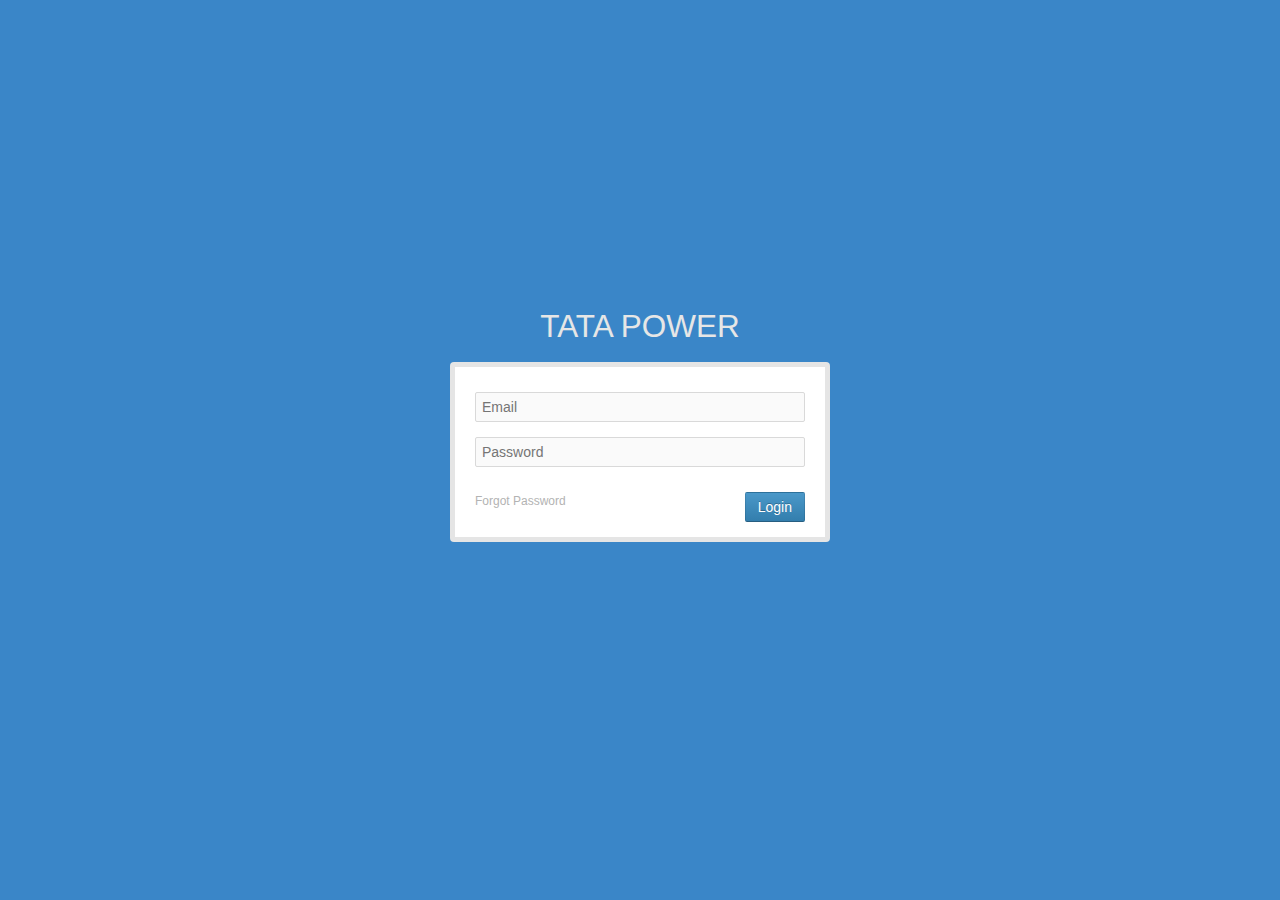
<file: login.html>
<!DOCTYPE html>
  <!--[if lt IE 7]>
    <html class="lt-ie9 lt-ie8 lt-ie7" lang="en">
  <![endif]-->

  <!--[if IE 7]>
    <html class="lt-ie9 lt-ie8" lang="en">
  <![endif]-->

  <!--[if IE 8]>
    <html class="lt-ie9" lang="en">
  <![endif]-->

  <!--[if gt IE 8]>
    <!-->
    <html lang="en">
    <!--
  <![endif]-->
<head>
    <meta charset="utf-8">
    <title>Tata Power:: Login </title>
    <meta name="author" content="Sachin Khedkar">
    <meta content="width=device-width, initial-scale=1.0, user-scalable=no" name="viewport">
    <meta name="description" content="">
    <meta name="keywords" content="">
    <link href="content/css/main.css" rel="stylesheet">
  </head>
  <body>
    <div class="container-fluid">
      <div class="row-fluid">
        <div class="span4 offset4">
          <div class="signin">
            <h2 class="center-align-text">TATA POWER</h2>
            <form action="#" class="signin-wrapper" method="post">
              <div class="content">
                <input class="input input-block-level" placeholder="Email" type="email" value="">
                <input class="input input-block-level" placeholder="Password" type="password">
              </div>
              <div class="actions">
                <input class="btn btn-info pull-right" type="submit" value="Login">
                <span class="checkbox-wrapper">
                  <a href="index.html" class="pull-left">Forgot Password</a>
                </span>
                <div class="clearfix"></div>
              </div>
            </form>
          </div>
        </div>
      </div>
    </div>
    <script src="js/jquery.min.js"></script>
    <script src="js/bootstrap.js"></script>
  </body>
</html>
</file>
<file: content/css/main.css>
/*
  * Bootstrap v2.3.2
  *
  * Copyright 2012 Twitter, Inc
  * Licensed under the Apache License v2.0
  * http://www.apache.org/licenses/LICENSE-2.0
  *
  * Designed and built with all the love in the world @twitter by @mdo and @fat.
*/
/*  Box Sizing  */
.clearfix {
  *zoom: 1; }
  .clearfix:before {
    display: table;
    content: "";
    line-height: 0; }
  .clearfix:after {
    display: table;
    content: "";
    line-height: 0;
    clear: both; }

.hide-text {
  font: 0/0 a;
  color: transparent;
  text-shadow: none;
  background-color: transparent;
  border: 0; }

.input-block-level {
  display: block;
  width: 100%;
  min-height: 30px;
  -webkit-box-sizing: border-box;
  -moz-box-sizing: border-box;
  box-sizing: border-box; }

article, aside, details, figcaption, figure, footer, header, hgroup, nav, section {
  display: block; }

audio, canvas, video {
  display: inline-block;
  *display: inline;
  *zoom: 1; }

audio:not([controls]) {
  display: none; }

html {
  font-size: 100%;
  -webkit-text-size-adjust: 100%;
  -ms-text-size-adjust: 100%; }

a:focus {
  outline: thin dotted #333333;
  outline: 5px auto -webkit-focus-ring-color;
  outline-offset: -2px; }
a:hover, a:active {
  outline: 0; }

sub {
  position: relative;
  font-size: 75%;
  line-height: 0;
  vertical-align: baseline; }

sup {
  position: relative;
  font-size: 75%;
  line-height: 0;
  vertical-align: baseline;
  top: -0.5em; }

sub {
  bottom: -0.25em; }

img {
  /* Responsive images (ensure images dont scale beyond their parents) */
  max-width: 100%;
  /* Part 1: Set a maxium relative to the parent */
  width: auto\9;
  /* IE7-8 need help adjusting responsive images */
  height: auto;
  /* Part 2: Scale the height according to the width, otherwise you get stretching */
  vertical-align: middle;
  border: 0;
  -ms-interpolation-mode: bicubic; }

#map_canvas img, .google-maps img {
  max-width: none; }

button, input, select, textarea {
  margin: 0;
  font-size: 100%;
  vertical-align: middle; }

button, input {
  *overflow: visible;
  line-height: normal; }

button::-moz-focus-inner, input::-moz-focus-inner {
  padding: 0;
  border: 0; }

button, html input[type="button"] {
  -webkit-appearance: button;
  cursor: pointer; }

input[type="reset"], input[type="submit"] {
  -webkit-appearance: button;
  cursor: pointer; }

label, select, button {
  cursor: pointer; }

input[type="button"], input[type="reset"], input[type="submit"], input[type="radio"], input[type="checkbox"] {
  cursor: pointer; }
input[type="search"] {
  -webkit-box-sizing: content-box;
  -moz-box-sizing: content-box;
  box-sizing: content-box;
  -webkit-appearance: textfield; }
  input[type="search"]::-webkit-search-decoration, input[type="search"]::-webkit-search-cancel-button {
    -webkit-appearance: none; }

textarea {
  overflow: auto;
  vertical-align: top; }

@media print {
  * {
    text-shadow: none !important;
    color: black !important;
    background: transparent !important;
    box-shadow: none !important; }

  a {
    text-decoration: underline; }
    a:visited {
      text-decoration: underline; }
    a[href]:after {
      content: " (" attr(href) ")"; }

  abbr[title]:after {
    content: " (" attr(title) ")"; }

  .ir a:after {
    content: ""; }

  pre, blockquote {
    border: 1px solid #999999;
    page-break-inside: avoid; }

  thead {
    display: table-header-group; }

  tr {
    page-break-inside: avoid; }

  img {
    page-break-inside: avoid;
    max-width: 100% !important; }

  @page {
    margin: 0.5cm; }

  p, h2, h3 {
    orphans: 3;
    widows: 3; }

  h2, h3 {
    page-break-after: avoid; } }
body {
  margin: 0;
  font-family: 'lucida grande',tahoma,verdana,arial,sans-serif;
  font-size: 12px;
  line-height: 18px;
  font-weight: normal;
  color: #4d4d4d;
  background: #3a86c8; }

a {
  color: black;
  text-decoration: none;
  -webkit-transition: All 0.5s ease;
  -moz-transition: All 0.5s ease;
  -ms-transition: All 0.5s ease;
  -o-transition: All 0.5s ease;
  transition: All 0.5s ease; }
  a:hover {
    color: #428bca;
    text-decoration: none; }

.img-rounded {
  -webkit-border-radius: 6px;
  -moz-border-radius: 6px;
  border-radius: 6px; }

.img-polaroid {
  padding: 4px;
  background-color: white;
  border: 1px solid gray;
  border: 1px solid rgba(0, 0, 0, 0.2);
  -moz-box-shadow: 0 1px 3px rgba(0, 0, 0, 0.1);
  /* FF3.5+ */
  -webkit-box-shadow: 0 1px 3px rgba(0, 0, 0, 0.1);
  /* Saf3.0+, Chrome */
  box-shadow: 0 1px 3px rgba(0, 0, 0, 0.1);
  /* Opera 10.5, IE9 */ }

.img-circle {
  -webkit-border-radius: 500px;
  -moz-border-radius: 500px;
  border-radius: 500px; }

.row {
  margin-left: -20px;
  *zoom: 1; }
  .row:before {
    display: table;
    content: "";
    line-height: 0; }
  .row:after {
    display: table;
    content: "";
    line-height: 0;
    clear: both; }

[class*="span"] {
  float: left;
  min-height: 1px;
  margin-left: 20px; }

.container, .navbar-static-top .container, .navbar-fixed-top .container, .navbar-fixed-bottom .container, .span12 {
  width: 940px; }

.span11 {
  width: 860px; }

.span10 {
  width: 780px; }

.span9 {
  width: 700px; }

.span8 {
  width: 620px; }

.span7 {
  width: 540px; }

.span6 {
  width: 460px; }

.span5 {
  width: 380px; }

.span4 {
  width: 300px; }

.span3 {
  width: 220px; }

.span2 {
  width: 140px; }

.span1 {
  width: 60px; }

.offset12 {
  margin-left: 980px; }

.offset11 {
  margin-left: 900px; }

.offset10 {
  margin-left: 820px; }

.offset9 {
  margin-left: 740px; }

.offset8 {
  margin-left: 660px; }

.offset7 {
  margin-left: 580px; }

.offset6 {
  margin-left: 500px; }

.offset5 {
  margin-left: 420px; }

.offset4 {
  margin-left: 340px; }

.offset3 {
  margin-left: 260px; }

.offset2 {
  margin-left: 180px; }

.offset1 {
  margin-left: 100px; }

.row-fluid {
  width: 100%;
  *zoom: 1; }
  .row-fluid:before {
    display: table;
    content: "";
    line-height: 0; }
  .row-fluid:after {
    display: table;
    content: "";
    line-height: 0;
    clear: both; }
  .row-fluid [class*="span"] {
    display: block;
    width: 100%;
    min-height: 30px;
    -webkit-box-sizing: border-box;
    -moz-box-sizing: border-box;
    box-sizing: border-box;
    float: left;
    margin-left: 2.127659574468085%;
    *margin-left: 2.074468085106383%; }
    .row-fluid [class*="span"]:first-child {
      margin-left: 0; }
  .row-fluid .controls-row [class*="span"] + [class*="span"] {
    margin-left: 2.127659574468085%; }
  .row-fluid .span12 {
    width: 100%;
    *width: 99.94680851063829%; }
  .row-fluid .span11 {
    width: 91.48936170212765%;
    *width: 91.43617021276594%; }
  .row-fluid .span10 {
    width: 82.97872340425532%;
    *width: 82.92553191489361%; }
  .row-fluid .span9 {
    width: 74.46808510638297%;
    *width: 74.41489361702126%; }
  .row-fluid .span8 {
    width: 65.95744680851064%;
    *width: 65.90425531914893%; }
  .row-fluid .span7 {
    width: 57.44680851063829%;
    *width: 57.39361702127659%; }
  .row-fluid .span6 {
    width: 48.93617021276595%;
    *width: 48.88297872340425%; }
  .row-fluid .span5 {
    width: 40.42553191489362%;
    *width: 40.37234042553192%; }
  .row-fluid .span4 {
    width: 31.914893617021278%;
    *width: 31.861702127659576%; }
  .row-fluid .span3 {
    width: 23.404255319148934%;
    *width: 23.351063829787233%; }
  .row-fluid .span2 {
    width: 14.893617021276595%;
    *width: 14.840425531914894%; }
  .row-fluid .span1 {
    width: 6.382978723404255%;
    *width: 6.329787234042553%; }
  .row-fluid .offset12 {
    margin-left: 104.25531914893617%;
    *margin-left: 104.14893617021275%; }
    .row-fluid .offset12:first-child {
      margin-left: 102.12765957446808%;
      *margin-left: 102.02127659574467%; }
  .row-fluid .offset11 {
    margin-left: 95.74468085106382%;
    *margin-left: 95.6382978723404%; }
    .row-fluid .offset11:first-child {
      margin-left: 93.61702127659574%;
      *margin-left: 93.51063829787232%; }
  .row-fluid .offset10 {
    margin-left: 87.23404255319149%;
    *margin-left: 87.12765957446807%; }
    .row-fluid .offset10:first-child {
      margin-left: 85.1063829787234%;
      *margin-left: 84.99999999999999%; }
  .row-fluid .offset9 {
    margin-left: 78.72340425531914%;
    *margin-left: 78.61702127659572%; }
    .row-fluid .offset9:first-child {
      margin-left: 76.59574468085106%;
      *margin-left: 76.48936170212764%; }
  .row-fluid .offset8 {
    margin-left: 70.2127659574468%;
    *margin-left: 70.10638297872339%; }
    .row-fluid .offset8:first-child {
      margin-left: 68.08510638297872%;
      *margin-left: 67.9787234042553%; }
  .row-fluid .offset7 {
    margin-left: 61.70212765957446%;
    *margin-left: 61.59574468085106%; }
    .row-fluid .offset7:first-child {
      margin-left: 59.574468085106375%;
      *margin-left: 59.46808510638297%; }
  .row-fluid .offset6 {
    margin-left: 53.191489361702125%;
    *margin-left: 53.085106382978715%; }
    .row-fluid .offset6:first-child {
      margin-left: 51.063829787234035%;
      *margin-left: 50.95744680851063%; }
  .row-fluid .offset5 {
    margin-left: 44.68085106382979%;
    *margin-left: 44.57446808510638%; }
    .row-fluid .offset5:first-child {
      margin-left: 42.5531914893617%;
      *margin-left: 42.4468085106383%; }
  .row-fluid .offset4 {
    margin-left: 36.170212765957444%;
    *margin-left: 36.06382978723405%; }
    .row-fluid .offset4:first-child {
      margin-left: 34.04255319148936%;
      *margin-left: 33.93617021276596%; }
  .row-fluid .offset3 {
    margin-left: 27.659574468085104%;
    *margin-left: 27.5531914893617%; }
    .row-fluid .offset3:first-child {
      margin-left: 25.53191489361702%;
      *margin-left: 25.425531914893618%; }
  .row-fluid .offset2 {
    margin-left: 19.148936170212764%;
    *margin-left: 19.04255319148936%; }
    .row-fluid .offset2:first-child {
      margin-left: 17.02127659574468%;
      *margin-left: 16.914893617021278%; }
  .row-fluid .offset1 {
    margin-left: 10.638297872340425%;
    *margin-left: 10.53191489361702%; }
    .row-fluid .offset1:first-child {
      margin-left: 8.51063829787234%;
      *margin-left: 8.404255319148938%; }

[class*="span"].hide, .row-fluid [class*="span"].hide {
  display: none; }

[class*="span"].pull-right, .row-fluid [class*="span"].pull-right {
  float: right; }

.container {
  margin-right: auto;
  margin-left: auto;
  *zoom: 1; }
  .container:before {
    display: table;
    content: "";
    line-height: 0; }
  .container:after {
    display: table;
    content: "";
    line-height: 0;
    clear: both; }

.container-fluid {
  padding-right: 6px;
  padding-left: 6px;
  *zoom: 1; }
  .container-fluid:before {
    display: table;
    content: "";
    line-height: 0; }
  .container-fluid:after {
    display: table;
    content: "";
    line-height: 0;
    clear: both; }

p {
  margin: 0 0 10px; }

.lead {
  margin-bottom: 20px;
  font-size: 21px;
  font-weight: 200;
  line-height: 30px; }

small {
  font-size: 85%; }

strong {
  font-weight: bold; }

em {
  font-style: italic; }

cite {
  font-style: normal; }

.muted {
  color: #999999; }

a.muted:hover {
  color: gray; }

.text-warning {
  color: #e89344; }

a.text-warning:hover {
  color: #de791b; }

.text-error {
  color: #e84f4c; }

a.text-error:hover {
  color: #e2231f; }

.text-info {
  color: #4a98c9; }

a.text-info:hover {
  color: #337ead; }

.text-success {
  color: #6ac280; }

a.text-success:hover {
  color: #48b162; }

h1, h2, h3, h4, h5, h6 {
  margin: 10px 0;
  font-family: inherit;
  font-weight: bold;
  line-height: 20px;
  color: inherit;
  text-rendering: optimizelegibility; }

h1 small, h2 small, h3 small, h4 small, h5 small, h6 small {
  font-weight: normal;
  line-height: 1;
  color: #999999; }

h1, h2, h3 {
  line-height: 40px; }

h1 {
  font-size: 38.5px; }

h2 {
  font-size: 31.5px; }

h3 {
  font-size: 24.5px; }

h4 {
  font-size: 17.5px; }

h5 {
  font-size: 14px; }

h6 {
  font-size: 11.9px; }

h1 small {
  font-size: 24.5px; }

h2 small {
  font-size: 17.5px; }

h3 small, h4 small {
  font-size: 14px; }

.page-header {
  padding-bottom: 9px;
  margin: 20px 0 30px;
  border-bottom: 1px solid #eeeeee; }

.stylish-lists .upper-alpha {
  list-style: upper-alpha; }
.stylish-lists .lower-alpha {
  list-style: lower-alpha; }
.stylish-lists .roman-list {
  list-style: upper-roman; }
.stylish-lists .decimal-leading-zero {
  list-style: decimal-leading-zero; }
.stylish-lists ul, .stylish-lists ol {
  padding: 0;
  margin: 0 0 10px 25px;
  list-style: disc; }
.stylish-lists ul ul, .stylish-lists ul ol {
  margin-bottom: 0; }
.stylish-lists ol ol, .stylish-lists ol ul {
  margin-bottom: 0; }
.stylish-lists li {
  line-height: 20px; }
.stylish-lists ul.unstyled, .stylish-lists ol.unstyled, .stylish-lists ul.inline, .stylish-lists ol.inline {
  margin-left: 0;
  list-style: none; }
.stylish-lists ul.inline > li, .stylish-lists ol.inline > li {
  display: inline-block;
  padding-left: 5px;
  padding-right: 5px; }
.stylish-lists dl {
  margin-bottom: 20px; }
.stylish-lists dt, .stylish-lists dd {
  line-height: 20px; }
.stylish-lists dt {
  font-weight: bold; }
.stylish-lists dd {
  margin-left: 20px; }
.stylish-lists .dl-horizontal {
  *zoom: 1; }
  .stylish-lists .dl-horizontal:before {
    display: table;
    content: "";
    line-height: 0; }
  .stylish-lists .dl-horizontal:after {
    display: table;
    content: "";
    line-height: 0;
    clear: both; }
  .stylish-lists .dl-horizontal dt {
    float: left;
    width: 160px;
    clear: left;
    text-align: right;
    overflow: hidden;
    text-overflow: ellipsis;
    white-space: nowrap; }
  .stylish-lists .dl-horizontal dd {
    margin-left: 180px; }

hr {
  margin: 20px 0;
  border: 0;
  border-top: 1px solid #eeeeee;
  border-bottom: 1px solid white; }

abbr[title], abbr[data-original-title] {
  cursor: help;
  border-bottom: 1px dotted #999999; }
abbr.initialism {
  font-size: 90%;
  text-transform: uppercase; }

blockquote {
  padding: 0 0 0 15px;
  margin: 0 0 20px;
  border-left: 4px solid #ebebeb; }
  blockquote p {
    margin-bottom: 0;
    font-size: 12px;
    font-weight: 300;
    line-height: 24px; }
  blockquote .title {
    color: #e89344;
    font-weight: bold;
    font-size: 14px; }
  blockquote small {
    display: block;
    line-height: 20px;
    color: #999999; }
    blockquote small:before {
      content: '\2014 \00A0'; }
  blockquote.pull-right {
    float: right;
    padding-right: 15px;
    padding-left: 0;
    border-right: 5px solid #eeeeee;
    border-left: 0; }
    blockquote.pull-right p {
      text-align: right; }
    blockquote.pull-right .title {
      text-align: right; }
    blockquote.pull-right small {
      text-align: right; }
      blockquote.pull-right small:before {
        content: ''; }
      blockquote.pull-right small:after {
        content: '\00A0 \2014'; }

q:before, q:after {
  content: ""; }

blockquote:before, blockquote:after {
  content: ""; }

address {
  display: block;
  margin-bottom: 20px;
  font-style: normal;
  line-height: 20px; }

code, pre {
  padding: 0 3px 2px;
  font-family: Monaco, Menlo, Consolas, "Courier New", monospace;
  font-size: 12px;
  color: #333333;
  -webkit-border-radius: 3px;
  -moz-border-radius: 3px;
  border-radius: 3px; }

code {
  padding: 2px 4px;
  color: #e84f4c;
  background-color: #f2f2f2;
  border: 1px solid #e8e8e8;
  white-space: nowrap; }

pre {
  display: block;
  padding: 9.5px;
  margin: 0 0 10px;
  font-size: 13px;
  line-height: 20px;
  word-break: break-all;
  word-wrap: break-word;
  white-space: pre;
  white-space: pre-wrap;
  background-color: #f4f4f4;
  border: 1px solid gray;
  border: 1px solid rgba(0, 0, 0, 0.15);
  -webkit-border-radius: 4px;
  -moz-border-radius: 4px;
  border-radius: 4px; }
  pre.prettyprint {
    margin-bottom: 20px; }
  pre code {
    padding: 0;
    color: inherit;
    white-space: pre;
    white-space: pre-wrap;
    background-color: transparent;
    border: 0; }

.pre-scrollable {
  max-height: 340px;
  overflow-y: scroll; }

.label, .badge {
  display: inline-block;
  padding: 2px 4px;
  font-size: 11px;
  font-weight: 500;
  line-height: 14px;
  color: white;
  vertical-align: baseline;
  white-space: nowrap;
  text-shadow: 0 1px 0 rgba(0, 0, 0, 0.25);
  background-color: #999999; }

.label {
  -webkit-border-radius: 2px;
  -moz-border-radius: 2px;
  border-radius: 2px; }

.badge {
  padding-left: 9px;
  padding-right: 9px;
  -webkit-border-radius: 9px;
  -moz-border-radius: 9px;
  border-radius: 9px; }

.label:empty, .badge:empty {
  display: none; }

a.label:hover, a.badge:hover {
  color: white;
  text-decoration: none;
  cursor: pointer; }

.label-important, .badge-important {
  background-color: #e84f4c; }

.label-important[href], .badge-important[href] {
  background-color: #e53935; }

.label-warning, .badge-warning {
  background-color: #f3cf59; }

.label-warning[href], .badge-warning[href] {
  background-color: #f1c841; }

.label-success, .badge-success {
  background-color: #6ac280; }

.label-success[href], .badge-success[href] {
  background-color: #58bb71; }

.label-info, .badge-info {
  background-color: #4a98c9; }

.label-info[href], .badge-info[href] {
  background-color: #398cc0; }

.label-inverse, .badge-inverse {
  background-color: #333333; }

.label-inverse[href], .badge-inverse[href] {
  background-color: #262626; }

.btn .label, .btn .badge {
  position: relative;
  top: -1px; }

.btn-mini .label, .btn-mini .badge {
  top: 0; }

table {
  max-width: 100%;
  background-color: transparent;
  border-collapse: collapse;
  border-spacing: 0; }

.table {
  width: 100%;
  margin-bottom: 10px; }
  .table th, .table td {
    padding: 10px;
    line-height: 20px;
    text-align: left;
    vertical-align: top;
    border-top: 1px solid #e0e0e0; }
  .table th {
    font-weight: bold;
    padding: 10px;
    background: #f2f2f2;
    color: #4d4d4d; }
  .table thead th {
    vertical-align: bottom; }
  .table caption + thead tr:first-child th, .table caption + thead tr:first-child td {
    border-top: 0; }
  .table colgroup + thead tr:first-child th, .table colgroup + thead tr:first-child td {
    border-top: 0; }
  .table thead:first-child tr:first-child th, .table thead:first-child tr:first-child td {
    border-top: 0; }
  .table tbody + tbody {
    border-top: 2px solid #d9d9d9; }
  .table .table {
    background-color: white; }
  .table td.highlight {
    background: #ebebeb; }
  .table td.highlight-even {
    background: #f7f7f7; }
  .table td.no-border {
    border-left: none;
    border-right: none; }

.table-condensed th, .table-condensed td {
  padding: 4px 8px; }
.table-condensed th {
  padding: 8px; }

.table-bordered {
  border: 1px solid #e0e0e0;
  border-collapse: separate;
  *border-collapse: collapse;
  border-left: 0;
  -webkit-border-radius: 2px;
  -moz-border-radius: 2px;
  border-radius: 2px; }
  .table-bordered th, .table-bordered td {
    border-left: 1px solid #e0e0e0; }
  .table-bordered caption + thead tr:first-child th {
    border-top: 0; }
  .table-bordered caption + tbody tr:first-child th, .table-bordered caption + tbody tr:first-child td {
    border-top: 0; }
  .table-bordered colgroup + thead tr:first-child th {
    border-top: 0; }
  .table-bordered colgroup + tbody tr:first-child th, .table-bordered colgroup + tbody tr:first-child td {
    border-top: 0; }
  .table-bordered thead:first-child tr:first-child th {
    border-top: 0; }
  .table-bordered tbody:first-child tr:first-child th, .table-bordered tbody:first-child tr:first-child td {
    border-top: 0; }
  .table-bordered thead:first-child tr:first-child > th:first-child, .table-bordered tbody:first-child tr:first-child > td:first-child {
    -webkit-border-radius: 2px 0 0 0;
    -moz-border-radius: 2px 0 0 0;
    border-radius: 2px 0 0 0; }
  .table-bordered thead:first-child tr:first-child > th:last-child, .table-bordered tbody:first-child tr:first-child > td:last-child {
    -webkit-border-radius: 0 2px 0 0;
    -moz-border-radius: 0 2px 0 0;
    border-radius: 0 2px 0 0; }
  .table-bordered thead:last-child tr:last-child > th:first-child, .table-bordered tbody:last-child tr:last-child > td:first-child, .table-bordered tfoot:last-child tr:last-child > td:first-child {
    -webkit-border-radius: 0 0 0 2px;
    -moz-border-radius: 0 0 0 2px;
    border-radius: 0 0 0 2px; }
  .table-bordered thead:last-child tr:last-child > th:last-child, .table-bordered tbody:last-child tr:last-child > td:last-child {
    -webkit-border-radius: 0 0 2px 0;
    -moz-border-radius: 0 0 2px 0;
    border-radius: 0 0 2px 0; }
  .table-bordered tfoot:last-child tr:last-child > td:last-child {
    -webkit-border-radius: 0 0 2px 0;
    -moz-border-radius: 0 0 2px 0;
    border-radius: 0 0 2px 0; }
  .table-bordered tfoot + tbody:last-child tr:last-child td:first-child {
    -webkit-border-radius: 0 0 0 0;
    -moz-border-radius: 0 0 0 0;
    border-radius: 0 0 0 0; }
  .table-bordered tfoot + tbody:last-child tr:last-child td:last-child {
    -webkit-border-radius: 0 0 2px 0;
    -moz-border-radius: 0 0 2px 0;
    border-radius: 0 0 2px 0; }
  .table-bordered caption + thead tr:first-child th:first-child, .table-bordered caption + tbody tr:first-child td:first-child {
    -webkit-border-radius: 2px 0 0 0;
    -moz-border-radius: 2px 0 0 0;
    border-radius: 2px 0 0 0; }
  .table-bordered colgroup + thead tr:first-child th:first-child, .table-bordered colgroup + tbody tr:first-child td:first-child {
    -webkit-border-radius: 2px 0 0 0;
    -moz-border-radius: 2px 0 0 0;
    border-radius: 2px 0 0 0; }
  .table-bordered caption + thead tr:first-child th:last-child, .table-bordered caption + tbody tr:first-child td:last-child {
    -webkit-border-radius: 0 2px 0 0;
    -moz-border-radius: 0 2px 0 0;
    border-radius: 0 2px 0 0; }
  .table-bordered colgroup + thead tr:first-child th:last-child, .table-bordered colgroup + tbody tr:first-child td:last-child {
    -webkit-border-radius: 0 2px 0 0;
    -moz-border-radius: 0 2px 0 0;
    border-radius: 0 2px 0 0; }

.table-striped tbody > tr:nth-child(odd) > td {
  background-color: #fafafa; }

.table-hover tbody tr:hover td {
  background-color: whitesmoke; }

table td[class*="span"], table th[class*="span"] {
  display: table-cell;
  float: none;
  margin-left: 0; }

.row-fluid table td[class*="span"], .row-fluid table th[class*="span"] {
  display: table-cell;
  float: none;
  margin-left: 0; }

.table td.span1, .table th.span1 {
  float: none;
  width: 44px;
  margin-left: 0; }
.table td.span2, .table th.span2 {
  float: none;
  width: 124px;
  margin-left: 0; }
.table td.span3, .table th.span3 {
  float: none;
  width: 204px;
  margin-left: 0; }
.table td.span4, .table th.span4 {
  float: none;
  width: 284px;
  margin-left: 0; }
.table td.span5, .table th.span5 {
  float: none;
  width: 364px;
  margin-left: 0; }
.table td.span6, .table th.span6 {
  float: none;
  width: 444px;
  margin-left: 0; }
.table td.span7, .table th.span7 {
  float: none;
  width: 524px;
  margin-left: 0; }
.table td.span8, .table th.span8 {
  float: none;
  width: 604px;
  margin-left: 0; }
.table td.span9, .table th.span9 {
  float: none;
  width: 684px;
  margin-left: 0; }
.table td.span10, .table th.span10 {
  float: none;
  width: 764px;
  margin-left: 0; }
.table td.span11, .table th.span11 {
  float: none;
  width: 844px;
  margin-left: 0; }
.table td.span12, .table th.span12 {
  float: none;
  width: 924px;
  margin-left: 0; }
.table tbody tr.success td, .table tbody tr td.success {
  background-color: #e9f6ec; }
.table tbody tr.error td, .table tbody tr td.error {
  background-color: #fdefef; }
.table tbody tr.warning td, .table tbody tr td.warning {
  background-color: #fefbf1; }
.table tbody tr.info td, .table tbody tr td.info {
  background-color: #d7e8f3; }

.table-hover tbody tr.success:hover td {
  background-color: #d3edd9; }
.table-hover tbody tr.error:hover td {
  background-color: #f9d0cf; }
.table-hover tbody tr.warning:hover td {
  background-color: #fdf8e8; }
.table-hover tbody tr.info:hover td {
  background-color: #c8e0ef; }

form {
  margin: 0 0 20px; }

fieldset {
  padding: 0;
  margin: 0;
  border: 0; }

legend {
  display: block;
  width: 100%;
  padding: 0;
  margin-bottom: 20px;
  font-size: 21px;
  line-height: 40px;
  color: #333333;
  border: 0;
  border-bottom: 1px solid #f2f2f2; }
  legend small {
    font-size: 15px;
    color: #999999; }

label, input, button, select, textarea {
  font-size: 14px;
  font-weight: normal;
  line-height: 20px; }

input, button, select, textarea {
  font-family: "Helvetica Neue", Helvetica, Arial, sans-serif; }

label {
  display: block;
  margin-bottom: 5px; }

select, textarea {
  display: inline-block;
  height: 20px;
  padding: 4px 6px;
  margin-bottom: 10px;
  font-size: 14px;
  line-height: 20px;
  color: #525252;
  -webkit-border-radius: 2px;
  -moz-border-radius: 2px;
  border-radius: 2px;
  vertical-align: middle; }

input[type="text"], input[type="password"], input[type="datetime"], input[type="datetime-local"], input[type="date"], input[type="month"], input[type="time"], input[type="week"], input[type="number"], input[type="email"], input[type="url"], input[type="search"], input[type="tel"], input[type="color"] {
  display: inline-block;
  height: 20px;
  padding: 4px 6px;
  margin-bottom: 10px;
  font-size: 14px;
  line-height: 20px;
  color: #525252;
  -webkit-border-radius: 2px;
  -moz-border-radius: 2px;
  border-radius: 2px;
  vertical-align: middle; }

.uneditable-input {
  display: inline-block;
  height: 20px;
  padding: 4px 6px;
  margin-bottom: 10px;
  font-size: 14px;
  line-height: 20px;
  color: #525252;
  -webkit-border-radius: 2px;
  -moz-border-radius: 2px;
  border-radius: 2px;
  vertical-align: middle; }

input, textarea, .uneditable-input {
  width: 206px; }

textarea {
  height: auto;
  background-color: white;
  border: 1px solid #d9d9d9;
  -webkit-transition: box-shadow linear 0.2s, box-shadow linear 0.2s;
  -moz-transition: box-shadow linear 0.2s, box-shadow linear 0.2s;
  -ms-transition: box-shadow linear 0.2s, box-shadow linear 0.2s;
  -o-transition: box-shadow linear 0.2s, box-shadow linear 0.2s;
  transition: box-shadow linear 0.2s, box-shadow linear 0.2s; }

input[type="text"], input[type="password"], input[type="datetime"], input[type="datetime-local"], input[type="date"], input[type="month"], input[type="time"], input[type="week"], input[type="number"], input[type="email"], input[type="url"], input[type="search"], input[type="tel"], input[type="color"] {
  background-color: white;
  border: 1px solid #d9d9d9;
  -webkit-transition: box-shadow linear 0.2s, box-shadow linear 0.2s;
  -moz-transition: box-shadow linear 0.2s, box-shadow linear 0.2s;
  -ms-transition: box-shadow linear 0.2s, box-shadow linear 0.2s;
  -o-transition: box-shadow linear 0.2s, box-shadow linear 0.2s;
  transition: box-shadow linear 0.2s, box-shadow linear 0.2s; }

.uneditable-input {
  background-color: white;
  border: 1px solid #d9d9d9;
  -webkit-box-shadow: 0 1px 1px rgba(0, 0, 0, 0.075) inset;
  -moz-box-shadow: 0 1px 1px rgba(0, 0, 0, 0.075) inset;
  box-shadow: 0 1px 1px rgba(0, 0, 0, 0.075) inset;
  -webkit-transition: box-shadow linear 0.2s, box-shadow linear 0.2s;
  -moz-transition: box-shadow linear 0.2s, box-shadow linear 0.2s;
  -ms-transition: box-shadow linear 0.2s, box-shadow linear 0.2s;
  -o-transition: box-shadow linear 0.2s, box-shadow linear 0.2s;
  transition: box-shadow linear 0.2s, box-shadow linear 0.2s; }

textarea:focus {
  border-color: rgba(82, 168, 236, 0.8);
  outline: 0;
  outline: thin dotted \9;
  /* IE6-9 */
  -webkit-box-shadow: inset 0 1px 1px rgba(0, 0, 0, 0.075) 0 0 8px rgba(82, 168, 236, 0.6);
  -moz-box-shadow: inset 0 1px 1px rgba(0, 0, 0, 0.075) 0 0 8px rgba(82, 168, 236, 0.6);
  box-shadow: inset 0 1px 1px rgba(0, 0, 0, 0.075) 0 0 8px rgba(82, 168, 236, 0.6); }

input[type="text"]:focus, input[type="password"]:focus, input[type="datetime"]:focus, input[type="datetime-local"]:focus, input[type="date"]:focus, input[type="month"]:focus, input[type="time"]:focus, input[type="week"]:focus, input[type="number"]:focus, input[type="email"]:focus, input[type="url"]:focus, input[type="search"]:focus, input[type="tel"]:focus, input[type="color"]:focus {
  border-color: rgba(82, 168, 236, 0.8);
  outline: 0;
  outline: thin dotted \9;
  /* IE6-9 */
  -webkit-box-shadow: inset 0 1px 1px rgba(0, 0, 0, 0.075) 0 0 8px rgba(82, 168, 236, 0.6);
  -moz-box-shadow: inset 0 1px 1px rgba(0, 0, 0, 0.075) 0 0 8px rgba(82, 168, 236, 0.6);
  box-shadow: inset 0 1px 1px rgba(0, 0, 0, 0.075) 0 0 8px rgba(82, 168, 236, 0.6); }

.uneditable-input:focus {
  border-color: rgba(82, 168, 236, 0.8);
  outline: 0;
  outline: thin dotted \9;
  /* IE6-9 */
  -webkit-box-shadow: inset 0 1px 1px rgba(0, 0, 0, 0.075) 0 0 8px rgba(82, 168, 236, 0.6);
  -moz-box-shadow: inset 0 1px 1px rgba(0, 0, 0, 0.075) 0 0 8px rgba(82, 168, 236, 0.6);
  box-shadow: inset 0 1px 1px rgba(0, 0, 0, 0.075) 0 0 8px rgba(82, 168, 236, 0.6); }

input[type="radio"], input[type="checkbox"] {
  margin: 4px 0 0;
  *margin-top: 0;
  /* IE7 */
  margin-top: 1px \9;
  /* IE8-9 */
  line-height: normal; }
input[type="file"], input[type="image"], input[type="submit"], input[type="reset"], input[type="button"], input[type="radio"], input[type="checkbox"] {
  width: auto; }

select, input[type="file"] {
  height: 30px;
  /* In IE7, the height of the select element cannot be changed by height, only font-size */
  *margin-top: 4px;
  /* For IE7, add top margin to align select with labels */
  line-height: 30px; }

select {
  width: 220px;
  border: 1px solid #e6e6e6;
  background-color: white; }
  select[multiple], select[size] {
    height: auto; }
  select:focus {
    outline: thin dotted #333333;
    outline: 5px auto -webkit-focus-ring-color;
    outline-offset: -2px; }

input[type="file"]:focus, input[type="radio"]:focus, input[type="checkbox"]:focus {
  outline: thin dotted #333333;
  outline: 5px auto -webkit-focus-ring-color;
  outline-offset: -2px; }

.uneditable-input, .uneditable-textarea {
  color: #999999;
  background-color: #fcfcfc;
  border-color: #b3b3b3;
  -webkit-box-shadow: 0 1px 2px rgba(0, 0, 0, 0.025) inset;
  -moz-box-shadow: 0 1px 2px rgba(0, 0, 0, 0.025) inset;
  box-shadow: 0 1px 2px rgba(0, 0, 0, 0.025) inset;
  cursor: not-allowed; }

.uneditable-input {
  overflow: hidden;
  white-space: nowrap; }

.uneditable-textarea {
  width: auto;
  height: auto; }

input:-moz-placeholder, textarea:-moz-placeholder, input:-ms-input-placeholder, textarea:-ms-input-placeholder, input::-webkit-input-placeholder, textarea::-webkit-input-placeholder {
  color: #999999; }

.radio, .checkbox {
  min-height: 20px;
  padding-left: 20px; }

.radio input[type="radio"], .checkbox input[type="checkbox"] {
  float: left;
  margin-left: -20px; }

.controls > .radio:first-child, .controls > .checkbox:first-child {
  padding-top: 5px; }

.radio.inline, .checkbox.inline {
  display: inline-block;
  padding-top: 5px;
  margin-bottom: 0;
  vertical-align: middle; }

.radio.inline + .radio.inline, .checkbox.inline + .checkbox.inline {
  margin-left: 10px; }

.input-mini {
  width: 60px; }

.input-small {
  width: 90px; }

.input-medium {
  width: 150px; }

.input-large {
  width: 210px; }

.input-xlarge {
  width: 270px; }

.input-xxlarge {
  width: 530px; }

input[class*="span"], select[class*="span"], textarea[class*="span"], .uneditable-input[class*="span"] {
  float: none;
  margin-left: 0; }

.row-fluid input[class*="span"], .row-fluid select[class*="span"], .row-fluid textarea[class*="span"], .row-fluid .uneditable-input[class*="span"] {
  float: none;
  margin-left: 0; }

.input-append input[class*="span"], .input-append .uneditable-input[class*="span"] {
  display: inline-block; }

.input-prepend input[class*="span"], .input-prepend .uneditable-input[class*="span"] {
  display: inline-block; }

.row-fluid input[class*="span"], .row-fluid select[class*="span"], .row-fluid textarea[class*="span"], .row-fluid .uneditable-input[class*="span"], .row-fluid .input-prepend [class*="span"], .row-fluid .input-append [class*="span"] {
  display: inline-block; }

input, textarea, .uneditable-input {
  margin-left: 0; }

.controls-row [class*="span"] + [class*="span"] {
  margin-left: 20px; }

input.span12, textarea.span12, .uneditable-input.span12 {
  width: 926px; }

input.span11, textarea.span11, .uneditable-input.span11 {
  width: 846px; }

input.span10, textarea.span10, .uneditable-input.span10 {
  width: 766px; }

input.span9, textarea.span9, .uneditable-input.span9 {
  width: 686px; }

input.span8, textarea.span8, .uneditable-input.span8 {
  width: 606px; }

input.span7, textarea.span7, .uneditable-input.span7 {
  width: 526px; }

input.span6, textarea.span6, .uneditable-input.span6 {
  width: 446px; }

input.span5, textarea.span5, .uneditable-input.span5 {
  width: 366px; }

input.span4, textarea.span4, .uneditable-input.span4 {
  width: 286px; }

input.span3, textarea.span3, .uneditable-input.span3 {
  width: 206px; }

input.span2, textarea.span2, .uneditable-input.span2 {
  width: 126px; }

input.span1, textarea.span1, .uneditable-input.span1 {
  width: 46px; }

.controls-row {
  *zoom: 1; }
  .controls-row:before {
    display: table;
    content: "";
    line-height: 0; }
  .controls-row:after {
    display: table;
    content: "";
    line-height: 0;
    clear: both; }
  .controls-row [class*="span"] {
    float: left; }

.row-fluid .controls-row [class*="span"] {
  float: left; }

.controls-row .checkbox[class*="span"], .controls-row .radio[class*="span"] {
  padding-top: 5px; }

input[disabled], select[disabled], textarea[disabled], input[readonly], select[readonly], textarea[readonly] {
  cursor: not-allowed;
  background-color: #eeeeee; }

input[type="radio"][disabled], input[type="checkbox"][disabled], input[type="radio"][readonly], input[type="checkbox"][readonly] {
  background-color: transparent; }

.control-group.warning .control-label, .control-group.warning .help-block, .control-group.warning .help-inline, .control-group.warning .checkbox, .control-group.warning .radio, .control-group.warning input, .control-group.warning select, .control-group.warning textarea {
  color: #f3cf59; }
.control-group.warning input, .control-group.warning select, .control-group.warning textarea {
  border-color: #f3cf59; }
.control-group.warning input:focus, .control-group.warning select:focus, .control-group.warning textarea:focus {
  border-color: #f0c129;
  -webkit-box-shadow: inset 0 1px 1px rgba(0, 0, 0, 0.075) 0 0 6px #f6dd89;
  -moz-box-shadow: inset 0 1px 1px rgba(0, 0, 0, 0.075) 0 0 6px #f6dd89;
  box-shadow: inset 0 1px 1px rgba(0, 0, 0, 0.075) 0 0 6px #f6dd89; }
.control-group.warning .input-prepend .add-on, .control-group.warning .input-append .add-on {
  color: #f3cf59;
  background-color: #faebb8;
  border-color: #f3cf59; }
.control-group.error .control-label, .control-group.error .help-block, .control-group.error .help-inline, .control-group.error .checkbox, .control-group.error .radio, .control-group.error input, .control-group.error select, .control-group.error textarea {
  color: #e84f4c; }
.control-group.error input, .control-group.error select, .control-group.error textarea {
  border-color: #e84f4c; }
.control-group.error input:focus, .control-group.error select:focus, .control-group.error textarea:focus {
  border-color: #e2231f;
  -webkit-box-shadow: inset 0 1px 1px rgba(0, 0, 0, 0.075) 0 0 6px #ee7b79;
  -moz-box-shadow: inset 0 1px 1px rgba(0, 0, 0, 0.075) 0 0 6px #ee7b79;
  box-shadow: inset 0 1px 1px rgba(0, 0, 0, 0.075) 0 0 6px #ee7b79; }
.control-group.error .input-prepend .add-on, .control-group.error .input-append .add-on {
  color: #e84f4c;
  background-color: #f4a8a6;
  border-color: #e84f4c; }
.control-group.success .control-label, .control-group.success .help-block, .control-group.success .help-inline, .control-group.success .checkbox, .control-group.success .radio, .control-group.success input, .control-group.success select, .control-group.success textarea {
  color: #6ac280; }
.control-group.success input, .control-group.success select, .control-group.success textarea {
  border-color: #6ac280; }
.control-group.success input:focus, .control-group.success select:focus, .control-group.success textarea:focus {
  border-color: #48b162;
  -webkit-box-shadow: inset 0 1px 1px rgba(0, 0, 0, 0.075) 0 0 6px #8ed19f;
  -moz-box-shadow: inset 0 1px 1px rgba(0, 0, 0, 0.075) 0 0 6px #8ed19f;
  box-shadow: inset 0 1px 1px rgba(0, 0, 0, 0.075) 0 0 6px #8ed19f; }
.control-group.success .input-prepend .add-on, .control-group.success .input-append .add-on {
  color: #6ac280;
  background-color: #b2e0be;
  border-color: #6ac280; }
.control-group.info .control-label, .control-group.info .help-block, .control-group.info .help-inline, .control-group.info .checkbox, .control-group.info .radio, .control-group.info input, .control-group.info select, .control-group.info textarea {
  color: #4a98c9; }
.control-group.info input, .control-group.info select, .control-group.info textarea {
  border-color: #4a98c9; }
.control-group.info input:focus, .control-group.info select:focus, .control-group.info textarea:focus {
  border-color: #337ead;
  -webkit-box-shadow: inset 0 1px 1px rgba(0, 0, 0, 0.075) 0 0 6px #71aed5;
  -moz-box-shadow: inset 0 1px 1px rgba(0, 0, 0, 0.075) 0 0 6px #71aed5;
  box-shadow: inset 0 1px 1px rgba(0, 0, 0, 0.075) 0 0 6px #71aed5; }
.control-group.info .input-prepend .add-on, .control-group.info .input-append .add-on {
  color: #4a98c9;
  background-color: #99c5e0;
  border-color: #4a98c9; }

input:focus:invalid, textarea:focus:invalid, select:focus:invalid {
  color: #ee7b79;
  border-color: #f4a8a6; }

input:focus:invalid:focus, textarea:focus:invalid:focus, select:focus:invalid:focus {
  border-color: #e95855;
  -moz-box-shadow: 0 0 6px #f4a8a6;
  /* FF3.5+ */
  -webkit-box-shadow: 0 0 6px #f4a8a6;
  /* Saf3.0+, Chrome */
  box-shadow: 0 0 6px #f4a8a6;
  /* Opera 10.5, IE9 */ }

.form-actions {
  padding: 19px 20px 20px;
  margin-top: 20px;
  margin-bottom: 20px;
  background-color: #f4f4f4;
  border-top: 1px solid #f7f7f7;
  *zoom: 1; }
  .form-actions:before {
    display: table;
    content: "";
    line-height: 0; }
  .form-actions:after {
    display: table;
    content: "";
    line-height: 0;
    clear: both; }

.help-block, .help-inline {
  color: #d9d9d9; }

.help-block {
  display: block;
  margin-bottom: 10px; }

.help-inline {
  display: inline-block;
  *display: inline;
  /* IE7 inline-block hack */
  *zoom: 1;
  vertical-align: middle;
  padding-left: 5px; }

.input-append, .input-prepend {
  margin-bottom: 5px;
  font-size: 0;
  white-space: nowrap; }

.input-append input, .input-prepend input, .input-append select, .input-prepend select, .input-append .uneditable-input, .input-prepend .uneditable-input, .input-append .dropdown-menu, .input-prepend .dropdown-menu {
  font-size: 14px; }

.input-append input, .input-prepend input, .input-append select, .input-prepend select, .input-append .uneditable-input, .input-prepend .uneditable-input {
  position: relative;
  margin-bottom: 0;
  *margin-left: 0;
  vertical-align: top;
  -webkit-border-radius: 0 2px 2px 0;
  -moz-border-radius: 0 2px 2px 0;
  border-radius: 0 2px 2px 0; }

.input-append input:focus, .input-prepend input:focus, .input-append select:focus, .input-prepend select:focus, .input-append .uneditable-input:focus, .input-prepend .uneditable-input:focus {
  z-index: 2; }

.input-append .add-on, .input-prepend .add-on {
  display: inline-block;
  width: auto;
  height: 20px;
  min-width: 16px;
  padding: 4px 5px;
  font-size: 14px;
  font-weight: normal;
  line-height: 20px;
  text-align: center;
  text-shadow: 0 1px 0 white;
  background-color: #eeeeee;
  border: 1px solid #d9d9d9; }

.input-append .add-on, .input-prepend .add-on, .input-append .btn, .input-prepend .btn, .input-append .btn-group > .dropdown-toggle, .input-prepend .btn-group > .dropdown-toggle {
  vertical-align: top;
  -webkit-border-radius: 0px;
  -moz-border-radius: 0px;
  border-radius: 0px; }

.input-append .active {
  background-color: #d7eedd;
  border-color: lihjten(#6ac280, 5%); }

.input-prepend .active {
  background-color: #d7eedd;
  border-color: lihjten(#6ac280, 5%); }
.input-prepend .add-on, .input-prepend .btn {
  margin-right: -1px; }
.input-prepend .add-on:first-child, .input-prepend .btn:first-child {
  -webkit-border-radius: 2px 0 0 2px;
  -moz-border-radius: 2px 0 0 2px;
  border-radius: 2px 0 0 2px; }

.input-append input, .input-append select, .input-append .uneditable-input {
  -webkit-border-radius: 2px 0 0 2px;
  -moz-border-radius: 2px 0 0 2px;
  border-radius: 2px 0 0 2px; }
.input-append input + .btn-group .btn:last-child, .input-append select + .btn-group .btn:last-child, .input-append .uneditable-input + .btn-group .btn:last-child {
  -webkit-border-radius: 0 2px 2px 0;
  -moz-border-radius: 0 2px 2px 0;
  border-radius: 0 2px 2px 0; }
.input-append .add-on, .input-append .btn, .input-append .btn-group {
  margin-left: -1px; }
.input-append .add-on:last-child, .input-append .btn:last-child, .input-append .btn-group:last-child > .dropdown-toggle {
  -webkit-border-radius: 0 2px 2px 0;
  -moz-border-radius: 0 2px 2px 0;
  border-radius: 0 2px 2px 0; }

.input-prepend.input-append input, .input-prepend.input-append select, .input-prepend.input-append .uneditable-input {
  -webkit-border-radius: 0px;
  -moz-border-radius: 0px;
  border-radius: 0px; }
.input-prepend.input-append input + .btn-group .btn, .input-prepend.input-append select + .btn-group .btn, .input-prepend.input-append .uneditable-input + .btn-group .btn {
  -webkit-border-radius: 0 2px 2px 0;
  -moz-border-radius: 0 2px 2px 0;
  border-radius: 0 2px 2px 0; }
.input-prepend.input-append .add-on:first-child, .input-prepend.input-append .btn:first-child {
  margin-right: -1px;
  -webkit-border-radius: 2px 0 0 2px;
  -moz-border-radius: 2px 0 0 2px;
  border-radius: 2px 0 0 2px; }
.input-prepend.input-append .add-on:last-child, .input-prepend.input-append .btn:last-child {
  margin-left: -1px;
  -webkit-border-radius: 0 2px 2px 0;
  -moz-border-radius: 0 2px 2px 0;
  border-radius: 0 2px 2px 0; }
.input-prepend.input-append .btn-group:first-child {
  margin-left: 0; }

input.search-query {
  padding-right: 14px;
  padding-right: 4px \9;
  padding-left: 14px;
  padding-left: 4px \9;
  /* IE7-8 doesnt have border-radius, so dont indent the padding */
  margin-bottom: 0;
  -webkit-border-radius: 15px;
  -moz-border-radius: 15px;
  border-radius: 15px; }

/* Allow for input prepend/append in search forms */
.form-search .input-append .search-query, .form-search .input-prepend .search-query {
  -webkit-border-radius: 0px;
  -moz-border-radius: 0px;
  border-radius: 0px; }
.form-search .input-append .search-query {
  -webkit-border-radius: 14px 0 0 14px;
  -moz-border-radius: 14px 0 0 14px;
  border-radius: 14px 0 0 14px; }
.form-search .input-append .btn {
  -webkit-border-radius: 14px 0 0 14px;
  -moz-border-radius: 14px 0 0 14px;
  border-radius: 14px 0 0 14px; }
.form-search .input-prepend .search-query {
  -webkit-border-radius: 0 14px 14px 0;
  -moz-border-radius: 0 14px 14px 0;
  border-radius: 0 14px 14px 0; }
.form-search .input-prepend .btn {
  -webkit-border-radius: 14px 0 0 14px;
  -moz-border-radius: 14px 0 0 14px;
  border-radius: 14px 0 0 14px; }
.form-search input {
  display: inline-block;
  *display: inline;
  /* IE7 inline-block hack */
  *zoom: 1;
  margin-bottom: 0;
  vertical-align: middle; }

.form-inline input, .form-horizontal input, .form-search textarea, .form-inline textarea, .form-horizontal textarea, .form-search select, .form-inline select, .form-horizontal select, .form-search .help-inline, .form-inline .help-inline, .form-horizontal .help-inline, .form-search .uneditable-input, .form-inline .uneditable-input, .form-horizontal .uneditable-input, .form-search .input-prepend, .form-inline .input-prepend, .form-horizontal .input-prepend, .form-search .input-append, .form-inline .input-append, .form-horizontal .input-append {
  display: inline-block;
  *display: inline;
  /* IE7 inline-block hack */
  *zoom: 1;
  margin-bottom: 0;
  vertical-align: middle; }

.form-search .hide, .form-inline .hide, .form-horizontal .hide {
  display: none; }

.form-search label, .form-inline label, .form-search .btn-group, .form-inline .btn-group {
  display: inline-block; }

.form-search .input-append, .form-inline .input-append, .form-search .input-prepend, .form-inline .input-prepend {
  margin-bottom: 0; }

.form-search .radio, .form-search .checkbox {
  padding-left: 0;
  margin-bottom: 0;
  vertical-align: middle; }

.form-inline .radio, .form-inline .checkbox {
  padding-left: 0;
  margin-bottom: 0;
  vertical-align: middle; }

.form-search .radio input[type="radio"], .form-search .checkbox input[type="checkbox"] {
  float: left;
  margin-right: 3px;
  margin-left: 0; }

.form-inline .radio input[type="radio"], .form-inline .checkbox input[type="checkbox"] {
  float: left;
  margin-right: 3px;
  margin-left: 0; }

.control-group {
  margin-bottom: 10px; }

legend + .control-group {
  margin-top: 20px;
  -webkit-margin-top-collapse: separate; }

.form-horizontal .control-group {
  margin-bottom: 20px;
  *zoom: 1; }
  .form-horizontal .control-group:before {
    display: table;
    content: "";
    line-height: 0; }
  .form-horizontal .control-group:after {
    display: table;
    content: "";
    line-height: 0;
    clear: both; }
.form-horizontal .control-label {
  float: left;
  width: 160px;
  padding-top: 5px;
  text-align: right; }
.form-horizontal .controls {
  *display: inline-block;
  *padding-left: 20px;
  margin-left: 180px;
  *margin-left: 0; }
  .form-horizontal .controls:first-child {
    *padding-left: 180px; }
.form-horizontal .help-block {
  margin-bottom: 0; }
.form-horizontal input + .help-block, .form-horizontal select + .help-block, .form-horizontal textarea + .help-block, .form-horizontal .uneditable-input + .help-block, .form-horizontal .input-prepend + .help-block, .form-horizontal .input-append + .help-block {
  margin-top: 10px; }
.form-horizontal .form-actions {
  padding-left: 180px; }

.btn {
  display: inline-block;
  *display: inline;
  /* IE7 inline-block hack */
  *zoom: 1;
  padding: 4px 12px;
  margin-bottom: 0;
  font-size: 14px;
  line-height: 20px;
  text-align: center;
  vertical-align: middle;
  cursor: pointer;
  color: #333333;
  text-shadow: 0 1px 1px rgba(255, 255, 255, 0.75);
  background-color: #e6e6e6;
  /* Fallback Color */
  background-image: -webkit-gradient(linear, left top, left bottom, from(white), to(#e6e6e6));
  /* Saf4+, Chrome */
  background-image: -webkit-linear-gradient(top, white, #e6e6e6);
  /* Chrome 10+, Saf5.1+, iOS 5+ */
  background-image: -moz-linear-gradient(top, white, #e6e6e6);
  /* FF3.6 */
  background-image: -ms-linear-gradient(top, white, #e6e6e6);
  /* IE10 */
  background-image: -o-linear-gradient(top, white, #e6e6e6);
  /* Opera 11.10+ */
  background-image: linear-gradient(top, white, #e6e6e6);
  background-repeat: repeat-x;
  border-color: #f0f0f0 #f0f0f0 #e6e6e6;
  border-color: rgba(0, 0, 0, 0.1) rgba(0, 0, 0, 0.1) rgba(0, 0, 0, 0.25);
  border: 1px solid #f0f0f0;
  *border: 0;
  border-bottom-color: #e6e6e6;
  -webkit-border-radius: 2px;
  -moz-border-radius: 2px;
  border-radius: 2px;
  *margin-left: .3em;
  -webkit-box-shadow: inset 0 1px 0 rgba(255, 255, 255, 0.2) 0 1px 2px rgba(0, 0, 0, 0.05);
  -moz-box-shadow: inset 0 1px 0 rgba(255, 255, 255, 0.2) 0 1px 2px rgba(0, 0, 0, 0.05);
  box-shadow: inset 0 1px 0 rgba(255, 255, 255, 0.2) 0 1px 2px rgba(0, 0, 0, 0.05); }
  .btn:hover, .btn:active, .btn.active, .btn.disabled, .btn[disabled] {
    color: #333333;
    background-color: #ededed;
    *background-color: #e8e8e8; }
  .btn:active, .btn.active {
    background-color: #cccccc \9; }
  .btn:first-child {
    *margin-left: 0; }
  .btn:hover {
    color: #333333;
    text-decoration: none;
    background-position: 0 -15px;
    -webkit-transition: background-position 0.1s linear;
    -moz-transition: background-position 0.1s linear;
    -ms-transition: background-position 0.1s linear;
    -o-transition: background-position 0.1s linear;
    transition: background-position 0.1s linear; }
  .btn:focus {
    outline: thin dotted #333333;
    outline: 5px auto -webkit-focus-ring-color;
    outline-offset: -2px; }
  .btn.active, .btn:active {
    background-image: none;
    outline: 0;
    -webkit-box-shadow: inset 0 2px 4px rgba(0, 0, 0, 0.15) 0 1px 2px rgba(0, 0, 0, 0.05);
    -moz-box-shadow: inset 0 2px 4px rgba(0, 0, 0, 0.15) 0 1px 2px rgba(0, 0, 0, 0.05);
    box-shadow: inset 0 2px 4px rgba(0, 0, 0, 0.15) 0 1px 2px rgba(0, 0, 0, 0.05); }
  .btn.disabled, .btn[disabled] {
    cursor: default;
    background-image: none;
    opacity: 0.65;
    -moz-box-shadow: 0 0 0 white;
    /* FF3.5+ */
    -webkit-box-shadow: 0 0 0 white;
    /* Saf3.0+, Chrome */
    box-shadow: 0 0 0 white;
    /* Opera 10.5, IE9 */ }

.btn-large {
  padding: 11px 19px;
  font-size: 17.5px;
  -webkit-border-radius: 4px;
  -moz-border-radius: 4px;
  border-radius: 4px; }
  .btn-large [class^="icon-"], .btn-large [class*=" icon-"] {
    margin-top: 4px; }

.btn-small {
  padding: 2px 10px;
  font-size: 11.9px;
  -webkit-border-radius: 2px;
  -moz-border-radius: 2px;
  border-radius: 2px; }
  .btn-small [class^="icon-"], .btn-small [class*=" icon-"] {
    margin-top: 0; }

.btn-mini {
  padding: 0 6px;
  font-size: 10.5px;
  -webkit-border-radius: 2px;
  -moz-border-radius: 2px;
  border-radius: 2px; }
  .btn-mini [class^="icon-"], .btn-mini [class*=" icon-"] {
    margin-top: -1px; }

.btn-block {
  display: block;
  width: 100%;
  padding-left: 0;
  padding-right: 0;
  -webkit-box-sizing: border-box;
  -moz-box-sizing: border-box;
  box-sizing: border-box; }
  .btn-block + .btn-block {
    margin-top: 5px; }

input[type="submit"].btn-block, input[type="reset"].btn-block, input[type="button"].btn-block {
  width: 100%; }

.btn-primary.active, .btn-warning.active, .btn-warning2.active, .btn-danger.active, .btn-success.active, .btn-info.active, .btn-inverse.active {
  color: rgba(255, 255, 255, 0.75); }

.btn {
  border-color: #e6e6e6;
  border-color: rgba(0, 0, 0, 0.15) rgba(0, 0, 0, 0.15) rgba(0, 0, 0, 0.25); }

.btn-primary {
  color: white;
  text-shadow: 0 -1px 0 rgba(0, 0, 0, 0.25);
  background-color: #3071a9;
  /* Fallback Color */
  background-image: -webkit-gradient(linear, left top, left bottom, from(#428bca), to(#3071a9));
  /* Saf4+, Chrome */
  background-image: -webkit-linear-gradient(top, #428bca, #3071a9);
  /* Chrome 10+, Saf5.1+, iOS 5+ */
  background-image: -moz-linear-gradient(top, #428bca, #3071a9);
  /* FF3.6 */
  background-image: -ms-linear-gradient(top, #428bca, #3071a9);
  /* IE10 */
  background-image: -o-linear-gradient(top, #428bca, #3071a9);
  /* Opera 11.10+ */
  background-image: linear-gradient(top, #428bca, #3071a9);
  background-repeat: repeat-x;
  border-color: #428bca #428bca #3071a9;
  border-color: rgba(0, 0, 0, 0.1) rgba(0, 0, 0, 0.1) rgba(0, 0, 0, 0.25); }
  .btn-primary:hover, .btn-primary:active, .btn-primary.active, .btn-primary.disabled, .btn-primary[disabled] {
    color: white;
    background-color: #3071a9;
    *background-color: #3071a9; }
  .btn-primary:active, .btn-primary.active {
    background-color: #428bca \9; }

.btn-warning {
  color: white;
  text-shadow: 0 -1px 0 rgba(0, 0, 0, 0.25);
  background-color: #f0c129;
  /* Fallback Color */
  background-image: -webkit-gradient(linear, left top, left bottom, from(#f3cf59), to(#f0c129));
  /* Saf4+, Chrome */
  background-image: -webkit-linear-gradient(top, #f3cf59, #f0c129);
  /* Chrome 10+, Saf5.1+, iOS 5+ */
  background-image: -moz-linear-gradient(top, #f3cf59, #f0c129);
  /* FF3.6 */
  background-image: -ms-linear-gradient(top, #f3cf59, #f0c129);
  /* IE10 */
  background-image: -o-linear-gradient(top, #f3cf59, #f0c129);
  /* Opera 11.10+ */
  background-image: linear-gradient(top, #f3cf59, #f0c129);
  border-color: #f3cf59 #f3cf59 #f0c129;
  border-color: rgba(0, 0, 0, 0.1) rgba(0, 0, 0, 0.1) rgba(0, 0, 0, 0.25); }
  .btn-warning:hover, .btn-warning:active, .btn-warning.active, .btn-warning.disabled, .btn-warning[disabled] {
    color: white;
    background-color: #f0c129;
    *background-color: #f0c129; }
  .btn-warning:active, .btn-warning.active {
    background-color: #f3cf59 \9; }

.btn-warning2 {
  color: white;
  text-shadow: 0 -1px 0 rgba(0, 0, 0, 0.25);
  background-color: #de791b;
  /* Fallback Color */
  background-image: -webkit-gradient(linear, left top, left bottom, from(#e89344), to(#de791b));
  /* Saf4+, Chrome */
  background-image: -webkit-linear-gradient(top, #e89344, #de791b);
  /* Chrome 10+, Saf5.1+, iOS 5+ */
  background-image: -moz-linear-gradient(top, #e89344, #de791b);
  /* FF3.6 */
  background-image: -ms-linear-gradient(top, #e89344, #de791b);
  /* IE10 */
  background-image: -o-linear-gradient(top, #e89344, #de791b);
  /* Opera 11.10+ */
  background-image: linear-gradient(top, #e89344, #de791b);
  border-color: #e89344 #e89344 #de791b;
  border-color: rgba(0, 0, 0, 0.1) rgba(0, 0, 0, 0.1) rgba(0, 0, 0, 0.25); }
  .btn-warning2:hover, .btn-warning2:active, .btn-warning2.active, .btn-warning2.disabled, .btn-warning2[disabled] {
    color: white;
    background-color: #de791b;
    *background-color: #de791b; }
  .btn-warning2:active, .btn-warning2.active {
    background-color: #e89344 \9; }

.btn-danger {
  color: white;
  text-shadow: 0 -1px 0 rgba(0, 0, 0, 0.25);
  background-color: #e2231f;
  /* Fallback Color */
  background-image: -webkit-gradient(linear, left top, left bottom, from(#e84f4c), to(#e2231f));
  /* Saf4+, Chrome */
  background-image: -webkit-linear-gradient(top, #e84f4c, #e2231f);
  /* Chrome 10+, Saf5.1+, iOS 5+ */
  background-image: -moz-linear-gradient(top, #e84f4c, #e2231f);
  /* FF3.6 */
  background-image: -ms-linear-gradient(top, #e84f4c, #e2231f);
  /* IE10 */
  background-image: -o-linear-gradient(top, #e84f4c, #e2231f);
  /* Opera 11.10+ */
  background-image: linear-gradient(top, #e84f4c, #e2231f);
  border-color: #e84f4c #e84f4c #e2231f;
  border-color: rgba(0, 0, 0, 0.1) rgba(0, 0, 0, 0.1) rgba(0, 0, 0, 0.25); }
  .btn-danger:hover, .btn-danger:active, .btn-danger.active, .btn-danger.disabled, .btn-danger[disabled] {
    color: white;
    background-color: #e2231f;
    *background-color: #e2231f; }
  .btn-danger:active, .btn-danger.active {
    background-color: #e84f4c \9; }

.btn-success {
  color: white;
  text-shadow: 0 -1px 0 rgba(0, 0, 0, 0.25);
  background-color: #48b162;
  /* Fallback Color */
  background-image: -webkit-gradient(linear, left top, left bottom, from(#6ac280), to(#48b162));
  /* Saf4+, Chrome */
  background-image: -webkit-linear-gradient(top, #6ac280, #48b162);
  /* Chrome 10+, Saf5.1+, iOS 5+ */
  background-image: -moz-linear-gradient(top, #6ac280, #48b162);
  /* FF3.6 */
  background-image: -ms-linear-gradient(top, #6ac280, #48b162);
  /* IE10 */
  background-image: -o-linear-gradient(top, #6ac280, #48b162);
  /* Opera 11.10+ */
  background-image: linear-gradient(top, #6ac280, #48b162);
  border-color: #6ac280 #6ac280 #48b162;
  border-color: rgba(0, 0, 0, 0.1) rgba(0, 0, 0, 0.1) rgba(0, 0, 0, 0.25); }
  .btn-success:hover, .btn-success:active, .btn-success.active, .btn-success.disabled, .btn-success[disabled] {
    color: white;
    background-color: #48b162;
    *background-color: #48b162; }
  .btn-success:active, .btn-success.active {
    background-color: #6ac280 \9; }

.btn-info {
  color: white;
  text-shadow: 0 -1px 0 rgba(0, 0, 0, 0.25);
  background-color: #337ead;
  /* Fallback Color */
  background-image: -webkit-gradient(linear, left top, left bottom, from(#4a98c9), to(#337ead));
  /* Saf4+, Chrome */
  background-image: -webkit-linear-gradient(top, #4a98c9, #337ead);
  /* Chrome 10+, Saf5.1+, iOS 5+ */
  background-image: -moz-linear-gradient(top, #4a98c9, #337ead);
  /* FF3.6 */
  background-image: -ms-linear-gradient(top, #4a98c9, #337ead);
  /* IE10 */
  background-image: -o-linear-gradient(top, #4a98c9, #337ead);
  /* Opera 11.10+ */
  background-image: linear-gradient(top, #4a98c9, #337ead);
  border-color: #4a98c9 #4a98c9 #337ead;
  border-color: rgba(0, 0, 0, 0.1) rgba(0, 0, 0, 0.1) rgba(0, 0, 0, 0.25); }
  .btn-info:hover, .btn-info:active, .btn-info.active, .btn-info.disabled, .btn-info[disabled] {
    color: white;
    background-color: #337ead;
    *background-color: #337ead; }
  .btn-info:active, .btn-info.active {
    background-color: #4a98c9 \9; }

.btn-inverse {
  color: white;
  text-shadow: 0 -1px 0 rgba(0, 0, 0, 0.25);
  background-color: #4d4d4d;
  /* Fallback Color */
  background-image: -webkit-gradient(linear, left top, left bottom, from(#404040), to(#4d4d4d));
  /* Saf4+, Chrome */
  background-image: -webkit-linear-gradient(top, #404040, #4d4d4d);
  /* Chrome 10+, Saf5.1+, iOS 5+ */
  background-image: -moz-linear-gradient(top, #404040, #4d4d4d);
  /* FF3.6 */
  background-image: -ms-linear-gradient(top, #404040, #4d4d4d);
  /* IE10 */
  background-image: -o-linear-gradient(top, #404040, #4d4d4d);
  /* Opera 11.10+ */
  background-image: linear-gradient(top, #404040, #4d4d4d);
  border-color: #4d4d4d #4d4d4d black;
  border-color: rgba(0, 0, 0, 0.1) rgba(0, 0, 0, 0.1) rgba(0, 0, 0, 0.25); }
  .btn-inverse:hover, .btn-inverse:active, .btn-inverse.active, .btn-inverse.disabled, .btn-inverse[disabled] {
    color: white;
    background-color: #4d4d4d;
    *background-color: #4d4d4d; }
  .btn-inverse:active, .btn-inverse.active {
    background-color: black \9; }

button.btn, input[type="submit"].btn {
  *padding-top: 3px;
  *padding-bottom: 3px; }

button.btn::-moz-focus-inner, input[type="submit"].btn::-moz-focus-inner {
  padding: 0;
  border: 0; }

button.btn.btn-large, input[type="submit"].btn.btn-large {
  *padding-top: 7px;
  *padding-bottom: 7px; }

button.btn.btn-small, input[type="submit"].btn.btn-small {
  *padding-top: 3px;
  *padding-bottom: 3px; }

button.btn.btn-mini, input[type="submit"].btn.btn-mini {
  *padding-top: 1px;
  *padding-bottom: 1px; }

.btn-link {
  background-color: transparent;
  background-image: none;
  -moz-box-shadow: 0 0 0 white;
  /* FF3.5+ */
  -webkit-box-shadow: 0 0 0 white;
  /* Saf3.0+, Chrome */
  box-shadow: 0 0 0 white;
  /* Opera 10.5, IE9 */
  border-color: transparent;
  cursor: pointer;
  color: #428bca;
  -webkit-border-radius: 0px;
  -moz-border-radius: 0px;
  border-radius: 0px; }
  .btn-link:active, .btn-link[disabled] {
    background-color: transparent;
    background-image: none;
    -moz-box-shadow: 0 0 0 white;
    /* FF3.5+ */
    -webkit-box-shadow: 0 0 0 white;
    /* Saf3.0+, Chrome */
    box-shadow: 0 0 0 white;
    /* Opera 10.5, IE9 */ }
  .btn-link:hover {
    color: #245682;
    text-decoration: underline;
    background-color: transparent; }
  .btn-link[disabled]:hover {
    color: #333333;
    text-decoration: none; }

[class^="icon-"], [class*=" icon-"] {
  display: inline-block;
  width: 14px;
  height: 14px;
  *margin-right: .3em;
  line-height: 14px;
  vertical-align: text-top;
  background-image: url("../img/glyphicons-halflings.png");
  background-position: 14px 14px;
  background-repeat: no-repeat;
  margin-top: 1px; }

/* White icons with optional class, or on hover/active states of certain elements */
.icon-white {
  background-image: url("../img/glyphicons-halflings-white.png"); }

.nav-pills > .active > a > [class^="icon-"], .nav-pills > .active > a > [class*=" icon-"] {
  background-image: url("../img/glyphicons-halflings-white.png"); }

.nav-list > .active > a > [class^="icon-"], .nav-list > .active > a > [class*=" icon-"] {
  background-image: url("../img/glyphicons-halflings-white.png"); }

.navbar-inverse .nav > .active > a > [class^="icon-"], .navbar-inverse .nav > .active > a > [class*=" icon-"] {
  background-image: url("../img/glyphicons-halflings-white.png"); }

.dropdown-menu > li > a:hover > [class^="icon-"], .dropdown-menu > li > a:hover > [class*=" icon-"] {
  background-image: url("../img/glyphicons-halflings-white.png"); }
.dropdown-menu > .active > a > [class^="icon-"], .dropdown-menu > .active > a > [class*=" icon-"] {
  background-image: url("../img/glyphicons-halflings-white.png"); }

.dropdown-submenu:hover > a > [class^="icon-"], .dropdown-submenu:hover > a > [class*=" icon-"] {
  background-image: url("../img/glyphicons-halflings-white.png"); }

.icon-glass {
  background-position: 0 0; }

.icon-music {
  background-position: -24px 0; }

.icon-search {
  background-position: -48px 0; }

.icon-envelope {
  background-position: -72px 0; }

.icon-heart {
  background-position: -96px 0; }

.icon-star-full {
  background-position: -120px 0; }

.icon-star-empty {
  background-position: -144px 0; }

.icon-user {
  background-position: -168px 0; }

.icon-film {
  background-position: -192px 0; }

.icon-th-large {
  background-position: -216px 0; }

.icon-th {
  background-position: -240px 0; }

.icon-th-list {
  background-position: -264px 0; }

.icon-ok {
  background-position: -288px 0; }

.icon-remove {
  background-position: -312px 0; }

.icon-zoom-in {
  background-position: -336px 0; }

.icon-zoom-out {
  background-position: -360px 0; }

.icon-off {
  background-position: -384px 0; }

.icon-signal {
  background-position: -408px 0; }

.icon-cog {
  background-position: -432px 0; }

.icon-trash {
  background-position: -456px 0; }

.icon-home {
  background-position: 0 -24px; }

.icon-file {
  background-position: -24px -24px; }

.icon-time {
  background-position: -48px -24px; }

.icon-road {
  background-position: -72px -24px; }

.icon-download-alt {
  background-position: -96px -24px; }

.icon-download {
  background-position: -120px -24px; }

.icon-upload {
  background-position: -144px -24px; }

.icon-inbox {
  background-position: -168px -24px; }

.icon-play-circle {
  background-position: -192px -24px; }

.icon-repeat {
  background-position: -216px -24px; }

.icon-refresh {
  background-position: -240px -24px; }

.icon-list-alt {
  background-position: -264px -24px; }

.icon-lock {
  background-position: -287px -24px; }

.icon-flag {
  background-position: -312px -24px; }

.icon-headphones {
  background-position: -336px -24px; }

.icon-volume-off {
  background-position: -360px -24px; }

.icon-volume-down {
  background-position: -384px -24px; }

.icon-volume-up {
  background-position: -408px -24px; }

.icon-qrcode {
  background-position: -432px -24px; }

.icon-barcode {
  background-position: -456px -24px; }

.icon-tag {
  background-position: 0 -48px; }

.icon-tags {
  background-position: -25px -48px; }

.icon-book {
  background-position: -48px -48px; }

.icon-bookmark {
  background-position: -72px -48px; }

.icon-print {
  background-position: -96px -48px; }

.icon-camera {
  background-position: -120px -48px; }

.icon-text {
  background-position: -144px -48px; }

.icon-bold {
  background-position: -167px -48px; }

.icon-italic {
  background-position: -192px -48px; }

.icon-text-height {
  background-position: -216px -48px; }

.icon-text-width {
  background-position: -240px -48px; }

.icon-align-left {
  background-position: -264px -48px; }

.icon-align-center {
  background-position: -288px -48px; }

.icon-align-right {
  background-position: -312px -48px; }

.icon-align-justify {
  background-position: -336px -48px; }

.icon-indent-left {
  background-position: -384px -48px; }

.icon-indent-right {
  background-position: -408px -48px; }

.icon-facetime-video {
  background-position: -432px -48px; }

.icon-picture {
  background-position: -456px -48px; }

.icon-pencil {
  background-position: 0 -72px; }

.icon-map-marker {
  background-position: -24px -72px; }

.icon-adjust {
  background-position: -48px -72px; }

.icon-tint {
  background-position: -72px -72px; }

.icon-edit {
  background-position: -96px -72px; }

.icon-check {
  background-position: -144px -72px; }

.icon-move {
  background-position: -168px -72px; }

.icon-step-backward {
  background-position: -192px -72px; }

.icon-fast-backward {
  background-position: -216px -72px; }

.icon-backward {
  background-position: -240px -72px; }

.icon-stop {
  background-position: -312px -72px; }

.icon-forward {
  background-position: -336px -72px; }

.icon-fast-forward {
  background-position: -360px -72px; }

.icon-step-forward {
  background-position: -384px -72px; }

.icon-eject {
  background-position: -408px -72px; }

.icon-chevron-left {
  background-position: -432px -72px; }

.icon-chevron-right {
  background-position: -456px -72px; }

.icon-plus-sign {
  background-position: 0 -96px; }

.icon-minus-sign {
  background-position: -24px -96px; }

.icon-remove-sign {
  background-position: -48px -96px; }

.icon-ok-sign {
  background-position: -72px -96px; }

.icon-question-sign {
  background-position: -96px -96px; }

.icon-info-sign {
  background-position: -120px -96px; }

.icon-screenshot {
  background-position: -144px -96px; }

.icon-remove-circle {
  background-position: -168px -96px; }

.icon-ok-circle {
  background-position: -192px -96px; }

.icon-ban-circle {
  background-position: -216px -96px; }

.icon-arrow-left {
  background-position: -240px -96px; }

.icon-arrow-right {
  background-position: -264px -96px; }

.icon-arrow-up {
  background-position: -289px -96px; }

.icon-arrow-down {
  background-position: -312px -96px; }

.icon-share-alt {
  background-position: -336px -96px; }

.icon-resize-full {
  background-position: -360px -96px; }

.icon-resize-small {
  background-position: -384px -96px; }

.icon-plus {
  background-position: -408px -96px; }

.icon-minus {
  background-position: -433px -96px; }

.icon-asterisk {
  background-position: -456px -96px; }

.icon-exclamation-sign {
  background-position: 0 -120px; }

.icon-gift {
  background-position: -24px -120px; }

.icon-leaf {
  background-position: -48px -120px; }

.icon-fire {
  background-position: -72px -120px; }

.icon-eye-open {
  background-position: -96px -120px; }

.icon-eye-close {
  background-position: -120px -120px; }

.icon-warning-sign {
  background-position: -144px -120px; }

.icon-plane {
  background-position: -168px -120px; }

.icon-calendar {
  background-position: -192px -120px; }

.icon-random {
  background-position: -216px -120px;
  width: 16px; }

.icon-comment {
  background-position: -240px -120px; }

.icon-magnet {
  background-position: -264px -120px; }

.icon-chevron-up {
  background-position: -288px -120px; }

.icon-chevron-down {
  background-position: -313px -119px; }

.icon-retweet {
  background-position: -336px -120px; }

.icon-shopping-cart {
  background-position: -360px -120px; }

.icon-folder-close {
  background-position: -384px -120px; }

.icon-folder-open {
  background-position: -408px -120px;
  width: 16px; }

.icon-resize-vertical {
  background-position: -432px -119px; }

.icon-resize-horizontal {
  background-position: -456px -118px; }

.icon-hdd {
  background-position: 0 -144px; }

.icon-bullhorn {
  background-position: -24px -144px; }

.icon-bell {
  background-position: -48px -144px; }

.icon-certificate {
  background-position: -72px -144px; }

.icon-thumbs-up {
  background-position: -96px -144px; }

.icon-thumbs-down {
  background-position: -120px -144px; }

.icon-hand-right {
  background-position: -144px -144px; }

.icon-hand-left {
  background-position: -168px -144px; }

.icon-hand-up {
  background-position: -192px -144px; }

.icon-hand-down {
  background-position: -216px -144px; }

.icon-circle-arrow-right {
  background-position: -240px -144px; }

.icon-circle-arrow-left {
  background-position: -264px -144px; }

.icon-circle-arrow-up {
  background-position: -288px -144px; }

.icon-circle-arrow-down {
  background-position: -312px -144px; }

.icon-globe {
  background-position: -336px -144px; }

.icon-wrench {
  background-position: -360px -144px; }

.icon-tasks {
  background-position: -384px -144px; }

.icon-filter {
  background-position: -408px -144px; }

.icon-briefcase {
  background-position: -432px -144px; }

.icon-fullscreen {
  background-position: -456px -144px; }

.btn-group {
  position: relative;
  display: inline-block;
  *display: inline;
  /* IE7 inline-block hack */
  *zoom: 1;
  font-size: 0;
  vertical-align: middle;
  white-space: nowrap;
  *margin-left: .3em; }
  .btn-group:first-child {
    *margin-left: 0; }
  .btn-group + .btn-group {
    margin-left: 5px; }

.btn-toolbar {
  font-size: 0;
  margin-top: 10px;
  margin-bottom: 10px; }
  .btn-toolbar > .btn + .btn, .btn-toolbar > .btn-group + .btn, .btn-toolbar > .btn + .btn-group {
    margin-left: 5px; }

.btn-group > .btn {
  position: relative;
  -webkit-border-radius: 0px;
  -moz-border-radius: 0px;
  border-radius: 0px;
  line-height: 18px;
  font-size: 12px; }
  .btn-group > .btn + .btn {
    margin-left: -1px; }
.btn-group > .dropdown-menu, .btn-group > .popover {
  font-size: 12px; }
.btn-group > .btn-mini {
  font-size: 10.5px; }
.btn-group > .btn-small {
  font-size: 11.9px; }
.btn-group > .btn-large {
  font-size: 17.5px; }
.btn-group > .btn:first-child {
  margin-left: 0;
  -webkit-border-radius: 2px 0 0 2px;
  -moz-border-radius: 2px 0 0 2px;
  border-radius: 2px 0 0 2px; }
.btn-group > .btn:last-child {
  -webkit-border-radius: 0 2px 2px 0;
  -moz-border-radius: 0 2px 2px 0;
  border-radius: 0 2px 2px 0; }
.btn-group > .dropdown-toggle {
  -webkit-border-radius: 0 2px 2px 0;
  -moz-border-radius: 0 2px 2px 0;
  border-radius: 0 2px 2px 0; }
.btn-group > .btn.large:first-child {
  margin-left: 0;
  -webkit-border-radius: 4px 0 0 4px;
  -moz-border-radius: 4px 0 0 4px;
  border-radius: 4px 0 0 4px; }
.btn-group > .btn.large:last-child {
  -webkit-border-radius: 0 4px 4px 0;
  -moz-border-radius: 0 4px 4px 0;
  border-radius: 0 4px 4px 0; }
.btn-group > .large.dropdown-toggle {
  -webkit-border-radius: 0 4px 4px 0;
  -moz-border-radius: 0 4px 4px 0;
  border-radius: 0 4px 4px 0; }
.btn-group > .btn:hover, .btn-group > .btn:focus, .btn-group > .btn:active, .btn-group > .btn.active {
  z-index: 2; }
.btn-group .dropdown-toggle:active {
  outline: 0; }
.btn-group.open .dropdown-toggle {
  outline: 0;
  background-image: none;
  -webkit-box-shadow: inset 0 2px 4px rgba(0, 0, 0, 0.15) 0 1px 2px rgba(0, 0, 0, 0.05);
  -moz-box-shadow: inset 0 2px 4px rgba(0, 0, 0, 0.15) 0 1px 2px rgba(0, 0, 0, 0.05);
  box-shadow: inset 0 2px 4px rgba(0, 0, 0, 0.15) 0 1px 2px rgba(0, 0, 0, 0.05); }
.btn-group.open .btn.dropdown-toggle {
  background-color: #e6e6e6; }
.btn-group.open .btn-primary.dropdown-toggle {
  background-color: #3071a9; }
.btn-group.open .btn-warning.dropdown-toggle {
  background-color: #f0c129; }
.btn-group.open .btn-danger.dropdown-toggle {
  background-color: #e2231f; }
.btn-group.open .btn-success.dropdown-toggle {
  background-color: #48b162; }
.btn-group.open .btn-info.dropdown-toggle {
  background-color: #337ead; }
.btn-group.open .btn-inverse.dropdown-toggle {
  background-color: #212121; }
.btn-group > .btn + .dropdown-toggle {
  padding-left: 8px;
  padding-right: 8px;
  -webkit-box-shadow: inset 0 1px 0 rgba(255, 255, 255, 0.2) 0 1px 2px rgba(0, 0, 0, 0.05);
  -moz-box-shadow: inset 0 1px 0 rgba(255, 255, 255, 0.2) 0 1px 2px rgba(0, 0, 0, 0.05);
  box-shadow: inset 0 1px 0 rgba(255, 255, 255, 0.2) 0 1px 2px rgba(0, 0, 0, 0.05);
  *padding-top: 5px;
  *padding-bottom: 5px; }
.btn-group > .btn-mini + .dropdown-toggle {
  padding-left: 5px;
  padding-right: 5px;
  *padding-top: 2px;
  *padding-bottom: 2px; }
.btn-group > .btn-small + .dropdown-toggle {
  *padding-top: 5px;
  *padding-bottom: 4px; }
.btn-group > .btn-large + .dropdown-toggle {
  padding-left: 12px;
  padding-right: 12px;
  *padding-top: 7px;
  *padding-bottom: 7px; }

.btn .caret {
  margin-top: 8px;
  margin-left: 0; }

.btn-mini .caret, .btn-small .caret {
  margin-top: 6px; }

.btn-large .caret {
  margin-top: 6px;
  border-left-width: 5px;
  border-right-width: 5px;
  border-top-width: 5px; }

.dropup .btn-large .caret {
  border-bottom-width: 5px; }

.btn-primary .caret, .btn-warning .caret, .btn-warning2 .caret, .btn-danger .caret, .btn-info .caret, .btn-success .caret, .btn-inverse .caret {
  border-top-color: white;
  border-bottom-color: white; }

.btn-group-vertical {
  display: inline-block;
  *display: inline;
  /* IE7 inline-block hack */
  *zoom: 1; }
  .btn-group-vertical > .btn {
    display: block;
    float: none;
    max-width: 100%;
    -webkit-border-radius: 0px;
    -moz-border-radius: 0px;
    border-radius: 0px; }
    .btn-group-vertical > .btn + .btn {
      margin-left: 0;
      margin-top: -1px; }
    .btn-group-vertical > .btn:first-child {
      -webkit-border-radius: 4px 4px 0 0;
      -moz-border-radius: 4px 4px 0 0;
      border-radius: 4px 4px 0 0; }
    .btn-group-vertical > .btn:last-child {
      -webkit-border-radius: 0 0 4px 4px;
      -moz-border-radius: 0 0 4px 4px;
      border-radius: 0 0 4px 4px; }
  .btn-group-vertical > .btn-large:first-child {
    -webkit-border-radius: 6px 6px 0 0;
    -moz-border-radius: 6px 6px 0 0;
    border-radius: 6px 6px 0 0; }
  .btn-group-vertical > .btn-large:last-child {
    -webkit-border-radius: 0 0 6px 6px;
    -moz-border-radius: 0 0 6px 6px;
    border-radius: 0 0 6px 6px; }

.nav {
  margin-left: 0;
  margin-bottom: 20px;
  list-style: none; }
  .nav > li > a {
    display: block; }
    .nav > li > a:hover {
      text-decoration: none;
      background-color: #357ebd;
      color: white; }
    .nav > li > a > img {
      max-width: none; }
  .nav > .pull-right {
    float: right; }

.nav-header {
  display: block;
  padding: 3px 15px;
  font-size: 11px;
  font-weight: bold;
  line-height: 20px;
  color: #999999;
  text-shadow: 0 1px 0 rgba(255, 255, 255, 0.5);
  text-transform: uppercase; }

.nav li + .nav-header {
  margin-top: 9px; }

.nav-list {
  padding-left: 15px;
  padding-right: 15px;
  margin-bottom: 0; }
  .nav-list > li > a, .nav-list .nav-header {
    margin-left: -15px;
    margin-right: -15px;
    text-shadow: 0 1px 0 rgba(255, 255, 255, 0.5); }
  .nav-list > li > a {
    padding: 3px 15px; }
  .nav-list > .active > a {
    color: white;
    text-shadow: 0 -1px 0 rgba(0, 0, 0, 0.2);
    background-color: #428bca; }
    .nav-list > .active > a:hover {
      color: white;
      text-shadow: 0 -1px 0 rgba(0, 0, 0, 0.2);
      background-color: #3071a9; }
  .nav-list [class^="icon-"], .nav-list [class*=" icon-"] {
    margin-right: 2px; }
  .nav-list .divider {
    *width: 100%;
    height: 1px;
    margin: 9px 1px;
    *margin: -5px 0 5px;
    overflow: hidden;
    background-color: #f2f2f2;
    border-bottom: 1px solid white; }

.nav-tabs, .nav-pills {
  *zoom: 1; }

.nav-tabs:before, .nav-pills:before, .nav-tabs:after, .nav-pills:after {
  display: table;
  content: "";
  line-height: 0; }

.nav-tabs:after, .nav-pills:after {
  clear: both; }

.nav-tabs > li, .nav-pills > li {
  float: left; }

.nav-tabs > li > a, .nav-pills > li > a {
  padding-right: 12px;
  padding-left: 12px;
  margin-right: 2px;
  line-height: 14px; }

.nav-tabs {
  border: 1px solid #e6e6e6;
  background-color: #f2f2f2;
  /* Fallback Color */
  background-image: -webkit-gradient(linear, left top, left bottom, from(#fcfcfc), to(#f2f2f2));
  /* Saf4+, Chrome */
  background-image: -webkit-linear-gradient(top, #fcfcfc, #f2f2f2);
  /* Chrome 10+, Saf5.1+, iOS 5+ */
  background-image: -moz-linear-gradient(top, #fcfcfc, #f2f2f2);
  /* FF3.6 */
  background-image: -ms-linear-gradient(top, #fcfcfc, #f2f2f2);
  /* IE10 */
  background-image: -o-linear-gradient(top, #fcfcfc, #f2f2f2);
  /* Opera 11.10+ */
  background-image: linear-gradient(top, #fcfcfc, #f2f2f2);
  -webkit-border-radius: 2px 2px 0 0;
  -moz-border-radius: 2px 2px 0 0;
  border-radius: 2px 2px 0 0;
  padding: 2px 1px 0 1px; }
  .nav-tabs > li {
    margin-bottom: -1px; }
    .nav-tabs > li > a {
      color: #666666;
      padding-top: 8px;
      padding-bottom: 8px;
      line-height: 20px;
      border: 1px solid transparent;
      -webkit-border-radius: 2px 2px 0 0;
      -moz-border-radius: 2px 2px 0 0;
      border-radius: 2px 2px 0 0; }
      .nav-tabs > li > a:hover {
        border-color: #337ab7 #337ab7 #2d6ba0; }
  .nav-tabs > .active > a {
    color: white;
    border: 1px solid #e6e6e6;
    background: #428bca;
    border-bottom-color: transparent;
    cursor: default; }
    .nav-tabs > .active > a:hover {
      color: white;
      background-color: #428bca;
      border: 1px solid #3071a9;
      border-bottom-color: transparent;
      cursor: default; }

.nav-pills > li > a {
  padding-top: 8px;
  padding-bottom: 8px;
  margin-top: 2px;
  margin-bottom: 2px;
  -webkit-border-radius: 5px;
  -moz-border-radius: 5px;
  border-radius: 5px; }
.nav-pills > .active > a {
  color: white;
  background-color: #428bca; }
  .nav-pills > .active > a:hover {
    color: white;
    background-color: #e84f4c; }

.nav-stacked > li {
  float: none; }
  .nav-stacked > li > a {
    margin-right: 0; }

.nav-tabs.nav-stacked {
  border-bottom: 0; }
  .nav-tabs.nav-stacked > li > a {
    border: 1px solid #275c8a;
    -webkit-border-radius: 0px;
    -moz-border-radius: 0px;
    border-radius: 0px; }
  .nav-tabs.nav-stacked > li:first-child > a {
    -webkit-border-radius: 4px 4px 0 0;
    -moz-border-radius: 4px 4px 0 0;
    border-radius: 4px 4px 0 0; }
  .nav-tabs.nav-stacked > li:last-child > a {
    -webkit-border-radius: 0 0 4px 4px;
    -moz-border-radius: 0 0 4px 4px;
    border-radius: 0 0 4px 4px; }
  .nav-tabs.nav-stacked > li > a:hover {
    border-color: #275c8a;
    z-index: 2; }

.nav-pills.nav-stacked > li > a {
  margin-bottom: 3px; }
.nav-pills.nav-stacked > li:last-child > a {
  margin-bottom: 1px; }

.nav .dropdown-toggle .caret {
  border-top-color: #428bca;
  border-bottom-color: #428bca;
  margin-top: 6px; }
.nav .dropdown-toggle:hover .caret {
  border-top-color: #3071a9;
  border-bottom-color: #3071a9; }

/* move down carets for tabs */
.nav-tabs .dropdown-toggle .caret {
  margin-top: 8px; }

.nav .active .dropdown-toggle .caret {
  border-top-color: white;
  border-bottom-color: white; }

.nav-tabs .active .dropdown-toggle .caret {
  border-top-color: #525252;
  border-bottom-color: #525252; }

.nav > .dropdown.active > a:hover {
  cursor: pointer; }

.nav-tabs .open .dropdown-toggle, .nav-pills .open .dropdown-toggle {
  color: white;
  background-color: #999999;
  border-color: #999999; }

.nav > li.dropdown.open.active > a:hover {
  color: white;
  background-color: #999999;
  border-color: #999999; }
.nav li.dropdown.open .caret, .nav li.dropdown.open.active .caret, .nav li.dropdown.open a:hover .caret {
  border-top-color: #428bca;
  border-bottom-color: #428bca;
  opacity: 1; }

.tabs-stacked .open > a:hover {
  border-color: white; }

.tabbable {
  *zoom: 1; }
  .tabbable:before {
    display: table;
    content: "";
    line-height: 0; }
  .tabbable:after {
    display: table;
    content: "";
    line-height: 0;
    clear: both; }

.tab-content {
  overflow: auto;
  border: 1px solid #e6e6e6;
  border-top: 0;
  -webkit-border-radius: 0 0 4px 4px;
  -moz-border-radius: 0 0 4px 4px;
  border-radius: 0 0 4px 4px;
  padding: 10px;
  margin-bottom: 30px; }

.tabs-below > .nav-tabs, .tabs-right > .nav-tabs, .tabs-left > .nav-tabs {
  border-bottom: 0; }

.tab-content > .tab-pane, .pill-content > .pill-pane {
  display: none; }

.tab-content > .active, .pill-content > .active {
  display: block; }

.tabs-below > .nav-tabs {
  border-top: 1px solid #3071a9; }
  .tabs-below > .nav-tabs > li {
    margin-top: -1px;
    margin-bottom: 0; }
    .tabs-below > .nav-tabs > li > a {
      -webkit-border-radius: 0 0 4px 4px;
      -moz-border-radius: 0 0 4px 4px;
      border-radius: 0 0 4px 4px; }
      .tabs-below > .nav-tabs > li > a:hover {
        border-bottom-color: transparent;
        border-top-color: #3071a9; }
  .tabs-below > .nav-tabs > .active > a {
    border-color: transparent #e6e6e6 #e6e6e6 #e6e6e6; }
    .tabs-below > .nav-tabs > .active > a:hover {
      border-color: transparent #e6e6e6 #e6e6e6 #e6e6e6; }

.tabs-left > .nav-tabs > li, .tabs-right > .nav-tabs > li {
  float: none; }

.tabs-left > .nav-tabs > li > a, .tabs-right > .nav-tabs > li > a {
  min-width: 74px;
  margin-right: 0;
  margin-bottom: 3px; }

.tabs-left > .nav-tabs {
  float: left;
  margin-right: 0;
  border-right: 1px solid #e6e6e6; }
  .tabs-left > .nav-tabs > li > a {
    margin-right: -1px;
    -webkit-border-radius: 0;
    -moz-border-radius: 0;
    border-radius: 0; }
    .tabs-left > .nav-tabs > li > a:hover {
      border-color: #eeeeee #dfdfdf #eeeeee #eeeeee; }
  .tabs-left > .nav-tabs .active > a {
    border-color: #e6e6e6 transparent #e6e6e6 #428bca;
    *border-right-color: white;
    border-top: 1px solid #e6e6e6; }
    .tabs-left > .nav-tabs .active > a:hover {
      border-color: #e6e6e6 transparent #e6e6e6 #428bca;
      *border-right-color: white; }

.tabs-left .tab-content {
  border-left: 0;
  border-top: 1px solid #e6e6e6; }

.tabs-right > .nav-tabs {
  float: right;
  margin-left: 19px;
  border-left: 1px solid #e6e6e6; }
  .tabs-right > .nav-tabs > li > a {
    margin-left: -1px;
    -webkit-border-radius: 0 4px 4px 0;
    -moz-border-radius: 0 4px 4px 0;
    border-radius: 0 4px 4px 0; }
    .tabs-right > .nav-tabs > li > a:hover {
      border-color: #eeeeee #eeeeee #eeeeee #dfdfdf; }
  .tabs-right > .nav-tabs .active > a {
    border-color: #e6e6e6 #e6e6e6 #e6e6e6 transparent;
    *border-left-color: white; }
    .tabs-right > .nav-tabs .active > a:hover {
      border-color: #e6e6e6 #e6e6e6 #e6e6e6 transparent;
      *border-left-color: white; }

.nav > .disabled > a {
  color: #999999; }
  .nav > .disabled > a:hover {
    text-decoration: none;
    background-color: transparent;
    cursor: default; }

.navbar {
  overflow: visible;
  margin-bottom: 10px;
  *position: relative;
  *z-index: 2; }

.navbar-inner {
  min-height: 40px;
  padding-left: 10px;
  padding-right: 10px;
  background-color: #e6e6e6;
  /* Fallback Color */
  background-image: -webkit-gradient(linear, left top, left bottom, from(white), to(#e6e6e6));
  /* Saf4+, Chrome */
  background-image: -webkit-linear-gradient(top, white, #e6e6e6);
  /* Chrome 10+, Saf5.1+, iOS 5+ */
  background-image: -moz-linear-gradient(top, white, #e6e6e6);
  /* FF3.6 */
  background-image: -ms-linear-gradient(top, white, #e6e6e6);
  /* IE10 */
  background-image: -o-linear-gradient(top, white, #e6e6e6);
  /* Opera 11.10+ */
  background-image: linear-gradient(top, white, #e6e6e6);
  border: 1px solid #d9d9d9;
  -webkit-border-radius: 4px;
  -moz-border-radius: 4px;
  border-radius: 4px;
  -moz-box-shadow: 0 1px 4px rgba(0, 0, 0, 0.065);
  /* FF3.5+ */
  -webkit-box-shadow: 0 1px 4px rgba(0, 0, 0, 0.065);
  /* Saf3.0+, Chrome */
  box-shadow: 0 1px 4px rgba(0, 0, 0, 0.065);
  /* Opera 10.5, IE9 */
  *zoom: 1; }
  .navbar-inner:before {
    display: table;
    content: "";
    line-height: 0; }
  .navbar-inner:after {
    display: table;
    content: "";
    line-height: 0;
    clear: both; }

.navbar .container {
  width: auto; }

.nav-collapse.collapse {
  height: auto;
  overflow: visible; }

.navbar .brand {
  float: left;
  display: block;
  padding: 10px 20px 10px;
  margin-left: -20px;
  font-size: 20px;
  font-weight: 200;
  color: #707070;
  text-shadow: 0 1px 0 white; }
  .navbar .brand:hover {
    text-decoration: none; }

.navbar-text {
  margin-bottom: 0;
  line-height: 40px;
  color: #707070; }

.navbar-link {
  color: #707070; }
  .navbar-link:hover {
    color: #333333; }

.navbar .divider-vertical {
  height: 40px;
  margin: 0 9px;
  border-left: 1px solid #f2f2f2;
  border-right: 1px solid white; }
.navbar .btn {
  margin-top: 5px; }
.navbar .btn-group {
  margin-top: 5px; }
  .navbar .btn-group .btn {
    margin-top: 0; }
.navbar .input-prepend .btn, .navbar .input-append .btn {
  margin-top: 0; }

.navbar-form {
  margin-bottom: 0;
  *zoom: 1; }
  .navbar-form:before {
    display: table;
    content: "";
    line-height: 0; }
  .navbar-form:after {
    display: table;
    content: "";
    line-height: 0;
    clear: both; }
  .navbar-form input, .navbar-form select, .navbar-form .radio, .navbar-form .checkbox {
    margin-top: 5px; }
  .navbar-form input, .navbar-form select, .navbar-form .btn {
    display: inline-block;
    margin-bottom: 0; }
  .navbar-form input[type="image"], .navbar-form input[type="checkbox"], .navbar-form input[type="radio"] {
    margin-top: 3px; }
  .navbar-form .input-append, .navbar-form .input-prepend {
    margin-top: 5px;
    white-space: nowrap; }
  .navbar-form .input-append input, .navbar-form .input-prepend input {
    margin-top: 0; }

.navbar-search {
  position: relative;
  float: left;
  margin-top: 5px;
  margin-bottom: 0; }
  .navbar-search .search-query {
    margin-bottom: 0;
    padding: 4px 14px;
    font-family: "Helvetica Neue", Helvetica, Arial, sans-serif;
    font-size: 13px;
    font-weight: normal;
    line-height: 1;
    -webkit-border-radius: 15px;
    -moz-border-radius: 15px;
    border-radius: 15px; }

.navbar-static-top {
  position: static;
  margin-bottom: 0; }
  .navbar-static-top .navbar-inner {
    -webkit-border-radius: 0px;
    -moz-border-radius: 0px;
    border-radius: 0px; }

.navbar-fixed-top, .navbar-fixed-bottom {
  position: fixed;
  right: 0;
  left: 0;
  z-index: 1030;
  margin-bottom: 0; }

.navbar-fixed-top .navbar-inner, .navbar-static-top .navbar-inner {
  border-width: 0 0 1px; }

.navbar-fixed-bottom .navbar-inner {
  border-width: 1px 0 0; }

.navbar-fixed-top .navbar-inner, .navbar-fixed-bottom .navbar-inner {
  padding-left: 0;
  padding-right: 0;
  -webkit-border-radius: 0px;
  -moz-border-radius: 0px;
  border-radius: 0px; }

.navbar-static-top .container, .navbar-fixed-top .container, .navbar-fixed-bottom .container {
  width: 940px; }

.navbar-fixed-top {
  top: 0; }
  .navbar-fixed-top .navbar-inner {
    -moz-box-shadow: 0 1px 10px rgba(0, 0, 0, 0.1);
    /* FF3.5+ */
    -webkit-box-shadow: 0 1px 10px rgba(0, 0, 0, 0.1);
    /* Saf3.0+, Chrome */
    box-shadow: 0 1px 10px rgba(0, 0, 0, 0.1);
    /* Opera 10.5, IE9 */ }

.navbar-static-top .navbar-inner {
  -moz-box-shadow: 0 1px 10px rgba(0, 0, 0, 0.1);
  /* FF3.5+ */
  -webkit-box-shadow: 0 1px 10px rgba(0, 0, 0, 0.1);
  /* Saf3.0+, Chrome */
  box-shadow: 0 1px 10px rgba(0, 0, 0, 0.1);
  /* Opera 10.5, IE9 */ }

.navbar-fixed-bottom {
  bottom: 0; }
  .navbar-fixed-bottom .navbar-inner {
    -moz-box-shadow: 0 -1px 10px rgba(0, 0, 0, 0.1);
    /* FF3.5+ */
    -webkit-box-shadow: 0 -1px 10px rgba(0, 0, 0, 0.1);
    /* Saf3.0+, Chrome */
    box-shadow: 0 -1px 10px rgba(0, 0, 0, 0.1);
    /* Opera 10.5, IE9 */ }

.navbar .nav {
  position: relative;
  left: 0;
  display: block;
  float: left;
  margin: 0 10px 0 0; }
  .navbar .nav.pull-right {
    float: right;
    margin-right: 0; }
  .navbar .nav > li {
    float: left; }
    .navbar .nav > li > a {
      float: none;
      padding: 10px 15px 10px;
      color: #707070;
      text-decoration: none;
      text-shadow: 0 1px 0 white; }
  .navbar .nav .dropdown-toggle .caret {
    margin-top: 8px; }
  .navbar .nav > li > a:focus, .navbar .nav > li > a:hover {
    background-color: transparent;
    color: #333333;
    text-decoration: none; }
  .navbar .nav > .active > a {
    color: #525252;
    text-decoration: none;
    background-color: #e9e9e9;
    -webkit-box-shadow: 0 3px 8px rgba(0, 0, 0, 0.0125) inset;
    -moz-box-shadow: 0 3px 8px rgba(0, 0, 0, 0.0125) inset;
    box-shadow: 0 3px 8px rgba(0, 0, 0, 0.0125) inset; }
    .navbar .nav > .active > a:hover, .navbar .nav > .active > a:focus {
      color: #525252;
      text-decoration: none;
      background-color: #e9e9e9;
      -webkit-box-shadow: 0 3px 8px rgba(0, 0, 0, 0.0125) inset;
      -moz-box-shadow: 0 3px 8px rgba(0, 0, 0, 0.0125) inset;
      box-shadow: 0 3px 8px rgba(0, 0, 0, 0.0125) inset; }
.navbar .btn-navbar {
  display: none;
  float: right;
  padding: 7px 10px;
  margin-left: 5px;
  margin-right: 0;
  color: white;
  text-shadow: 0 -1px 0 rgba(0, 0, 0, 0.25);
  background-color: #e84f4c;
  background-color: #e32926;
  /* Fallback Color */
  background-image: -webkit-gradient(linear, left top, left bottom, from(#e6423e), to(#e32926));
  /* Saf4+, Chrome */
  background-image: -webkit-linear-gradient(top, #e6423e, #e32926);
  /* Chrome 10+, Saf5.1+, iOS 5+ */
  background-image: -moz-linear-gradient(top, #e6423e, #e32926);
  /* FF3.6 */
  background-image: -ms-linear-gradient(top, #e6423e, #e32926);
  /* IE10 */
  background-image: -o-linear-gradient(top, #e6423e, #e32926);
  /* Opera 11.10+ */
  background-image: linear-gradient(top, #e6423e, #e32926);
  border-color: #e9e9e9 #e9e9e9 #bfbfbf;
  border-color: rgba(0, 0, 0, 0.1) rgba(0, 0, 0, 0.1) rgba(0, 0, 0, 0.25);
  -webkit-box-shadow: inset 0 1px 0 rgba(255, 255, 255, 0.1) 0 1px 0 rgba(255, 255, 255, 0.075);
  -moz-box-shadow: inset 0 1px 0 rgba(255, 255, 255, 0.1) 0 1px 0 rgba(255, 255, 255, 0.075);
  box-shadow: inset 0 1px 0 rgba(255, 255, 255, 0.1) 0 1px 0 rgba(255, 255, 255, 0.075); }
  .navbar .btn-navbar:hover, .navbar .btn-navbar:active, .navbar .btn-navbar.active, .navbar .btn-navbar.disabled, .navbar .btn-navbar[disabled] {
    color: white;
    background-color: #e32926;
    *background-color: #cd1e1a; }
  .navbar .btn-navbar:active, .navbar .btn-navbar.active {
    background-color: #b71b17 \9; }
  .navbar .btn-navbar .icon-bar {
    display: block;
    width: 18px;
    height: 2px;
    background-color: #f4f4f4;
    -webkit-border-radius: 1px;
    -moz-border-radius: 1px;
    border-radius: 1px;
    -moz-box-shadow: 0 1px 0px rgba(0, 0, 0, 0.25);
    /* FF3.5+ */
    -webkit-box-shadow: 0 1px 0px rgba(0, 0, 0, 0.25);
    /* Saf3.0+, Chrome */
    box-shadow: 0 1px 0px rgba(0, 0, 0, 0.25);
    /* Opera 10.5, IE9 */ }

.btn-navbar .icon-bar + .icon-bar {
  margin-top: 3px; }

.navbar .nav > li > .dropdown-menu:before {
  content: '';
  display: inline-block;
  border-left: 7px solid transparent;
  border-right: 7px solid transparent;
  border-bottom: 7px solid gray;
  border-bottom-color: rgba(0, 0, 0, 0.2);
  position: absolute;
  top: -7px;
  left: 9px; }
.navbar .nav > li > .dropdown-menu:after {
  content: '';
  display: inline-block;
  border-left: 6px solid transparent;
  border-right: 6px solid transparent;
  border-bottom: 6px solid gray;
  position: absolute;
  top: -6px;
  left: 10px; }

.navbar-fixed-bottom .nav > li > .dropdown-menu:before {
  border-top: 7px solid gray;
  border-top-color: rgba(0, 0, 0, 0.2);
  border-bottom: 0;
  bottom: -7px;
  top: auto; }
.navbar-fixed-bottom .nav > li > .dropdown-menu:after {
  border-top: 6px solid white;
  border-bottom: 0;
  bottom: -6px;
  top: auto; }

.navbar .nav li.dropdown > a:hover .caret {
  border-top-color: #525252;
  border-bottom-color: #525252; }
.navbar .nav li.dropdown.open > .dropdown-toggle, .navbar .nav li.dropdown.active > .dropdown-toggle {
  background-color: #e9e9e9;
  color: #525252; }
.navbar .nav li.dropdown.open.active > .dropdown-toggle {
  background-color: #e9e9e9;
  color: #525252; }
.navbar .nav li.dropdown.open > .dropdown-toggle .caret {
  border-top-color: #525252;
  border-bottom-color: #525252; }
.navbar .nav li.dropdown > .dropdown-toggle .caret {
  border-top-color: #707070;
  border-bottom-color: #707070; }
.navbar .nav li.dropdown.active > .dropdown-toggle .caret, .navbar .nav li.dropdown.open.active > .dropdown-toggle .caret {
  border-top-color: #525252;
  border-bottom-color: #525252; }
.navbar .pull-right > li > .dropdown-menu, .navbar .nav > li > .dropdown-menu.pull-right {
  left: auto;
  right: 0; }
.navbar .pull-right > li > .dropdown-menu:before, .navbar .nav > li > .dropdown-menu.pull-right:before {
  left: auto;
  right: 12px; }
.navbar .pull-right > li > .dropdown-menu:after, .navbar .nav > li > .dropdown-menu.pull-right:after {
  left: auto;
  right: 13px; }
.navbar .pull-right > li > .dropdown-menu .dropdown-menu, .navbar .nav > li > .dropdown-menu.pull-right .dropdown-menu {
  left: auto;
  right: 100%;
  margin-left: 0;
  margin-right: -1px; }

.navbar-inverse .navbar-inner {
  background-color: #1a1a1a;
  /* Fallback Color */
  background-image: -webkit-gradient(linear, left top, left bottom, from(#212121), to(#1a1a1a));
  /* Saf4+, Chrome */
  background-image: -webkit-linear-gradient(top, #212121, #1a1a1a);
  /* Chrome 10+, Saf5.1+, iOS 5+ */
  background-image: -moz-linear-gradient(top, #212121, #1a1a1a);
  /* FF3.6 */
  background-image: -ms-linear-gradient(top, #212121, #1a1a1a);
  /* IE10 */
  background-image: -o-linear-gradient(top, #212121, #1a1a1a);
  /* Opera 11.10+ */
  background-image: linear-gradient(top, #212121, #1a1a1a);
  border-color: #252525; }
.navbar-inverse .brand, .navbar-inverse .nav > li > a {
  color: #999999;
  text-shadow: 0 -1px 0 rgba(0, 0, 0, 0.25); }
.navbar-inverse .brand:hover, .navbar-inverse .nav > li > a:hover {
  color: white; }
.navbar-inverse .brand, .navbar-inverse .navbar-text {
  color: #999999; }
.navbar-inverse .nav > li > a:focus, .navbar-inverse .nav > li > a:hover {
  background-color: transparent;
  color: white; }
.navbar-inverse .nav .active > a {
  color: white;
  background-color: #1a1a1a; }
  .navbar-inverse .nav .active > a:hover, .navbar-inverse .nav .active > a:focus {
    color: white;
    background-color: #1a1a1a; }
.navbar-inverse .navbar-link {
  color: #999999; }
  .navbar-inverse .navbar-link:hover {
    color: white; }
.navbar-inverse .divider-vertical {
  border-left-color: #1a1a1a;
  border-right-color: #212121; }
.navbar-inverse .nav li.dropdown.open > .dropdown-toggle, .navbar-inverse .nav li.dropdown.active > .dropdown-toggle {
  background-color: #1a1a1a;
  color: white; }
.navbar-inverse .nav li.dropdown.open.active > .dropdown-toggle {
  background-color: #1a1a1a;
  color: white; }
.navbar-inverse .nav li.dropdown.open > .dropdown-toggle .caret {
  border-top-color: white;
  border-bottom-color: white; }
.navbar-inverse .nav li.dropdown > a:hover .caret {
  border-top-color: white;
  border-bottom-color: white; }
.navbar-inverse .nav li.dropdown > .dropdown-toggle .caret {
  border-top-color: #999999;
  border-bottom-color: #999999; }
.navbar-inverse .nav li.dropdown.active > .dropdown-toggle .caret, .navbar-inverse .nav li.dropdown.open.active > .dropdown-toggle .caret {
  border-top-color: white;
  border-bottom-color: white; }
.navbar-inverse .navbar-search .search-query {
  color: white;
  background-color: #515151;
  border-color: #1a1a1a;
  -webkit-box-shadow: inset 0 1px 2px rgba(0, 0, 0, 0.1) 0 1px 0 rgba(255, 255, 255, 0.15);
  -moz-box-shadow: inset 0 1px 2px rgba(0, 0, 0, 0.1) 0 1px 0 rgba(255, 255, 255, 0.15);
  box-shadow: inset 0 1px 2px rgba(0, 0, 0, 0.1) 0 1px 0 rgba(255, 255, 255, 0.15);
  -webkit-transition: none;
  -moz-transition: none;
  -o-transition: none;
  transition: none; }
  .navbar-inverse .navbar-search .search-query:-moz-placeholder, .navbar-inverse .navbar-search .search-query:-ms-input-placeholder, .navbar-inverse .navbar-search .search-query::-webkit-input-placeholder {
    color: #999999; }
  .navbar-inverse .navbar-search .search-query:focus, .navbar-inverse .navbar-search .search-query.focused {
    padding: 5px 15px;
    color: #333333;
    text-shadow: 0 1px 0 white;
    background-color: white;
    border: 0;
    -moz-box-shadow: 0 0 3px rgba(0, 0, 0, 0.15);
    /* FF3.5+ */
    -webkit-box-shadow: 0 0 3px rgba(0, 0, 0, 0.15);
    /* Saf3.0+, Chrome */
    box-shadow: 0 0 3px rgba(0, 0, 0, 0.15);
    /* Opera 10.5, IE9 */
    outline: 0; }
.navbar-inverse .btn-navbar {
  color: white;
  text-shadow: 0 -1px 0 rgba(0, 0, 0, 0.25);
  background-color: #040404;
  /* Fallback Color */
  background-image: -webkit-gradient(linear, left top, left bottom, from(#151515), to(#040404));
  /* Saf4+, Chrome */
  background-image: -webkit-linear-gradient(top, #151515, #040404);
  /* Chrome 10+, Saf5.1+, iOS 5+ */
  background-image: -moz-linear-gradient(top, #151515, #040404);
  /* FF3.6 */
  background-image: -ms-linear-gradient(top, #151515, #040404);
  /* IE10 */
  background-image: -o-linear-gradient(top, #151515, #040404);
  /* Opera 11.10+ */
  background-image: linear-gradient(top, #151515, #040404);
  border-color: #040404 #040404 black;
  border-color: rgba(0, 0, 0, 0.1) rgba(0, 0, 0, 0.1) rgba(0, 0, 0, 0.25); }
  .navbar-inverse .btn-navbar:hover, .navbar-inverse .btn-navbar:active, .navbar-inverse .btn-navbar.active, .navbar-inverse .btn-navbar.disabled, .navbar-inverse .btn-navbar[disabled] {
    color: white;
    background-color: #040404;
    *background-color: black; }
  .navbar-inverse .btn-navbar:active, .navbar-inverse .btn-navbar.active {
    background-color: black \9; }

.breadcrumb {
  padding: 8px 15px;
  margin: 0 0 20px;
  list-style: none;
  background-color: #f4f4f4;
  -webkit-border-radius: 4px;
  -moz-border-radius: 4px;
  border-radius: 4px; }
  .breadcrumb > li {
    display: inline-block;
    *display: inline;
    /* IE7 inline-block hack */
    *zoom: 1;
    text-shadow: 0 1px 0 white; }
    .breadcrumb > li > .divider {
      padding: 0 5px;
      color: gray; }
  .breadcrumb > .active {
    color: #999999; }

.pagination {
  margin: 20px 0; }
  .pagination ul {
    display: inline-block;
    *display: inline;
    /* IE7 inline-block hack */
    *zoom: 1;
    margin-left: 0;
    margin-bottom: 0;
    -webkit-border-radius: 4px;
    -moz-border-radius: 4px;
    border-radius: 4px;
    -moz-box-shadow: 0 1px 2px rgba(0, 0, 0, 0.05);
    /* FF3.5+ */
    -webkit-box-shadow: 0 1px 2px rgba(0, 0, 0, 0.05);
    /* Saf3.0+, Chrome */
    box-shadow: 0 1px 2px rgba(0, 0, 0, 0.05);
    /* Opera 10.5, IE9 */ }
    .pagination ul > li {
      display: inline; }
      .pagination ul > li > a, .pagination ul > li > span {
        float: left;
        padding: 4px 12px;
        line-height: 20px;
        text-decoration: none;
        background-color: white;
        border: 1px solid #dfdfdf;
        border-left-width: 0; }
      .pagination ul > li > a:hover {
        background-color: #f4f4f4; }
    .pagination ul > .active > a, .pagination ul > .active > span {
      background-color: #f4f4f4; }
    .pagination ul > .active > a, .pagination ul > .active > span {
      color: #999999;
      cursor: default; }
    .pagination ul > .disabled > span {
      color: #999999;
      background-color: transparent;
      cursor: default; }
    .pagination ul > .disabled > a {
      color: #999999;
      background-color: transparent;
      cursor: default; }
      .pagination ul > .disabled > a:hover {
        color: #999999;
        background-color: transparent;
        cursor: default; }
    .pagination ul > li:first-child > a, .pagination ul > li:first-child > span {
      border-left-width: 1px;
      -webkit-border-radius: 4px 0 0 4px;
      -moz-border-radius: 4px 0 0 4px;
      border-radius: 4px 0 0 4px; }
    .pagination ul > li:last-child > a, .pagination ul > li:last-child > span {
      -webkit-border-radius: 0 4px 4px 0;
      -moz-border-radius: 0 4px 4px 0;
      border-radius: 0 4px 4px 0; }

.pagination-centered {
  text-align: center; }

.pagination-right {
  text-align: right; }

.pagination-large ul > li > a, .pagination-large ul > li > span {
  padding: 11px 19px;
  font-size: 17.5px; }
.pagination-large ul > li:first-child > a, .pagination-large ul > li:first-child > span {
  -webkit-border-radius: 6px 0 0 6px;
  -moz-border-radius: 6px 0 0 6px;
  border-radius: 6px 0 0 6px; }
.pagination-large ul > li:last-child > a, .pagination-large ul > li:last-child > span {
  -webkit-border-radius: 0 6px 6px 0;
  -moz-border-radius: 0 6px 6px 0;
  border-radius: 0 6px 6px 0; }

.pagination-mini ul > li:first-child > a, .pagination-small ul > li:first-child > a, .pagination-mini ul > li:first-child > span, .pagination-small ul > li:first-child > span {
  -webkit-border-radius: 3px 0 0 3px;
  -moz-border-radius: 3px 0 0 3px;
  border-radius: 3px 0 0 3px; }

.pagination-mini ul > li:last-child > a, .pagination-small ul > li:last-child > a, .pagination-mini ul > li:last-child > span {
  -webkit-border-radius: 0 3px 3px 0;
  -moz-border-radius: 0 3px 3px 0;
  border-radius: 0 3px 3px 0; }

.pagination-small ul > li:last-child > span {
  -webkit-border-radius: 0 3px 3px 0;
  -moz-border-radius: 0 3px 3px 0;
  border-radius: 0 3px 3px 0; }
.pagination-small ul > li > a, .pagination-small ul > li > span {
  padding: 2px 10px;
  font-size: 11.9px; }

.pagination-mini ul > li > a, .pagination-mini ul > li > span {
  padding: 0 6px;
  font-size: 10.5px; }

.pager {
  margin: 20px 0;
  list-style: none;
  text-align: center;
  *zoom: 1; }
  .pager:before {
    display: table;
    content: "";
    line-height: 0; }
  .pager:after {
    display: table;
    content: "";
    line-height: 0;
    clear: both; }
  .pager li {
    display: inline; }
    .pager li > a, .pager li > span {
      display: inline-block;
      padding: 5px 14px;
      background-color: white;
      border: 1px solid #d1d1d1;
      -webkit-border-radius: 15px;
      -moz-border-radius: 15px;
      border-radius: 15px; }
    .pager li > a:hover {
      text-decoration: none;
      background-color: #f4f4f4; }
  .pager .next > a, .pager .next > span {
    float: right; }
  .pager .previous > a, .pager .previous > span {
    float: left; }
  .pager .disabled > a {
    color: #999999;
    background-color: white;
    cursor: default; }
    .pager .disabled > a:hover {
      color: #999999;
      background-color: white;
      cursor: default; }
  .pager .disabled > span {
    color: #999999;
    background-color: white;
    cursor: default; }

.thumbnails {
  margin-left: -20px;
  list-style: none;
  *zoom: 1; }
  .thumbnails:before {
    display: table;
    content: "";
    line-height: 0; }
  .thumbnails:after {
    display: table;
    content: "";
    line-height: 0;
    clear: both; }

.row-fluid .thumbnails {
  margin-left: 0; }

.thumbnails > li {
  float: left;
  margin-bottom: 20px;
  margin-left: 20px; }

.thumbnail {
  display: block;
  padding: 3px;
  line-height: 20px;
  border: 1px solid #d1d1d1;
  -webkit-border-radius: 2px;
  -moz-border-radius: 2px;
  border-radius: 2px;
  -moz-box-shadow: 0 1px 3px rgba(0, 0, 0, 0.055);
  /* FF3.5+ */
  -webkit-box-shadow: 0 1px 3px rgba(0, 0, 0, 0.055);
  /* Saf3.0+, Chrome */
  box-shadow: 0 1px 3px rgba(0, 0, 0, 0.055);
  /* Opera 10.5, IE9 */
  -webkit-transition: all 0.5s ease-in-out;
  -moz-transition: all 0.5s ease-in-out;
  -ms-transition: all 0.5s ease-in-out;
  -o-transition: all 0.5s ease-in-out;
  transition: all 0.5s ease-in-out; }

a.thumbnail:hover {
  border-color: #428bca;
  -moz-box-shadow: 0 1px 4px rgba(0, 105, 214, 0.25);
  /* FF3.5+ */
  -webkit-box-shadow: 0 1px 4px rgba(0, 105, 214, 0.25);
  /* Saf3.0+, Chrome */
  box-shadow: 0 1px 4px rgba(0, 105, 214, 0.25);
  /* Opera 10.5, IE9 */ }

.thumbnail > img {
  display: block;
  max-width: 100%;
  margin-left: auto;
  margin-right: auto;
  -webkit-border-radius: 2px;
  -moz-border-radius: 2px;
  border-radius: 2px; }
.thumbnail .caption {
  padding: 9px 0;
  color: #525252;
  text-align: center; }

.alert {
  padding: 4px 30px 4px 10px;
  margin-bottom: 20px;
  text-shadow: 0 1px 0 rgba(255, 255, 255, 0.2);
  background: white;
  border: 1px solid #fcf1d0;
  -webkit-border-radius: 2px;
  -moz-border-radius: 2px;
  border-radius: 2px;
  color: #d6a810; }
  .alert h4 {
    color: #d6a810;
    margin: 0;
    margin-right: 5px;
    font-weight: 600;
    display: inline-block; }
  .alert p {
    display: inline-block; }
  .alert .close {
    position: relative;
    top: -2px;
    right: -21px;
    line-height: 20px; }

.alert-success {
  background: #d7eedd;
  border-color: #c4e7cd;
  color: #3a8c4e; }
  .alert-success h4 {
    color: #6ac280; }

.alert-error, .alert-danger {
  background: #f9d4d4;
  border-color: #f7bebd;
  color: #b71b17; }
  .alert-error h4, .alert-danger h4 {
    color: #e84f4c; }

.alert-warning {
  background: #fdf8e8;
  border-color: #f6dd89;
  color: #d6a810; }
  .alert-warning h4 {
    color: #f3cf59; }

.alert-info {
  background: #e7f1f8;
  border-color: #c0dbec;
  color: #286185; }
  .alert-info h4 {
    color: #4a98c9; }

.alert-block {
  padding-top: 8px;
  padding-bottom: 8px; }
  .alert-block > p, .alert-block > ul {
    margin-bottom: 0; }
  .alert-block p + p {
    margin-top: 5px; }

@-webkit-keyframes progress-bar-stripes {
  from {
    background-position: 40px 0; }

  to {
    background-position: 0 0; } }

@-moz-keyframes progress-bar-stripes {
  from {
    background-position: 40px 0; }

  to {
    background-position: 0 0; } }

@-ms-keyframes progress-bar-stripes {
  from {
    background-position: 40px 0; }

  to {
    background-position: 0 0; } }

@-o-keyframes progress-bar-stripes {
  from {
    background-position: 0 0; }

  to {
    background-position: 40px 0; } }

@keyframes progress-bar-stripes {
  from {
    background-position: 40px 0; }

  to {
    background-position: 0 0; } }

.progress {
  overflow: hidden;
  height: 8px;
  margin-bottom: 20px;
  background-color: #f0f0f0;
  /* Fallback Color */
  background-image: -webkit-gradient(linear, left top, left bottom, from(#f7f7f7), to(#f0f0f0));
  /* Saf4+, Chrome */
  background-image: -webkit-linear-gradient(top, #f7f7f7, #f0f0f0);
  /* Chrome 10+, Saf5.1+, iOS 5+ */
  background-image: -moz-linear-gradient(top, #f7f7f7, #f0f0f0);
  /* FF3.6 */
  background-image: -ms-linear-gradient(top, #f7f7f7, #f0f0f0);
  /* IE10 */
  background-image: -o-linear-gradient(top, #f7f7f7, #f0f0f0);
  /* Opera 11.10+ */
  background-image: linear-gradient(top, #f7f7f7, #f0f0f0);
  -webkit-box-shadow: 0 1px 2px rgba(0, 0, 0, 0.1) inset;
  -moz-box-shadow: 0 1px 2px rgba(0, 0, 0, 0.1) inset;
  box-shadow: 0 1px 2px rgba(0, 0, 0, 0.1) inset;
  -webkit-border-radius: 4px;
  -moz-border-radius: 4px;
  border-radius: 4px; }
  .progress .bar {
    width: 0%;
    height: 100%;
    color: white;
    float: left;
    font-size: 12px;
    text-align: center;
    text-shadow: 0 -1px 0 rgba(0, 0, 0, 0.25);
    background-color: #0480be;
    /* Fallback Color */
    background-image: -webkit-gradient(linear, left top, left bottom, from(#149bdf), to(#0480be));
    /* Saf4+, Chrome */
    background-image: -webkit-linear-gradient(top, #149bdf, #0480be);
    /* Chrome 10+, Saf5.1+, iOS 5+ */
    background-image: -moz-linear-gradient(top, #149bdf, #0480be);
    /* FF3.6 */
    background-image: -ms-linear-gradient(top, #149bdf, #0480be);
    /* IE10 */
    background-image: -o-linear-gradient(top, #149bdf, #0480be);
    /* Opera 11.10+ */
    background-image: linear-gradient(top, #149bdf, #0480be);
    -webkit-box-shadow: 0 -1px 0px rgba(0, 0, 0, 0.15) inset;
    -moz-box-shadow: 0 -1px 0px rgba(0, 0, 0, 0.15) inset;
    box-shadow: 0 -1px 0px rgba(0, 0, 0, 0.15) inset;
    -webkit-box-sizing: border-box;
    -moz-box-sizing: border-box;
    box-sizing: border-box;
    -webkit-transition: width 0.6s ease;
    -moz-transition: width 0.6s ease;
    -ms-transition: width 0.6s ease;
    -o-transition: width 0.6s ease;
    transition: width 0.6s ease; }
    .progress .bar + .bar {
      -webkit-box-shadow: inset 1px 0 0 rgba(0, 0, 0, 0.15), inset 0 -1px 0 rgba(0, 0, 0, 0.15);
      -moz-box-shadow: inset 1px 0 0 rgba(0, 0, 0, 0.15), inset 0 -1px 0 rgba(0, 0, 0, 0.15);
      box-shadow: inset 1px 0 0 rgba(0, 0, 0, 0.15), inset 0 -1px 0 rgba(0, 0, 0, 0.15); }

.progress-striped .bar {
  background-color: #4a98c9;
  background-image: -webkit-gradient(linear, 0 100%, 100% 0, color-stop(0.25, #5ea3cf), color-stop(0.25, transparent), color-stop(0.5, transparent), color-stop(0.5, #5ea3cf), color-stop(0.75, #5ea3cf), color-stop(0.75, transparent), to(transparent));
  background-image: -webkit-linear-gradient(45deg, #5ea3cf 25%, transparent 25%, transparent 50%, #5ea3cf 50%, #5ea3cf 75%, transparent 75%, transparent);
  background-image: -moz-linear-gradient(45deg, #5ea3cf 25%, transparent 25%, transparent 50%, #5ea3cf 50%, #5ea3cf 75%, transparent 75%, transparent);
  background-image: -o-linear-gradient(45deg, #5ea3cf 25%, transparent 25%, transparent 50%, #5ea3cf 50%, #5ea3cf 75%, transparent 75%, transparent);
  background-image: linear-gradient(45deg, #5ea3cf 25%, transparent 25%, transparent 50%, #5ea3cf 50%, #5ea3cf 75%, transparent 75%, transparent);
  -webkit-background-size: 40px 40px;
  -moz-background-size: 40px 40px;
  -o-background-size: 40px 40px;
  background-size: 40px 40px; }

.progress.active .bar {
  -webkit-animation: progress-bar-stripes 2s linear infinite;
  -moz-animation: progress-bar-stripes 2s linear infinite;
  -ms-animation: progress-bar-stripes 2s linear infinite;
  -o-animation: progress-bar-stripes 2s linear infinite;
  animation: progress-bar-stripes 2s linear infinite; }

.progress-danger .bar, .progress .bar-danger {
  background-color: #e2231f;
  /* Fallback Color */
  background-image: -webkit-gradient(linear, left top, left bottom, from(#e84f4c), to(#e2231f));
  /* Saf4+, Chrome */
  background-image: -webkit-linear-gradient(top, #e84f4c, #e2231f);
  /* Chrome 10+, Saf5.1+, iOS 5+ */
  background-image: -moz-linear-gradient(top, #e84f4c, #e2231f);
  /* FF3.6 */
  background-image: -ms-linear-gradient(top, #e84f4c, #e2231f);
  /* IE10 */
  background-image: -o-linear-gradient(top, #e84f4c, #e2231f);
  /* Opera 11.10+ */
  background-image: linear-gradient(top, #e84f4c, #e2231f); }

.progress-danger.progress-striped .bar, .progress-striped .bar-danger {
  background-color: #e84f4c;
  background-image: -webkit-gradient(linear, 0 100%, 100% 0, color-stop(0.25, #ee7b79), color-stop(0.25, transparent), color-stop(0.5, transparent), color-stop(0.5, #ee7b79), color-stop(0.75, #ee7b79), color-stop(0.75, transparent), to(transparent));
  background-image: -webkit-linear-gradient(45deg, #ee7b79 25%, transparent 25%, transparent 50%, #ee7b79 50%, #ee7b79 75%, transparent 75%, transparent);
  background-image: -moz-linear-gradient(45deg, #ee7b79 25%, transparent 25%, transparent 50%, #ee7b79 50%, #ee7b79 75%, transparent 75%, transparent);
  background-image: -o-linear-gradient(45deg, #ee7b79 25%, transparent 25%, transparent 50%, #ee7b79 50%, #ee7b79 75%, transparent 75%, transparent);
  background-image: linear-gradient(45deg, #ee7b79 25%, transparent 25%, transparent 50%, #ee7b79 50%, #ee7b79 75%, transparent 75%, transparent); }

.progress-success .bar, .progress .bar-success {
  background-color: #48b162;
  /* Fallback Color */
  background-image: -webkit-gradient(linear, left top, left bottom, from(#6ac280), to(#48b162));
  /* Saf4+, Chrome */
  background-image: -webkit-linear-gradient(top, #6ac280, #48b162);
  /* Chrome 10+, Saf5.1+, iOS 5+ */
  background-image: -moz-linear-gradient(top, #6ac280, #48b162);
  /* FF3.6 */
  background-image: -ms-linear-gradient(top, #6ac280, #48b162);
  /* IE10 */
  background-image: -o-linear-gradient(top, #6ac280, #48b162);
  /* Opera 11.10+ */
  background-image: linear-gradient(top, #6ac280, #48b162); }

.progress-success.progress-striped .bar, .progress-striped .bar-success {
  background-color: #6ac280;
  background-image: -webkit-gradient(linear, 0 100%, 100% 0, color-stop(0.25, #8ed19f), color-stop(0.25, transparent), color-stop(0.5, transparent), color-stop(0.5, #8ed19f), color-stop(0.75, #8ed19f), color-stop(0.75, transparent), to(transparent));
  background-image: -webkit-linear-gradient(45deg, #8ed19f 25%, transparent 25%, transparent 50%, #8ed19f 50%, #8ed19f 75%, transparent 75%, transparent);
  background-image: -moz-linear-gradient(45deg, #8ed19f 25%, transparent 25%, transparent 50%, #8ed19f 50%, #8ed19f 75%, transparent 75%, transparent);
  background-image: -o-linear-gradient(45deg, #8ed19f 25%, transparent 25%, transparent 50%, #8ed19f 50%, #8ed19f 75%, transparent 75%, transparent);
  background-image: linear-gradient(45deg, #8ed19f 25%, transparent 25%, transparent 50%, #8ed19f 50%, #8ed19f 75%, transparent 75%, transparent); }

.progress-info .bar, .progress .bar-info {
  background-color: #337ead;
  /* Fallback Color */
  background-image: -webkit-gradient(linear, left top, left bottom, from(#4a98c9), to(#337ead));
  /* Saf4+, Chrome */
  background-image: -webkit-linear-gradient(top, #4a98c9, #337ead);
  /* Chrome 10+, Saf5.1+, iOS 5+ */
  background-image: -moz-linear-gradient(top, #4a98c9, #337ead);
  /* FF3.6 */
  background-image: -ms-linear-gradient(top, #4a98c9, #337ead);
  /* IE10 */
  background-image: -o-linear-gradient(top, #4a98c9, #337ead);
  /* Opera 11.10+ */
  background-image: linear-gradient(top, #4a98c9, #337ead); }

.progress-info.progress-striped .bar, .progress-striped .bar-info {
  background-color: #4a98c9;
  background-image: -webkit-gradient(linear, 0 100%, 100% 0, color-stop(0.25, #71aed5), color-stop(0.25, transparent), color-stop(0.5, transparent), color-stop(0.5, #71aed5), color-stop(0.75, #71aed5), color-stop(0.75, transparent), to(transparent));
  background-image: -webkit-linear-gradient(45deg, #71aed5 25%, transparent 25%, transparent 50%, #71aed5 50%, #71aed5 75%, transparent 75%, transparent);
  background-image: -moz-linear-gradient(45deg, #71aed5 25%, transparent 25%, transparent 50%, #71aed5 50%, #71aed5 75%, transparent 75%, transparent);
  background-image: -o-linear-gradient(45deg, #71aed5 25%, transparent 25%, transparent 50%, #71aed5 50%, #71aed5 75%, transparent 75%, transparent);
  background-image: linear-gradient(45deg, #71aed5 25%, transparent 25%, transparent 50%, #71aed5 50%, #71aed5 75%, transparent 75%, transparent); }

.progress-warning .bar, .progress .bar-warning {
  background-color: #de791b;
  /* Fallback Color */
  background-image: -webkit-gradient(linear, left top, left bottom, from(#e89344), to(#de791b));
  /* Saf4+, Chrome */
  background-image: -webkit-linear-gradient(top, #e89344, #de791b);
  /* Chrome 10+, Saf5.1+, iOS 5+ */
  background-image: -moz-linear-gradient(top, #e89344, #de791b);
  /* FF3.6 */
  background-image: -ms-linear-gradient(top, #e89344, #de791b);
  /* IE10 */
  background-image: -o-linear-gradient(top, #e89344, #de791b);
  /* Opera 11.10+ */
  background-image: linear-gradient(top, #e89344, #de791b); }

.progress-warning.progress-striped .bar, .progress-striped .bar-warning {
  background-color: #e89344;
  background-image: -webkit-gradient(linear, 0 100%, 100% 0, color-stop(0.25, #eba05b), color-stop(0.25, transparent), color-stop(0.5, transparent), color-stop(0.5, #eba05b), color-stop(0.75, #eba05b), color-stop(0.75, transparent), to(transparent));
  background-image: -webkit-linear-gradient(45deg, #eba05b 25%, transparent 25%, transparent 50%, #eba05b 50%, #eba05b 75%, transparent 75%, transparent);
  background-image: -moz-linear-gradient(45deg, #eba05b 25%, transparent 25%, transparent 50%, #eba05b 50%, #eba05b 75%, transparent 75%, transparent);
  background-image: -o-linear-gradient(45deg, #eba05b 25%, transparent 25%, transparent 50%, #eba05b 50%, #eba05b 75%, transparent 75%, transparent);
  background-image: linear-gradient(45deg, #eba05b 25%, transparent 25%, transparent 50%, #eba05b 50%, #eba05b 75%, transparent 75%, transparent); }

.hero-unit {
  padding: 20px;
  margin-bottom: 10px;
  font-size: 13px;
  font-weight: 200;
  color: inherit;
  background-color: #f6f6f6;
  -webkit-border-radius: 2px;
  -moz-border-radius: 2px;
  border-radius: 2px; }
  .hero-unit h1 {
    margin-bottom: 0;
    font-size: 60px;
    line-height: 1;
    color: inherit;
    letter-spacing: -1px; }
  .hero-unit li {
    line-height: 30px; }

.media, .media-body {
  overflow: hidden;
  *overflow: visible;
  zoom: 1; }

.media {
  margin-top: 15px; }
  .media .media {
    margin-top: 15px; }
  .media:first-child {
    margin-top: 0; }

.media-object {
  display: block; }

.media-heading {
  margin: 0 0 5px; }

.media .pull-left {
  margin-right: 10px; }
.media .pull-right {
  margin-left: 10px; }

.media-list {
  margin-left: 0;
  list-style: none; }

.tooltip {
  position: absolute;
  z-index: 1030;
  display: block;
  visibility: visible;
  padding: 5px;
  font-size: 11px;
  opacity: 0; }
  .tooltip.in {
    opacity: 0.8; }
  .tooltip.top {
    margin-top: -3px; }
  .tooltip.right {
    margin-left: 3px; }
  .tooltip.bottom {
    margin-top: 3px; }
  .tooltip.left {
    margin-left: -3px; }

.tooltip-inner {
  max-width: 200px;
  padding: 3px 8px;
  color: white;
  text-align: center;
  text-decoration: none;
  background-color: black;
  -webkit-border-radius: 2px;
  -moz-border-radius: 2px;
  border-radius: 2px; }

.tooltip-arrow {
  position: absolute;
  width: 0;
  height: 0;
  border-color: transparent;
  border-style: solid; }

.tooltip.top .tooltip-arrow {
  bottom: 0;
  left: 50%;
  margin-left: -5px;
  border-width: 5px 5px 0;
  border-top-color: black; }
.tooltip.right .tooltip-arrow {
  top: 50%;
  left: 0;
  margin-top: -5px;
  border-width: 5px 5px 5px 0;
  border-right-color: black; }
.tooltip.left .tooltip-arrow {
  top: 50%;
  right: 0;
  margin-top: -5px;
  border-width: 5px 0 5px 5px;
  border-left-color: black; }
.tooltip.bottom .tooltip-arrow {
  top: 0;
  left: 50%;
  margin-left: -5px;
  border-width: 0 5px 5px;
  border-bottom-color: black; }

.popover {
  position: absolute;
  top: 0;
  left: 0;
  z-index: 1010;
  display: none;
  width: 236px;
  padding: 1px;
  text-align: left;
  background-color: white;
  -webkit-box-sizing: padding-box;
  -moz-box-sizing: padding-box;
  box-sizing: padding-box;
  border: 1px solid gray;
  border: 1px solid rgba(0, 0, 0, 0.2);
  -webkit-border-radius: 4px;
  -moz-border-radius: 4px;
  border-radius: 4px;
  -moz-box-shadow: 0 5px 10px rgba(0, 0, 0, 0.2);
  /* FF3.5+ */
  -webkit-box-shadow: 0 5px 10px rgba(0, 0, 0, 0.2);
  /* Saf3.0+, Chrome */
  box-shadow: 0 5px 10px rgba(0, 0, 0, 0.2);
  /* Opera 10.5, IE9 */
  white-space: normal; }
  .popover.top {
    margin-top: -10px; }
  .popover.right {
    margin-left: 10px; }
  .popover.bottom {
    margin-top: 10px; }
  .popover.left {
    margin-left: -10px; }

.popover-title {
  margin: 0;
  padding: 8px 14px;
  font-size: 14px;
  font-weight: normal;
  line-height: 18px;
  background-color: #f7f7f7;
  border-bottom: 1px solid #ebebeb;
  -webkit-border-radius: 5px 5px 0 0;
  -moz-border-radius: 5px 5px 0 0;
  border-radius: 5px 5px 0 0; }

.popover-content {
  padding: 9px 14px; }

.popover .arrow {
  position: absolute;
  display: block;
  width: 0;
  height: 0;
  border-color: transparent;
  border-style: solid;
  border-width: 11px; }
  .popover .arrow:after {
    position: absolute;
    display: block;
    width: 0;
    height: 0;
    border-color: transparent;
    border-style: solid;
    border-width: 10px;
    content: ""; }
.popover.top .arrow {
  left: 50%;
  margin-left: -11px;
  border-bottom-width: 0;
  border-top-color: #999999;
  border-top-color: rgba(0, 0, 0, 0.25);
  bottom: -11px; }
  .popover.top .arrow:after {
    bottom: 1px;
    margin-left: -10px;
    border-bottom-width: 0;
    border-top-color: white; }
.popover.right .arrow {
  top: 50%;
  left: -11px;
  margin-top: -11px;
  border-left-width: 0;
  border-right-color: #999999;
  border-right-color: rgba(0, 0, 0, 0.25); }
  .popover.right .arrow:after {
    left: 1px;
    bottom: -10px;
    border-left-width: 0;
    border-right-color: white; }
.popover.bottom .arrow {
  left: 50%;
  margin-left: -11px;
  border-top-width: 0;
  border-bottom-color: #999999;
  border-bottom-color: rgba(0, 0, 0, 0.25);
  top: -11px; }
  .popover.bottom .arrow:after {
    top: 1px;
    margin-left: -10px;
    border-top-width: 0;
    border-bottom-color: white; }
.popover.left .arrow {
  top: 50%;
  right: -11px;
  margin-top: -11px;
  border-right-width: 0;
  border-left-color: #999999;
  border-left-color: rgba(0, 0, 0, 0.25); }
  .popover.left .arrow:after {
    right: 1px;
    border-right-width: 0;
    border-left-color: white;
    bottom: -10px; }

.modal-backdrop {
  position: fixed;
  top: 0;
  right: 0;
  bottom: 0;
  left: 0;
  z-index: 1040;
  background-color: black;
  opacity: 0.8; }
  .modal-backdrop.fade {
    opacity: 0; }
    .modal-backdrop.fade.in {
      opacity: 0.8; }

.modal {
  position: fixed;
  top: 10%;
  left: 50%;
  z-index: 1050;
  width: 560px;
  margin-left: -280px;
  background-color: white;
  *border: 1px solid #999999;
  /* IE6-7 */
  -webkit-border-radius: 4px;
  -moz-border-radius: 4px;
  border-radius: 4px;
  -moz-box-shadow: 0 3px 7px rgba(0, 0, 0, 0.3);
  /* FF3.5+ */
  -webkit-box-shadow: 0 3px 7px rgba(0, 0, 0, 0.3);
  /* Saf3.0+, Chrome */
  box-shadow: 0 3px 7px rgba(0, 0, 0, 0.3);
  /* Opera 10.5, IE9 */
  -webkit-box-sizing: padding-box;
  -moz-box-sizing: padding-box;
  box-sizing: padding-box;
  outline: none; }
  .modal.fade {
    -webkit-transition: top 0.3s ease-out, top 0.3s ease-out;
    -moz-transition: top 0.3s ease-out, top 0.3s ease-out;
    -ms-transition: top 0.3s ease-out, top 0.3s ease-out;
    -o-transition: top 0.3s ease-out, top 0.3s ease-out;
    transition: top 0.3s ease-out, top 0.3s ease-out;
    top: -25%; }
    .modal.fade.in {
      top: 10%; }

.modal-header {
  padding: 9px 15px;
  border-bottom: 1px solid #eeeeee; }
  .modal-header .close {
    margin-top: 2px; }
  .modal-header h3 {
    margin: 0;
    line-height: 30px; }

.modal-body {
  position: relative;
  overflow-y: auto;
  max-height: 400px;
  padding: 15px; }

.modal-form {
  margin-bottom: 0; }

.modal-footer {
  padding: 14px 15px 15px;
  margin-bottom: 0;
  text-align: right;
  background-color: #f4f4f4;
  border-top: 1px solid #d1d1d1;
  -webkit-border-radius: 0 0 4px 4px;
  -moz-border-radius: 0 0 4px 4px;
  border-radius: 0 0 4px 4px;
  -webkit-box-shadow: 0 1px 0 white inset;
  -moz-box-shadow: 0 1px 0 white inset;
  box-shadow: 0 1px 0 white inset;
  *zoom: 1; }
  .modal-footer:before {
    display: table;
    content: "";
    line-height: 0; }
  .modal-footer:after {
    display: table;
    content: "";
    line-height: 0;
    clear: both; }
  .modal-footer .btn + .btn {
    margin-left: 5px;
    margin-bottom: 0; }
  .modal-footer .btn-group .btn + .btn {
    margin-left: -1px; }
  .modal-footer .btn-block + .btn-block {
    margin-left: 0; }

.dropup, .dropdown {
  position: relative; }

.dropdown-toggle {
  padding: 4px 12px;
  *margin-bottom: -3px; }
  .dropdown-toggle:active {
    outline: 0; }

.open .dropdown-toggle {
  outline: 0; }

.caret {
  display: inline-block;
  width: 0;
  height: 0;
  vertical-align: top;
  border-top: 4px solid black;
  border-right: 4px solid transparent;
  border-left: 4px solid transparent;
  content: ""; }

.dropdown .caret {
  margin-top: 8px;
  margin-left: 2px; }

.dropdown-menu {
  position: absolute;
  top: 100%;
  left: 0;
  z-index: 1000;
  display: none;
  float: left;
  min-width: 160px;
  padding: 0;
  margin: 0;
  list-style: none;
  background: whitesmoke;
  -webkit-border-radius: 0 0 4px 4px;
  -moz-border-radius: 0 0 4px 4px;
  border-radius: 0 0 4px 4px;
  -webkit-box-sizing: padding-box;
  -moz-box-sizing: padding-box;
  box-sizing: padding-box; }
  .dropdown-menu.pull-right {
    right: 0;
    left: auto; }
  .dropdown-menu .divider {
    *width: 100%;
    height: 1px;
    margin: 9px 1px;
    *margin: -5px 0 5px;
    overflow: hidden;
    background-color: #cccccc;
    border-bottom: 1px solid white; }
  .dropdown-menu li {
    border-bottom: 1px solid #d9d9d9; }
    .dropdown-menu li > a {
      -webkit-transition: none;
      -moz-transition: none;
      -o-transition: none;
      transition: none;
      display: block;
      padding: 6px 10px;
      clear: both;
      font-weight: normal;
      line-height: 20px;
      color: #4d4d4d;
      white-space: nowrap; }
      .dropdown-menu li > a:hover, .dropdown-menu li > a:focus {
        color: white; }
    .dropdown-menu li:last-child {
      border-bottom: none;
      -webkit-border-radius: 0 0 4px 4px;
      -moz-border-radius: 0 0 4px 4px;
      border-radius: 0 0 4px 4px; }
    .dropdown-menu li:hover, .dropdown-menu li:focus {
      text-decoration: none;
      color: white;
      background: #4a98c9; }

.dropdown-submenu:hover > a {
  text-decoration: none;
  color: white;
  background: #4a98c9; }

.dropdown-menu .active > a {
  color: white;
  text-decoration: none;
  outline: 0;
  background: #e89344; }
  .dropdown-menu .active > a:hover {
    color: white;
    text-decoration: none;
    outline: 0;
    background: #e89344; }
.dropdown-menu .disabled > a {
  color: #999999; }
  .dropdown-menu .disabled > a:hover {
    color: #999999;
    text-decoration: none;
    background-color: transparent;
    background-image: none;
    cursor: default; }

.open {
  *z-index: 1000; }
  .open > .dropdown-menu {
    display: block; }

.pull-right > .dropdown-menu {
  right: 0;
  left: auto; }

.dropup .caret, .navbar-fixed-bottom .dropdown .caret {
  border-top: 0;
  border-bottom: 4px solid black;
  content: ""; }

.dropup .dropdown-menu, .navbar-fixed-bottom .dropdown .dropdown-menu {
  top: auto;
  bottom: 100%;
  margin-bottom: 1px; }

.dropdown-submenu {
  position: relative; }
  .dropdown-submenu > .dropdown-menu {
    top: 0;
    left: 100%;
    margin-top: -6px;
    margin-left: -1px;
    -webkit-border-radius: 0 6px 6px 6px;
    -moz-border-radius: 0 6px 6px 6px;
    border-radius: 0 6px 6px 6px; }
  .dropdown-submenu:hover > .dropdown-menu {
    display: block; }

.dropup .dropdown-submenu > .dropdown-menu {
  top: auto;
  bottom: 0;
  margin-top: 0;
  margin-bottom: -2px;
  -webkit-border-radius: 5px 5px 5px 0;
  -moz-border-radius: 5px 5px 5px 0;
  border-radius: 5px 5px 5px 0; }

.dropdown-submenu > a:after {
  display: block;
  content: " ";
  float: right;
  width: 0;
  height: 0;
  border-color: transparent;
  border-style: solid;
  border-width: 5px 0 5px 5px;
  border-left-color: #cccccc;
  margin-top: 5px;
  margin-right: -10px; }
.dropdown-submenu:hover > a:after {
  border-left-color: white; }
.dropdown-submenu.pull-left {
  float: none; }
  .dropdown-submenu.pull-left > .dropdown-menu {
    left: -100%;
    margin-left: 10px;
    -webkit-border-radius: 2px 0 2px 2px;
    -moz-border-radius: 2px 0 2px 2px;
    border-radius: 2px 0 2px 2px; }

.dropdown .dropdown-menu .nav-header {
  padding-left: 20px;
  padding-right: 20px; }

.typeahead {
  z-index: 1051;
  margin-top: 2px;
  -webkit-border-radius: 4px;
  -moz-border-radius: 4px;
  border-radius: 4px; }

.accordion {
  margin-bottom: 20px; }

.accordion-group {
  margin-bottom: 2px;
  border: 1px solid #e9e9e9;
  -webkit-border-radius: 2px;
  -moz-border-radius: 2px;
  border-radius: 2px; }

.accordion-heading {
  border-bottom: 0; }
  .accordion-heading .accordion-toggle {
    display: block;
    padding: 6px 12px;
    color: #4d4d4d;
    background-color: #f7f7f7;
    /* Fallback Color */
    background-image: -webkit-gradient(linear, left top, left bottom, from(white), to(#f7f7f7));
    /* Saf4+, Chrome */
    background-image: -webkit-linear-gradient(top, white, #f7f7f7);
    /* Chrome 10+, Saf5.1+, iOS 5+ */
    background-image: -moz-linear-gradient(top, white, #f7f7f7);
    /* FF3.6 */
    background-image: -ms-linear-gradient(top, white, #f7f7f7);
    /* IE10 */
    background-image: -o-linear-gradient(top, white, #f7f7f7);
    /* Opera 11.10+ */
    background-image: linear-gradient(top, white, #f7f7f7);
    font-size: 13px; }
    .accordion-heading .accordion-toggle [data-icon]:before {
      margin: 0 5px 0 0; }

.accordion-toggle {
  cursor: pointer; }

.accordion-inner {
  padding: 9px 15px;
  border-top: 1px solid #e9e9e9; }

.carousel {
  position: relative;
  margin-bottom: 20px;
  line-height: 1; }

.carousel-inner {
  overflow: hidden;
  width: 100%;
  position: relative; }
  .carousel-inner > .item {
    display: none;
    position: relative;
    -webkit-transition: 0.6s ease-in-out left;
    -moz-transition: 0.6s ease-in-out left;
    -ms-transition: 0.6s ease-in-out left;
    -o-transition: 0.6s ease-in-out left;
    transition: 0.6s ease-in-out left; }
    .carousel-inner > .item > img {
      display: block;
      line-height: 1; }
  .carousel-inner > .active, .carousel-inner > .next, .carousel-inner > .prev {
    display: block; }
  .carousel-inner > .active {
    left: 0; }
  .carousel-inner > .next, .carousel-inner > .prev {
    position: absolute;
    top: 0;
    width: 100%; }
  .carousel-inner > .next {
    left: 100%; }
  .carousel-inner > .prev {
    left: -100%; }
  .carousel-inner > .next.left, .carousel-inner > .prev.right {
    left: 0; }
  .carousel-inner > .active.left {
    left: -100%; }
  .carousel-inner > .active.right {
    left: 100%; }

.carousel-control {
  position: absolute;
  top: 40%;
  left: 15px;
  width: 40px;
  height: 40px;
  margin-top: -20px;
  font-size: 60px;
  font-weight: 100;
  line-height: 30px;
  color: white;
  text-align: center;
  background: #212121;
  border: 3px solid white;
  -webkit-border-radius: 23px;
  -moz-border-radius: 23px;
  border-radius: 23px;
  opacity: 0.5; }
  .carousel-control.right {
    left: auto;
    right: 15px; }
  .carousel-control:hover {
    color: white;
    text-decoration: none;
    opacity: 0.9; }

.carousel-caption {
  position: absolute;
  left: 0;
  right: 0;
  bottom: 0;
  padding: 15px;
  background: #333333;
  background: rgba(0, 0, 0, 0.75); }
  .carousel-caption h4, .carousel-caption p {
    color: white;
    line-height: 20px; }
  .carousel-caption h4 {
    margin: 0 0 5px; }
  .carousel-caption p {
    margin-bottom: 0; }

.well {
  min-height: 20px;
  padding: 19px;
  margin-bottom: 20px;
  background-color: #fafafa;
  border: 1px solid #f2f2f2;
  -webkit-border-radius: 4px;
  -moz-border-radius: 4px;
  border-radius: 4px;
  -webkit-box-shadow: 0 1px 1px rgba(0, 0, 0, 0.05) inset;
  -moz-box-shadow: 0 1px 1px rgba(0, 0, 0, 0.05) inset;
  box-shadow: 0 1px 1px rgba(0, 0, 0, 0.05) inset; }
  .well blockquote {
    border-color: #d1d1d1;
    border-color: rgba(0, 0, 0, 0.15); }

.well-large {
  padding: 24px;
  -webkit-border-radius: 6px;
  -moz-border-radius: 6px;
  border-radius: 6px; }

.well-small {
  padding: 9px;
  -webkit-border-radius: 3px;
  -moz-border-radius: 3px;
  border-radius: 3px; }

.close {
  float: right;
  font-size: 20px;
  font-weight: bold;
  line-height: 20px;
  color: black;
  text-shadow: 0 1px 0 white;
  opacity: 0.2; }
  .close:hover {
    color: black;
    text-decoration: none;
    cursor: pointer;
    opacity: 0.4; }

button.close {
  padding: 0;
  cursor: pointer;
  background: transparent;
  border: 0;
  -webkit-appearance: none; }

.pull-right {
  float: right; }

.pull-left {
  float: left; }

.hide {
  display: none; }

.show {
  display: block; }

.invisible {
  visibility: hidden; }

.affix {
  position: fixed; }

.fade {
  opacity: 0;
  -webkit-transition: opacity 0.15s linear;
  -moz-transition: opacity 0.15s linear;
  -ms-transition: opacity 0.15s linear;
  -o-transition: opacity 0.15s linear;
  transition: opacity 0.15s linear; }
  .fade.in {
    opacity: 1; }

.collapse {
  position: relative;
  height: 0;
  overflow: hidden;
  -webkit-transition: height 0.35s ease;
  -moz-transition: height 0.35s ease;
  -ms-transition: height 0.35s ease;
  -o-transition: height 0.35s ease;
  transition: height 0.35s ease; }
  .collapse.in {
    height: auto; }

.hidden {
  display: none;
  visibility: hidden; }

.visible-phone, .visible-tablet, .hidden-desktop {
  display: none !important; }

.visible-desktop {
  display: inherit !important; }

.no-margin {
  margin: 0 !important; }

.no-left-margin {
  margin-left: 0 !important; }

.no-right-margin {
  margin-right: 0 !important; }

.no-top-margin {
  margin-top: 0 !important; }

.no-bottom-margin {
  margin-bottom: 0 !important; }

.no-padding {
  padding: 0 !important; }

.no-left-padding {
  padding-left: 0 !important; }

.no-right-padding {
  padding-right: 0 !important; }

.no-top-padding {
  padding-top: 0 !important; }

.no-bottom-padding {
  padding-bottom: 0 !important; }

.right-align-text {
  text-align: right !important; }

.center-align-text {
  text-align: center !important; }

.vertical-align-mid {
  vertical-align: middle !important; }

ul {
  margin: 0;
  padding: 0;
  list-style: none; }

.jet-blue-bg {
  background: #4a98c9 !important; }

.go-green-bg {
  background: #6ac280 !important; }

.nagpur-orange-bg {
  background: #e89344 !important; }

.ruby-red-bg {
  background: #e84f4c !important; }

.lemon-yellow-bg {
  background: #f3cf59 !important; }

.signin {
  position: absolute;
  top: 50%;
  left: 50%;
  width: 380px;
  height: 300px;
  margin-left: -190px;
  margin-top: -150px; }
  .signin h2 {
    line-height: 32px;
    font-weight: 500;
    margin-bottom: 20px;
    color: #e6e6e6; }
  .signin .signin-wrapper {
    background: white;
    border: 5px solid rgba(0, 0, 0, 0.1);
    -webkit-border-radius: 4px;
    -moz-border-radius: 4px;
    border-radius: 4px;
    padding: 10px; }
    .signin .signin-wrapper .content {
      padding: 10px; }
      .signin .signin-wrapper .content .input {
        margin-top: 5px;
        font-weight: 400;
        background: #fafafa;
        border: 1px solid #d9d9d9; }
      .signin .signin-wrapper .content .input:hover, .signin .signin-wrapper .content select:hover {
        background: whitesmoke;
        color: #333333; }
    .signin .signin-wrapper .actions {
      padding: 5px 10px; }
      .signin .signin-wrapper .actions a {
        color: #b3b3b3; }

header {
  border-top: 3px solid #428bca;
  background-color: #FFFFFF;
  background-image: -webkit-gradient(linear, 0 0, 0 100%, from(#FFFFFF), color-stop(95%, #FFFFFF), to(FFFFFF));
  background-image: -webkit-linear-gradient(#FFFFFF, #FFFFFF 95%, #0d0d0d);
  background-image: -moz-linear-gradient(top, #FFFFFF, #FFFFFF 95%, #FFFFFF);
  background-image: -o-linear-gradient(#333333, #FFFFFF 95%, #FFFFFF);
  background-image: linear-gradient(#333333, #FFFFFF 95%, #FFFFFF);
  background-repeat: no-repeat;
  height: 73px;
  line-height: 38px;
  vertical-align: middle;
  width: 100%; }
  header .logo {
    max-width: 360px;
    color: #e6e6e6;
    padding-left: 10px;
    font-size: 18px;
    float: left; }
  header #mini-nav {
    float: right;
    margin-top: 38px; }
    header #mini-nav li {
      float: left;
      padding: 0 12px;
      border-right: 1px solid #1a1a1a; }
      header #mini-nav li:last-child {
        border-right: 0; }
      header #mini-nav li a {
        display: block;
        color: #000;
        cursor: pointer; }
        header #mini-nav li a [data-icon]:before {
          line-height: 100%;
          vertical-align: middle; }
    header #mini-nav .dropdown {
      padding: 0; }
      header #mini-nav .dropdown .caret {
        margin-top: 17px;
        border-top: 4px solid #cccccc; }
    header #mini-nav .dropdown-toggle {
      padding: 0 12px; }
    header #mini-nav .dropdown-menu {
      min-width: 160px;
      margin-right: -1px;
      border: 1px solid #b3b3b3;
      border-top: 0; }
      header #mini-nav .dropdown-menu li {
        float: none;
        padding: 2px 0;
        -webkit-border-radius: 0;
        -moz-border-radius: 0;
        border-radius: 0;
        border: none;
        border-bottom: 1px dotted #d9d9d9; }
        header #mini-nav .dropdown-menu li a {
          color: black; }
        header #mini-nav .dropdown-menu li:hover {
          background: #d9d9d9; }
        header #mini-nav .dropdown-menu li:last-child {
          border-bottom: 0; }

#main-nav {
  position: relative;
  padding: 10px 0 0 0; }
  #main-nav ul li {
    min-width: 95px;
    float: left;
    position: relative;
    margin-right: 1px;
    -webkit-border-radius: 2px 2px 0 0;
    -moz-border-radius: 2px 2px 0 0;
    border-radius: 2px 2px 0 0;
    background: #fafafa;
    -webkit-transition: All 0.2s ease;
    -moz-transition: All 0.2s ease;
    -ms-transition: All 0.2s ease;
    -o-transition: All 0.2s ease;
    transition: All 0.2s ease; }
    #main-nav ul li ul {
      padding: 0;
      position: absolute;
      top: 38px;
      left: 0;
      width: 160px;
      display: none;
      opacity: 0;
      visibility: hidden;
      z-index: 100;
      border-top: 5px solid #428bca;
      -webkit-transition: all 0.2s ease;
      -moz-transition: all 0.2s ease;
      -ms-transition: all 0.2s ease;
      -o-transition: all 0.2s ease;
      transition: all 0.2s ease; }
      #main-nav ul li ul li {
        background: #428bca;
        display: block;
        margin-right: 0;
        color: white;
        float: none;
        border-bottom: 1px solid #4e92cd;
        -webkit-border-radius: 0;
        -moz-border-radius: 0;
        border-radius: 0; }
        #main-nav ul li ul li:hover {
          background: #3071a9; }
        #main-nav ul li ul li:last-child {
          -webkit-border-radius: 0 0 2px 2px;
          -moz-border-radius: 0 0 2px 2px;
          border-radius: 0 0 2px 2px;
          border-bottom: 0; }
        #main-nav ul li ul li a {
          height: 14px;
          line-height: 14px; }
    #main-nav ul li a {
      height: 18px;
      line-height: 18px;
      display: block;
      padding: 10px;
      color: #404040;
      font-size: 13px;
      text-align: left; }
      #main-nav ul li a [data-icon]:before {
        float: left;
        margin: 0 5px 0 0;
        line-height: 18px; }
    #main-nav ul li .selected {
      -webkit-border-radius: 2px 2px 0 0;
      -moz-border-radius: 2px 2px 0 0;
      border-radius: 2px 2px 0 0;
      background: #428bca;
      color: white; }
    #main-nav ul li:last-child {
      margin-right: 0; }
    #main-nav ul li:hover {
      background: #428bca;
      color: white; }
      #main-nav ul li:hover a {
        color: white; }
      #main-nav ul li:hover ul {
        display: block;
        opacity: 1;
        visibility: visible; }

.metro-nav .metro-nav-block {
  display: block;
  float: left;
  height: 70px;
  width: 17%;
  cursor: pointer;
  text-decoration: none;
  color: white;
  overflow: hidden;
  position: relative;
  font-weight: 300;
  letter-spacing: 0.02em;
  line-height: 20px;
  font-smooth: always;
  margin: 0 1% 1% 0;
  overflow: hidden;
  z-index: 1;
  -webkit-border-radius: 4px;
  -moz-border-radius: 4px;
  border-radius: 4px; }
  .metro-nav .metro-nav-block [data-icon]::before {
    font-size: 32px;
    color: white;
    line-height: 36px; }
  .metro-nav .metro-nav-block a {
    height: 100%;
    vertical-align: top;
    padding: 5px 10px;
    overflow: hidden;
    text-overflow: ellipsis;
    position: absolute;
    font-weight: 400;
    color: white;
    font-size: 16px;
    font-smooth: always;
    line-height: 16px;
    width: 100%; }
  .metro-nav .metro-nav-block.double {
    width: 27%; }
  .metro-nav .metro-nav-block:hover {
    opacity: 0.8; }
  .metro-nav .metro-nav-block .info {
    position: absolute;
    top: 30px;
    right: 10px;
    font-size: 24px; }
  .metro-nav .metro-nav-block .brand, .metro-nav .metro-nav-block .tile-status {
    position: absolute;
    bottom: -10px;
    left: 10px;
    min-height: 30px;
    background-color: transparent;
    *zoom: 1;
    font-size: 14px; }
  .metro-nav .metro-nav-block .tile-status {
    right: 10px; }
.metro-nav * {
  -webkit-box-sizing: border-box;
  -moz-box-sizing: border-box;
  box-sizing: border-box; }
  .metro-nav *:after, .metro-nav *:before {
    -webkit-box-sizing: border-box;
    -moz-box-sizing: border-box;
    box-sizing: border-box; }
.metro-nav .nav-block-orange {
  background: #e89344; }
.metro-nav .nav-block-green {
  background: #6ac280; }
.metro-nav .nav-block-yellow {
  background: #f3cf59; }
.metro-nav .nav-block-blue {
  background: #4a98c9; }
.metro-nav .nav-block-red {
  background: #e84f4c; }
.metro-nav .nav-block-primary {
  background: #4a90cc; }
.metro-nav .nav-block-primary1 {
  background: #5e9cd2; }
.metro-nav .nav-block-primary2 {
  background: #72a8d7; }
.metro-nav .nav-block-primary3 {
  background: #8eb9df; }

.left-sidebar {
  position: absolute;
  left: 0px;
  top: 40px;
  width: 92px; }
  .left-sidebar .user-details {
    height: 42px;
    position: relative;
    margin-top: 10px;
    margin-bottom: 3px; }
    .left-sidebar .user-details .user-img {
      float: left; }
      .left-sidebar .user-details .user-img img {
        width: 32px;
        height: 32px;
        background: primary-color;
        border: 2px solid #428bca;
        -webkit-border-radius: 2px;
        -moz-border-radius: 2px;
        border-radius: 2px; }
    .left-sidebar .user-details .welcome-text {
      text-align: right;
      color: #428bca;
      font-size: 12px;
      padding-top: 5px; }
      .left-sidebar .user-details .welcome-text .name {
        color: white;
        font-weight: bold; }
  .left-sidebar .content {
    background: #3a86c8;
    -webkit-border-radius: 2px;
    -moz-border-radius: 2px;
    border-radius: 2px;
    min-height: auto;
margin-top:5px;	}
	.left-sidebar .content img{
		width:50px;
	}
    .left-sidebar .content .accordion .accordion-group {
      margin-bottom: 0px;
      border: 0;
      border-bottom: 1px solid #5697d0;
 text-align: center;	  }
	   .left-sidebar .content .accordion .accordion-group:hover {
      margin-bottom: 0px;
      border: 0;
      border-bottom: 1px solid #5697d0;
	    background-color: #f44842 !important;
		 text-align: center;
	  }
	  .left-sidebar .content .accordion .accordion-group .active_menu{
		   margin-bottom: 0px;
      border: 0;
      border-bottom: 1px solid #5697d0;
	   background-color: #f44842 !important;
	   text-align: center;
	  }
      .left-sidebar .content .accordion .accordion-group .accordion-heading a {
        background: transparent !important;
        font-weight: 400;
        font-size: 12px;
        position: relative;
        color: white; }
        .left-sidebar .content .accordion .accordion-group .accordion-heading a .info-label {
          position: absolute;
          top: 7px;
          right: 4px; }
      .left-sidebar .content .accordion .accordion-group .accordion-heading .accordion-toggle {
        padding: 7px 8px; }
      .left-sidebar .content .accordion .accordion-group .accordion-body .accordion-inner {
        border-top: 1px solid #5697d0;
        background: #f2f2f2;
        color: #333333;
        font-size: 11px;
        padding: 6px 8px; }
      .left-sidebar .content .accordion .accordion-group:last-child {
        border-bottom: 0; }
    .left-sidebar .content .btn {
      margin: 0 10px;
      display: block; }
  .left-sidebar .online-users {
    margin: 0px; }
    .left-sidebar .online-users ul li a {
      position: relative;
      display: block;
      padding: 2px 0; }
      .left-sidebar .online-users ul li a img {
        margin-right: 3px;
        width: 16px;
        height: 16px; }
      .left-sidebar .online-users ul li a .user-name {
        display: inline-block; }
      .left-sidebar .online-users ul li a .user-status, .left-sidebar .online-users ul li a .user-status.online, .left-sidebar .online-users ul li a .user-status.busy, .left-sidebar .online-users ul li a .user-status.away {
        position: absolute;
        top: 6px;
        right: -5px;
        width: 8px;
        height: 8px;
        -webkit-border-radius: 100%;
        -moz-border-radius: 100%;
        border-radius: 100%;
        background: #cccccc;
        -webkit-box-shadow: 0 0 4px #999999 inset;
        -moz-box-shadow: 0 0 4px #999999 inset;
        box-shadow: 0 0 4px #999999 inset; }
        .left-sidebar .online-users ul li a .user-status.online, .left-sidebar .online-users ul li a .user-status.online.online, .left-sidebar .online-users ul li a .user-status.busy.online, .left-sidebar .online-users ul li a .user-status.away.online {
          background: #6ac280; }
        .left-sidebar .online-users ul li a .user-status.busy, .left-sidebar .online-users ul li a .user-status.online.busy, .left-sidebar .online-users ul li a .user-status.busy.busy, .left-sidebar .online-users ul li a .user-status.away.busy {
          background: #e84f4c; }
        .left-sidebar .online-users ul li a .user-status.away, .left-sidebar .online-users ul li a .user-status.online.away, .left-sidebar .online-users ul li a .user-status.busy.away, .left-sidebar .online-users ul li a .user-status.away.away {
          background: #f3cf59; }
  .left-sidebar .signups li, .left-sidebar .clients li, .left-sidebar .chats li, .left-sidebar .inbox li, .left-sidebar .payments li, .left-sidebar .staff li, .left-sidebar .contents li {
    display: block;
    border-bottom: 1px solid #e6e6e6;
    padding: 4px 0;
    cursor: pointer; }
    .left-sidebar .signups li .user img, .left-sidebar .clients li .user img, .left-sidebar .chats li .user img, .left-sidebar .inbox li .user img, .left-sidebar .payments li .user img, .left-sidebar .staff li .user img, .left-sidebar .contents li .user img {
      width: 24px;
      height: 24px;
      border: 1px solid #cccccc;
      -webkit-border-radius: 50%;
      -moz-border-radius: 50%;
      border-radius: 50%; }
    .left-sidebar .signups li .info, .left-sidebar .clients li .info, .left-sidebar .chats li .info, .left-sidebar .inbox li .info, .left-sidebar .payments li .info, .left-sidebar .staff li .info, .left-sidebar .contents li .info {
      margin-left: 34px;
      color: #428bca; }
      .left-sidebar .signups li .info h6, .left-sidebar .clients li .info h6, .left-sidebar .chats li .info h6, .left-sidebar .inbox li .info h6, .left-sidebar .payments li .info h6, .left-sidebar .staff li .info h6, .left-sidebar .contents li .info h6 {
        margin: 0;
        padding: 0;
        font-weight: 500;
        line-height: 100%;
        font-size: 12px;
        margin-bottom: 2px; }
      .left-sidebar .signups li .info p, .left-sidebar .clients li .info p, .left-sidebar .chats li .info p, .left-sidebar .inbox li .info p, .left-sidebar .payments li .info p, .left-sidebar .staff li .info p, .left-sidebar .contents li .info p {
        margin: 0;
        padding: 0;
        color: #666666;
        font-size: 11px;
        line-height: 16px; }
      .left-sidebar .signups li .info small, .left-sidebar .clients li .info small, .left-sidebar .chats li .info small, .left-sidebar .inbox li .info small, .left-sidebar .payments li .info small, .left-sidebar .staff li .info small, .left-sidebar .contents li .info small {
        color: #666666;
        font-size: 11px; }
    .left-sidebar .signups li a, .left-sidebar .clients li a, .left-sidebar .chats li a, .left-sidebar .inbox li a, .left-sidebar .payments li a, .left-sidebar .staff li a, .left-sidebar .contents li a {
      color: #428bca;
      font-weight: 500;
      font-size: 12px; }
      .left-sidebar .signups li a span, .left-sidebar .clients li a span, .left-sidebar .chats li a span, .left-sidebar .inbox li a span, .left-sidebar .payments li a span, .left-sidebar .staff li a span, .left-sidebar .contents li a span {
        color: gray;
        font-size: 11px;
        font-weight: 200; }
    .left-sidebar .signups li:last-child, .left-sidebar .clients li:last-child, .left-sidebar .chats li:last-child, .left-sidebar .inbox li:last-child, .left-sidebar .payments li:last-child, .left-sidebar .staff li:last-child, .left-sidebar .contents li:last-child {
      border-bottom: 0; }
  .left-sidebar .easy-pie-chart {
    margin-top: 30px;
    position: relative;
    text-align: center;
    color: #cccccc;
    font-size: 18px; }
    .left-sidebar .easy-pie-chart canvas {
      position: absolute;
      top: 0;`
      left: 0; }
    .left-sidebar .easy-pie-chart .name {
      margin-top: 10px;
      font-size: 14px;
      text-transform: uppercase; }

.dashboard-wrapper {
  position: relative;
  top: -10px;
  margin-bottom: 10px;
  margin-left: 85px; }
  .dashboard-wrapper .main-container {
    min-height: 570px;
    border-top: 5px solid #428bca;
    background: white;
    -webkit-border-radius: 0 3px 3px 3px;
    -moz-border-radius: 0 3px 3px 3px;
    border-radius: 0 3px 3px 3px;
    padding: 10px 15px; }
    .dashboard-wrapper .main-container .page-header {
      margin: 0;
      border-bottom: 0;
      padding: 10px 0 20px 0; }
      .dashboard-wrapper .main-container .page-header h2 {
        padding: 0;
        font-weight: 100;
        margin: 0;
        color: #4d4d4d;
        float: left; }
      .dashboard-wrapper .main-container .page-header ul.stats li {
        float: left;
        padding: 5px 10px;
        height: 34px;
        margin-left: 15px;
        -webkit-border-radius: 2px;
        -moz-border-radius: 2px;
        border-radius: 2px; }
        .dashboard-wrapper .main-container .page-header ul.stats li [data-icon]:before {
          float: left;
          margin: 7px 0 0 0;
          line-height: 18px;
          font-size: 26px;
          color: white; }
        .dashboard-wrapper .main-container .page-header ul.stats li .details {
          margin-left: 50px; }
          .dashboard-wrapper .main-container .page-header ul.stats li .details span.big {
            font-size: 16px; }
          .dashboard-wrapper .main-container .page-header ul.stats li .details span {
            color: white;
            display: block;
            font-size: 12px; }
      .dashboard-wrapper .main-container .page-header ul.stats .color-first {
        background: #71c586; }
      .dashboard-wrapper .main-container .page-header ul.stats .color-second {
        background: #f4d263; }
    .dashboard-wrapper .main-container .widget, .dashboard-wrapper .main-container .widget-border {
      background: white;
      border: 1px solid #e0e0e0;
      clear: both;
      margin-top: 0px;
      margin-bottom: 30px;
      -webkit-border-radius: 2px;
      -moz-border-radius: 2px;
      border-radius: 2px; }
      .dashboard-wrapper .main-container .widget .widget-header, .dashboard-wrapper .main-container .widget-border .widget-header {
        background-color: #f2f2f2;
        /* Fallback Color */
        background-image: -webkit-gradient(linear, left top, left bottom, from(white), to(#f2f2f2));
        /* Saf4+, Chrome */
        background-image: -webkit-linear-gradient(top, white, #f2f2f2);
        /* Chrome 10+, Saf5.1+, iOS 5+ */
        background-image: -moz-linear-gradient(top, white, #f2f2f2);
        /* FF3.6 */
        background-image: -ms-linear-gradient(top, white, #f2f2f2);
        /* IE10 */
        background-image: -o-linear-gradient(top, white, #f2f2f2);
        /* Opera 11.10+ */
        background-image: linear-gradient(top, white, #f2f2f2);
        -webkit-border-radius: 3px 3px 0 0;
        -moz-border-radius: 3px 3px 0 0;
        border-radius: 3px 3px 0 0;
        border-bottom: 1px solid #d9d9d9;
        height: 30px;
        line-height: 30px;
        padding: 5px 10px; }
        .dashboard-wrapper .main-container .widget .widget-header .title, .dashboard-wrapper .main-container .widget-border .widget-header .title {
          color: #4d4d4d;
          float: left;
          font-weight: 600;
          font-size: 14px; }
          .dashboard-wrapper .main-container .widget .widget-header .title .attribution, .dashboard-wrapper .main-container .widget .widget-header .title .mini-title, .dashboard-wrapper .main-container .widget-border .widget-header .title .attribution, .dashboard-wrapper .main-container .widget-border .widget-header .title .mini-title {
            font-size: 11px;
            padding-left: 4px;
            color: #b3b3b3;
            font-weight: normal; }
          .dashboard-wrapper .main-container .widget .widget-header .title [data-icon]:before, .dashboard-wrapper .main-container .widget-border .widget-header .title [data-icon]:before {
            color: black;
            float: left;
            margin: 6px 6px 0 0; }
        .dashboard-wrapper .main-container .widget .widget-header div.tools, .dashboard-wrapper .main-container .widget-border .widget-header div.tools {
          padding: 0;
          float: right;
          margin: 0; }
          .dashboard-wrapper .main-container .widget .widget-header div.tools > a, .dashboard-wrapper .main-container .widget-border .widget-header div.tools > a {
            display: inline-block;
            margin-left: 9px;
            color: #333333;
            margin-top: 3px; }
            .dashboard-wrapper .main-container .widget .widget-header div.tools > a:hover, .dashboard-wrapper .main-container .widget-border .widget-header div.tools > a:hover {
              text-decoration: none;
              opacity: .6; }
      .dashboard-wrapper .main-container .widget .widget-body, .dashboard-wrapper .main-container .widget-border .widget-body {
        padding: 10px; }
    .dashboard-wrapper .main-container .widget-border:hover {
      cursor: pointer;
      border-color: #99c5e0;
      -webkit-transition: all 0.3s ease;
      -moz-transition: all 0.3s ease;
      -ms-transition: all 0.3s ease;
      -o-transition: all 0.3s ease;
      transition: all 0.3s ease; }
    .dashboard-wrapper .main-container .less-bottom-margin {
      margin-bottom: 10px; }

ul.stats-overview {
  border-bottom: 1px solid #e8e8e8;
  padding-bottom: 10px;
  margin-bottom: 10px; }
  ul.stats-overview li {
    display: inline-block;
    text-align: center;
    padding: 0 15px;
    font-size: 14px;
    border-right: 1px solid #e8e8e8; }
    ul.stats-overview li:last-child {
      border-right: 0; }
    ul.stats-overview li .name {
      font-size: 12px; }
    ul.stats-overview li .value {
      font-size: 14px;
      font-weight: bold;
      display: block; }
    ul.stats-overview li:first-child {
      padding-left: 0; }

.tab-widget .header {
  border-bottom: 1px solid #e6e6e6;
  padding-bottom: 4px;
  color: #428bca;
  font-weight: 700;
  margin-bottom: 4px;
  text-transform: uppercase; }
.tab-widget .signups li, .tab-widget .clients li, .tab-widget .chats li {
  display: block;
  border-bottom: 1px solid #e6e6e6;
  padding: 8px 0;
  cursor: pointer; }
  .tab-widget .signups li .user img, .tab-widget .clients li .user img, .tab-widget .chats li .user img {
    width: 42px;
    height: 42px;
    padding: 2px;
    border: 1px solid #e6e6e6; }
  .tab-widget .signups li .info, .tab-widget .clients li .info, .tab-widget .chats li .info {
    margin-left: 58px;
    color: #428bca; }
    .tab-widget .signups li .info h6, .tab-widget .clients li .info h6, .tab-widget .chats li .info h6 {
      margin: 0;
      padding: 0;
      line-height: 100%;
      margin-bottom: 4px; }
    .tab-widget .signups li .info p, .tab-widget .clients li .info p, .tab-widget .chats li .info p {
      margin: 0;
      padding: 0;
      color: black; }
    .tab-widget .signups li .info small, .tab-widget .clients li .info small, .tab-widget .chats li .info small {
      color: #666666; }
  .tab-widget .signups li:first-child, .tab-widget .clients li:first-child, .tab-widget .chats li:first-child {
    padding-top: 0; }
  .tab-widget .signups li:last-child, .tab-widget .clients li:last-child, .tab-widget .chats li:last-child {
    border-bottom: 0;
    padding-bottom: 0; }

.bwizard {
  position: relative; }
  .bwizard .well {
    margin: 3px 0; }

.bwizard-steps {
  margin: 0;
  padding: 0;
  display: inline-block;
  background: white; }
  .bwizard-steps li {
    display: inline-block;
    position: relative;
    margin-right: 5px;
    line-height: 18px;
    list-style: none;
    padding: 12px 17px 10px 30px;
    background: #e6e6e6;
    zoom: 1;
    *display: inline;
    *padding-left: 17px; }
    .bwizard-steps li:first-child {
      -webkit-border-radius: 4px 0 0 4px;
      -moz-border-radius: 4px 0 0 4px;
      border-radius: 4px 0 0 4px;
      padding-left: 12px; }
      .bwizard-steps li:first-child:before {
        border: none; }
    .bwizard-steps li:last-child {
      -webkit-border-radius: 0 4px 4px 0;
      -moz-border-radius: 0 4px 4px 0;
      border-radius: 0 4px 4px 0;
      margin-right: 0; }
      .bwizard-steps li:last-child:after {
        border: none; }
    .bwizard-steps li:before {
      position: absolute;
      left: 0;
      top: 0;
      height: 0;
      width: 0;
      border-bottom: 20px inset transparent;
      border-left: 20px solid white;
      border-top: 20px inset transparent;
      content: ""; }
    .bwizard-steps li:after {
      position: absolute;
      right: -20px;
      top: 0;
      height: 0;
      width: 0;
      border-bottom: 20px inset transparent;
      border-left: 20px solid #e6e6e6;
      border-top: 20px inset transparent;
      content: "";
      z-index: 2; }
  .bwizard-steps .label {
    margin: 0 5px 0 0;
    padding: 1px 5px 2px;
    position: relative;
    top: -1px; }
  .bwizard-steps .active {
    color: white;
    background: #428bca; }
    .bwizard-steps .active:after {
      border-left-color: #428bca; }
  .bwizard-steps a {
    color: #4d4d4d; }
  .bwizard-steps .active a {
    color: white;
    cursor: default; }
  .bwizard-steps a:hover {
    text-decoration: none; }
  .bwizard-steps.clickable li:not(.active) {
    cursor: pointer; }
  .bwizard-steps.clickable li:hover:not(.active) {
    background: #cccccc; }
    .bwizard-steps.clickable li:hover:not(.active) a {
      color: #4d4d4d; }
    .bwizard-steps.clickable li:hover:not(.active):after {
      border-left-color: #cccccc; }

.spark-current-stats li {
  padding: 2px 0;
  height: 32px;
  border-bottom: 1px solid #e6e6e6;
  line-height: 32px;
  margin-bottom: 4px; }
  .spark-current-stats li .stats-graph {
    float: left;
    margin-top: 4px; }
  .spark-current-stats li h4.name {
    margin: 0;
    padding: 0;
    float: right;
    font-weight: 500;
    font-size: 12px; }
    .spark-current-stats li h4.name .value {
      font-size: 16px;
      padding-left: 10px;
      color: #e84f4c; }

.animated-status-bar .progress {
  background: #e6e6e6;
  -webkit-border-radius: 6px;
  -moz-border-radius: 6px;
  border-radius: 6px;
  -webkit-box-shadow: 0 0 35px rgba(0, 0, 0, 0.25) inset;
  -moz-box-shadow: 0 0 35px rgba(0, 0, 0, 0.25) inset;
  box-shadow: 0 0 35px rgba(0, 0, 0, 0.25) inset; }
.animated-status-bar .progress-striped {
  height: 16px;
  -webkit-transition: 0.4s linear;
  -moz-transition: 0.4s linear;
  -o-transition: 0.4s linear;
  transition: 0.4s linear;
  -webkit-transition-property: width, background-color;
  -moz-transition-property: width, background-color;
  -o-transition-property: width, background-color;
  transition-property: width, background-color; }
.animated-status-bar #five:checked ~ .progress > .progress-striped {
  width: 5%;
  background-color: #e84f4c; }
.animated-status-bar #twentyfive:checked ~ .progress > .progress-striped {
  width: 25%;
  background-color: #e89344; }
.animated-status-bar #fifty:checked ~ .progress > .progress-striped {
  width: 50%;
  background-color: #f3cf59; }
.animated-status-bar #seventyfive:checked ~ .progress > .progress-striped {
  width: 75%;
  background-color: #4a98c9; }
.animated-status-bar #onehundred:checked ~ .progress > .progress-striped {
  width: 100%;
  background-color: #6ac280; }
.animated-status-bar .radio {
  display: none; }
.animated-status-bar .label {
  background: #428bca;
  display: inline-block;
  margin: 0 5px 20px;
  padding: 3px 8px;
  color: white;
  text-shadow: 0 1px black;
  border-radius: 3px;
  cursor: pointer; }
.animated-status-bar .radio:checked + .label {
  color: white;
  background: #e84f4c; }

.next-prev-btn-container {
  margin-left: 10px; }
  .next-prev-btn-container .button {
    display: inline-block;
    position: relative;
    color: white;
    text-shadow: 0 1px 0 rgba(0, 0, 0, 0.7);
    text-align: center;
    padding: 4px 17px;
    font-size: 12px;
    font-weight: bold;
    -webkit-border-radius: 4px;
    -moz-border-radius: 4px;
    border-radius: 4px;
    border: 1px solid #de791b;
    background: #e89344; }
    .next-prev-btn-container .button:hover {
      color: #d9d9d9;
      text-shadow: 0 1px 0 rgba(0, 0, 0, 0.5); }
    .next-prev-btn-container .button.prev {
      border-left: none; }
      .next-prev-btn-container .button.prev:after {
        background: #e89344;
        content: '';
        position: absolute;
        height: 50%;
        width: 15px;
        border-left: 1px solid #de791b;
        left: -5px;
        top: 1px;
        -webkit-transform: skew(-40deg, 0);
        -moz-transform: skew(-40deg, 0);
        -o-transform: skew(-40deg, 0);
        -ms-transform: skew(-40deg, 0);
        transform: skew(-40deg, 0); }
      .next-prev-btn-container .button.prev:before {
        background: #e89344;
        content: '';
        position: absolute;
        height: 48%;
        width: 15px;
        border-left: 1px solid #de791b;
        bottom: 1px;
        left: -5px;
        -webkit-transform: skew(40deg, 0);
        -moz-transform: skew(40deg, 0);
        -o-transform: skew(40deg, 0);
        -ms-transform: skew(40deg, 0);
        transform: skew(40deg, 0); }
    .next-prev-btn-container .button.next {
      border-right: none; }
      .next-prev-btn-container .button.next:after {
        background: #e89344;
        content: '';
        position: absolute;
        height: 48%;
        width: 15px;
        border-right: 1px solid #de791b;
        right: -5px;
        bottom: 1px;
        -webkit-transform: skew(-40deg, 0);
        -moz-transform: skew(-40deg, 0);
        -o-transform: skew(-40deg, 0);
        -ms-transform: skew(-40deg, 0);
        transform: skew(-40deg, 0); }
      .next-prev-btn-container .button.next:before {
        background: #e89344;
        content: '';
        position: absolute;
        height: 50%;
        width: 15px;
        border-right: 1px solid #de791b;
        top: 1px;
        right: -5px;
        -webkit-transform: skew(40deg, 0);
        -moz-transform: skew(40deg, 0);
        -o-transform: skew(40deg, 0);
        -ms-transform: skew(40deg, 0);
        transform: skew(40deg, 0); }

.hr-stylish {
  padding: 0;
  border: none;
  line-height: 0;
  border-top: medium double #b3b3b3;
  color: #b3b3b3;
  text-align: center; }
  .hr-stylish:after {
    content: "";
    display: inline-block;
    position: relative;
    top: -12px;
    font-size: 14px;
    padding: 0 10px;
    background: #f7f7f7; }

.breadcrumb-beauty {
  list-style: none;
  overflow: hidden;
  font-size: 12px;
  background: #fafafa;
  -webkit-border-radius: 2px;
  -moz-border-radius: 2px;
  border-radius: 2px;
  border: 1px solid #ededed; }
  .breadcrumb-beauty li {
    float: left; }
    .breadcrumb-beauty li a {
      background: #e6e6e6;
      color: black;
      padding: 6px 0 6px 42px;
      position: relative;
      display: block;
      float: left; }
      .breadcrumb-beauty li a:after {
        content: " ";
        display: block;
        width: 0;
        height: 0;
        border-top: 50px solid transparent;
        border-bottom: 50px solid transparent;
        border-left: 30px solid #e6e6e6;
        position: absolute;
        top: 50%;
        margin-top: -50px;
        left: 100%;
        z-index: 2; }
    .breadcrumb-beauty li:first-child a {
      padding-left: 10px;
      -webkit-border-radius: 2px 0 0 2px;
      -moz-border-radius: 2px 0 0 2px;
      border-radius: 2px 0 0 2px;
      color: black;
      font-size: 16px; }
    .breadcrumb-beauty li:nth-child(2) a {
      background: #d9d9d9; }
      .breadcrumb-beauty li:nth-child(2) a:after {
        border-left-color: #d9d9d9; }
    .breadcrumb-beauty li:nth-child(3) a {
      background: #d1d1d1; }
      .breadcrumb-beauty li:nth-child(3) a:after {
        border-left-color: #d1d1d1; }
    .breadcrumb-beauty li:nth-child(4) a {
      background: #c9c9c9; }
      .breadcrumb-beauty li:nth-child(4) a:after {
        border-left-color: #c9c9c9; }
    .breadcrumb-beauty li:last-child a {
      background: transparent !important;
      color: black;
      pointer-events: none;
      cursor: default; }
      .breadcrumb-beauty li:last-child a:after {
        border-left-color: transparent; }

.pricing-table .plan {
  -webkit-border-radius: 3px;
  -moz-border-radius: 3px;
  border-radius: 3px;
  margin-bottom: 5px;
  text-align: center;
  border: 1px solid #cccccc;
  background-color: #e6e6e6;
  /* Fallback Color */
  background-image: -webkit-gradient(linear, left top, left bottom, from(white), to(#e6e6e6));
  /* Saf4+, Chrome */
  background-image: -webkit-linear-gradient(top, white, #e6e6e6);
  /* Chrome 10+, Saf5.1+, iOS 5+ */
  background-image: -moz-linear-gradient(top, white, #e6e6e6);
  /* FF3.6 */
  background-image: -ms-linear-gradient(top, white, #e6e6e6);
  /* IE10 */
  background-image: -o-linear-gradient(top, white, #e6e6e6);
  /* Opera 11.10+ */
  background-image: linear-gradient(top, white, #e6e6e6);
  -moz-box-shadow: 0 0 7px #92bce0;
  /* FF3.5+ */
  -webkit-box-shadow: 0 0 7px #92bce0;
  /* Saf3.0+, Chrome */
  box-shadow: 0 0 7px #92bce0;
  /* Opera 10.5, IE9 */
  padding: 15px;
  color: gray; }
  .pricing-table .plan:hover {
    background-color: white;
    -moz-box-shadow: 0 0 5px #6aa3d5;
    /* FF3.5+ */
    -webkit-box-shadow: 0 0 5px #6aa3d5;
    /* Saf3.0+, Chrome */
    box-shadow: 0 0 5px #6aa3d5;
    /* Opera 10.5, IE9 */ }
  .pricing-table .plan .plan-name span {
    font-size: 20px; }
  .pricing-table .plan ul {
    list-style: none;
    margin: 0;
    -webkit-border-radius: 0 0 3px 3px;
    -moz-border-radius: 0 0 3px 3px;
    border-radius: 0 0 3px 3px; }
    .pricing-table .plan ul li.plan-feature {
      padding: 10px; }
.pricing-table .plan-bronze, .pricing-table .plan-silver, .pricing-table .plan-gold {
  padding: 20px;
  color: #fff;
  background-color: #8ed19f;
  -webkit-border-radius: 3px;
  -moz-border-radius: 3px;
  border-radius: 3px; }
.pricing-table .plan-gold {
  background-color: #f3cf59; }
.pricing-table .plan-bronze {
  background-color: #eead71; }

.metro-nav .metro-nav-block {
  display: block;
  float: left;
  height: 60px;
  width: 17%;
  cursor: pointer;
  text-decoration: none;
  color: white;
  overflow: hidden;
  position: relative;
  font-weight: 300;
  letter-spacing: 0.02em;
  line-height: 20px;
  font-smooth: always;
  margin: .5%;
  overflow: hidden;
  z-index: 1;
  -webkit-border-radius: 2px;
  -moz-border-radius: 2px;
  border-radius: 2px; }
  .metro-nav .metro-nav-block [data-icon]::before {
    font-size: 32px;
    color: white;
    line-height: 36px; }
  .metro-nav .metro-nav-block a {
    height: 100%;
    vertical-align: top;
    padding: 5px 10px;
    overflow: hidden;
    text-overflow: ellipsis;
    position: absolute;
    font-weight: 400;
    color: white;
    font-size: 16px;
    font-smooth: always;
    line-height: 16px;
    width: 100%; }
  .metro-nav .metro-nav-block.double {
    width: 27%; }
  .metro-nav .metro-nav-block:hover {
    opacity: 0.8; }
  .metro-nav .metro-nav-block .info {
    position: absolute;
    top: 25px;
    right: 10px;
    font-size: 24px; }
  .metro-nav .metro-nav-block .brand, .metro-nav .metro-nav-block .tile-status {
    position: absolute;
    bottom: -10px;
    left: 10px;
    min-height: 30px;
    background-color: transparent;
    *zoom: 1;
    font-size: 14px; }
  .metro-nav .metro-nav-block .tile-status {
    right: 10px; }
.metro-nav * {
  -webkit-box-sizing: border-box;
  -moz-box-sizing: border-box;
  box-sizing: border-box; }
  .metro-nav *:after, .metro-nav *:before {
    -webkit-box-sizing: border-box;
    -moz-box-sizing: border-box;
    box-sizing: border-box; }
.metro-nav .nav-block-orange {
  background: #e89344; }
.metro-nav .nav-block-green {
  background: #6ac280; }
.metro-nav .nav-block-yellow {
  background: #f3cf59; }
.metro-nav .nav-block-blue {
  background: #4a98c9; }
.metro-nav .nav-block-red {
  background: #e84f4c; }

.chart-labels {
  background: #fafafa;
  -webkit-border-radius: 2px;
  -moz-border-radius: 2px;
  border-radius: 2px;
  border: 1px solid #ededed;
  margin-top: 10px;
  height: 32px;
  line-height: 32px; }
  .chart-labels .label-block {
    margin: 0 10px 0 4px;
    float: left; }
    .chart-labels .label-block span.label-type {
      width: 12px;
      height: 5px;
      display: inline-block; }
      .chart-labels .label-block span.label-type.go-green {
        background: #6ac280 !important; }
      .chart-labels .label-block span.label-type.jet-blue {
        background: #4a98c9 !important; }
      .chart-labels .label-block span.label-type.ruby-red {
        background: #e84f4c !important; }
      .chart-labels .label-block span.label-type.lemon-yellow {
        background: #f3cf59 !important; }
      .chart-labels .label-block span.label-type.nagpur-orange {
        background: #e89344 !important; }
    .chart-labels .label-block span.label-name {
      font-size: 11px;
      padding-left: 4px; }

#gallery .thumbnail-img {
  padding: 0; }
  #gallery .thumbnail-img img {
    width: 100%; }

.modal-gallery {
  width: auto;
  max-height: none;
  outline: none; }
  .modal-gallery.fade.in {
    top: 50%; }
  .modal-gallery .modal-body {
    max-height: none; }
  .modal-gallery .modal-title {
    display: inline-block;
    max-height: 54px;
    overflow: hidden; }
  .modal-gallery .modal-image {
    position: relative;
    margin: auto;
    min-width: 128px;
    min-height: 128px;
    overflow: hidden;
    cursor: pointer;
    border-radius: 4px; }
    .modal-gallery .modal-image:hover:before, .modal-gallery .modal-image:hover:after {
      content: '\2039';
      position: absolute;
      top: 50%;
      left: 15px;
      width: 40px;
      height: 40px;
      margin-top: -20px;
      font-size: 60px;
      font-weight: 100;
      line-height: 30px;
      color: white;
      text-align: center;
      background: #222222;
      border: 3px solid white;
      -webkit-border-radius: 23px;
      -moz-border-radius: 23px;
      border-radius: 23px;
      opacity: 0.5;
      z-index: 1; }
    .modal-gallery .modal-image:hover:after {
      content: '\203A';
      left: auto;
      right: 15px; }

.modal-single .modal-image:hover:before, .modal-single .modal-image:hover:after {
  display: none; }

.modal-loading .modal-image {
  background: url(../img/loading-orange.gif) center no-repeat; }

.modal-gallery.fade .modal-image {
  -webkit-transition: width 0.15s ease, height 0.15s ease;
  -moz-transition: width 0.15s ease, height 0.15s ease;
  -ms-transition: width 0.15s ease, height 0.15s ease;
  -o-transition: width 0.15s ease, height 0.15s ease;
  transition: width 0.15s ease, height 0.15s ease; }
.modal-gallery .modal-image * {
  position: absolute;
  top: 0;
  opacity: 0;
  border-radius: 4px; }
.modal-gallery.fade .modal-image * {
  -webkit-transition: opacity 0.5s linear;
  -moz-transition: opacity 0.5s linear;
  -ms-transition: opacity 0.5s linear;
  -o-transition: opacity 0.5s linear;
  transition: opacity 0.5s linear; }
.modal-gallery .modal-image *.in {
  opacity: 1; }

.modal-fullscreen {
  border: none;
  border-radius: 0;
  background: transparent;
  overflow: hidden; }
  .modal-fullscreen.modal-loading {
    border: 0;
    box-shadow: none; }
  .modal-fullscreen .modal-body {
    padding: 0; }
  .modal-fullscreen .modal-header {
    position: absolute;
    top: 0;
    right: 0;
    left: 0;
    background: transparent;
    border: 0;
    box-shadow: none;
    opacity: 0;
    z-index: 2000; }
  .modal-fullscreen .modal-footer {
    position: absolute;
    top: 0;
    right: 0;
    left: 0;
    background: transparent;
    border: 0;
    box-shadow: none;
    opacity: 0;
    z-index: 2000;
    top: auto;
    bottom: 0; }
  .modal-fullscreen .close, .modal-fullscreen .modal-title {
    color: white;
    text-shadow: 0 0 2px rgba(33, 33, 33, 0.8); }
  .modal-fullscreen .modal-header:hover, .modal-fullscreen .modal-footer:hover {
    opacity: 1; }

.timeline {
  position: relative; }
  .timeline ul li {
    margin-bottom: 15px; }
    .timeline ul li .user, .timeline ul li .user-success, .timeline ul li .user-error, .timeline ul li .user-warning {
      width: 32px;
      height: 32px;
      padding: 2px;
      float: left;
      -webkit-border-radius: 100%;
      -moz-border-radius: 100%;
      border-radius: 100%;
      border: 2px solid #428bca;
      background: #e1edf7; }
      .timeline ul li .user.user-success, .timeline ul li .user-success.user-success, .timeline ul li .user-error.user-success, .timeline ul li .user-warning.user-success {
        border: 2px solid #6ac280;
        background: #fbfdfb; }
      .timeline ul li .user.user-error, .timeline ul li .user-success.user-error, .timeline ul li .user-error.user-error, .timeline ul li .user-warning.user-error {
        border: 2px solid #e84f4c;
        background: white; }
      .timeline ul li .user.user-warning, .timeline ul li .user-success.user-warning, .timeline ul li .user-error.user-warning, .timeline ul li .user-warning.user-warning {
        border: 2px solid #f3cf59;
        background: white; }
      .timeline ul li .user img, .timeline ul li .user-success img, .timeline ul li .user-error img, .timeline ul li .user-warning img {
        -webkit-border-radius: 100%;
        -moz-border-radius: 100%;
        border-radius: 100%;
        width: 32px;
        height: 32px; }
    .timeline ul li .about-task, .timeline ul li .info-task, .timeline ul li .success-task, .timeline ul li .error-task, .timeline ul li .warning-task {
      background: #fafafa;
      border: 1px solid #ededed;
      -webkit-border-radius: 2px;
      -moz-border-radius: 2px;
      border-radius: 2px;
      padding: 10px;
      margin: 0;
      min-height: 60px;
      position: relative;
      margin-left: 60px; }
      .timeline ul li .about-task .header, .timeline ul li .info-task .header, .timeline ul li .success-task .header, .timeline ul li .error-task .header, .timeline ul li .warning-task .header {
        border-bottom: 1px solid #e6e6e6;
        padding: 0;
        line-height: 30px;
        height: 30px;
        color: black;
        font-size: 16px;
        -webkit-border-radius: 2px;
        -moz-border-radius: 2px;
        border-radius: 2px;
        margin-bottom: 10px; }
      .timeline ul li .about-task small, .timeline ul li .info-task small, .timeline ul li .success-task small, .timeline ul li .error-task small, .timeline ul li .warning-task small {
        float: right;
        font-size: 11px; }
      .timeline ul li .about-task.info-task, .timeline ul li .info-task.info-task, .timeline ul li .success-task.info-task, .timeline ul li .error-task.info-task, .timeline ul li .warning-task.info-task {
        border: 1px solid #a6c8e6;
        background: #f1f7fb; }
        .timeline ul li .about-task.info-task .header, .timeline ul li .info-task.info-task .header, .timeline ul li .success-task.info-task .header, .timeline ul li .error-task.info-task .header, .timeline ul li .warning-task.info-task .header {
          border-bottom: 1px solid #b9d4ec;
          color: #428bca; }
        .timeline ul li .about-task.info-task small, .timeline ul li .info-task.info-task small, .timeline ul li .success-task.info-task small, .timeline ul li .error-task.info-task small, .timeline ul li .warning-task.info-task small {
          color: #428bca; }
      .timeline ul li .about-task.success-task, .timeline ul li .info-task.success-task, .timeline ul li .success-task.success-task, .timeline ul li .error-task.success-task, .timeline ul li .warning-task.success-task {
        border: 1px solid #c4e7cd;
        background: #f4faf5; }
        .timeline ul li .about-task.success-task .header, .timeline ul li .info-task.success-task .header, .timeline ul li .success-task.success-task .header, .timeline ul li .error-task.success-task .header, .timeline ul li .warning-task.success-task .header {
          border-bottom: 1px solid #d7eedd;
          color: #6ac280; }
        .timeline ul li .about-task.success-task small, .timeline ul li .info-task.success-task small, .timeline ul li .success-task.success-task small, .timeline ul li .error-task.success-task small, .timeline ul li .warning-task.success-task small {
          color: #6ac280; }
      .timeline ul li .about-task.error-task, .timeline ul li .info-task.error-task, .timeline ul li .success-task.error-task, .timeline ul li .error-task.error-task, .timeline ul li .warning-task.error-task {
        border: 1px solid #f7bebd;
        background: #fef8f8; }
        .timeline ul li .about-task.error-task .header, .timeline ul li .info-task.error-task .header, .timeline ul li .success-task.error-task .header, .timeline ul li .error-task.error-task .header, .timeline ul li .warning-task.error-task .header {
          border-bottom: 1px solid #f9d4d4;
          color: #e84f4c; }
        .timeline ul li .about-task.error-task small, .timeline ul li .info-task.error-task small, .timeline ul li .success-task.error-task small, .timeline ul li .error-task.error-task small, .timeline ul li .warning-task.error-task small {
          color: #e84f4c; }
      .timeline ul li .about-task.warning-task, .timeline ul li .info-task.warning-task, .timeline ul li .success-task.warning-task, .timeline ul li .error-task.warning-task, .timeline ul li .warning-task.warning-task {
        border: 1px solid #fcf1d0;
        background: #fefcf6; }
        .timeline ul li .about-task.warning-task .header, .timeline ul li .info-task.warning-task .header, .timeline ul li .success-task.warning-task .header, .timeline ul li .error-task.warning-task .header, .timeline ul li .warning-task.warning-task .header {
          border-bottom: 1px solid #fdf8e8;
          color: #d6a810; }
        .timeline ul li .about-task.warning-task small, .timeline ul li .info-task.warning-task small, .timeline ul li .success-task.warning-task small, .timeline ul li .error-task.warning-task small, .timeline ul li .warning-task.warning-task small {
          color: #d6a810; }
      .timeline ul li .about-task .arrow, .timeline ul li .about-task .info-arrow, .timeline ul li .about-task .success-arrow, .timeline ul li .about-task .error-arrow, .timeline ul li .about-task .warning-arrow, .timeline ul li .info-task .arrow, .timeline ul li .info-task .info-arrow, .timeline ul li .info-task .success-arrow, .timeline ul li .info-task .error-arrow, .timeline ul li .info-task .warning-arrow, .timeline ul li .success-task .arrow, .timeline ul li .success-task .info-arrow, .timeline ul li .success-task .success-arrow, .timeline ul li .success-task .error-arrow, .timeline ul li .success-task .warning-arrow, .timeline ul li .error-task .arrow, .timeline ul li .error-task .info-arrow, .timeline ul li .error-task .success-arrow, .timeline ul li .error-task .error-arrow, .timeline ul li .error-task .warning-arrow, .timeline ul li .warning-task .arrow, .timeline ul li .warning-task .info-arrow, .timeline ul li .warning-task .success-arrow, .timeline ul li .warning-task .error-arrow, .timeline ul li .warning-task .warning-arrow {
        border-right: 9px solid #ededed;
        border-top: 9px solid transparent;
        border-bottom: 9px solid transparent;
        position: absolute;
        left: -9px;
        top: 13px;
        z-index: 10;
        width: 0px;
        height: 0px; }
      .timeline ul li .about-task .info-arrow, .timeline ul li .info-task .info-arrow, .timeline ul li .success-task .info-arrow, .timeline ul li .error-task .info-arrow, .timeline ul li .warning-task .info-arrow {
        border-right: 9px solid #a6c8e6; }
      .timeline ul li .about-task .success-arrow, .timeline ul li .info-task .success-arrow, .timeline ul li .success-task .success-arrow, .timeline ul li .error-task .success-arrow, .timeline ul li .warning-task .success-arrow {
        border-right: 9px solid #c4e7cd; }
      .timeline ul li .about-task .error-arrow, .timeline ul li .info-task .error-arrow, .timeline ul li .success-task .error-arrow, .timeline ul li .error-task .error-arrow, .timeline ul li .warning-task .error-arrow {
        border-right: 9px solid #f7bebd; }
      .timeline ul li .about-task .warning-arrow, .timeline ul li .info-task .warning-arrow, .timeline ul li .success-task .warning-arrow, .timeline ul li .error-task .warning-arrow, .timeline ul li .warning-task .warning-arrow {
        border-right: 9px solid #fcf1d0; }

.current-stats {
  position: relative;
  line-height: 100%; }
  .current-stats h4, .current-stats p {
    font-weight: 600;
    margin: 0;
    margin-left: 55px; }
  .current-stats p {
    color: #666666;
    font-weight: normal; }
  .current-stats .type {
    position: absolute;
    left: 0;
    top: 0;
    padding: 0 10px 0 0;
    border-right: 1px solid #e6e6e6; }
    .current-stats .type [data-icon]:before {
      font-size: 32px; }

.fancy-tooltip-wrapper, .fancy-tooltip-wrapper1 {
  padding: 0;
  width: 240px;
  height: 40px;
  margin: 20px auto 0px auto; }
  .fancy-tooltip-wrapper li, .fancy-tooltip-wrapper1 li {
    float: left; }
    .fancy-tooltip-wrapper li a, .fancy-tooltip-wrapper1 li a {
      display: block;
      width: 44px;
      height: 40px;
      margin: 0 2px;
      outline: none;
      background: transparent url(../img/social_icons.png) no-repeat top left;
      text-indent: -9000px;
      position: relative; }
    .fancy-tooltip-wrapper li .tooltip-facebook, .fancy-tooltip-wrapper1 li .tooltip-facebook {
      background-position: 0px 0px; }
    .fancy-tooltip-wrapper li .tooltip-linkedin, .fancy-tooltip-wrapper1 li .tooltip-linkedin {
      background-position: -44px 0px; }
    .fancy-tooltip-wrapper li .tooltip-gplus, .fancy-tooltip-wrapper1 li .tooltip-gplus {
      background-position: -86px 0px; }
    .fancy-tooltip-wrapper li .tooltip-twitter, .fancy-tooltip-wrapper1 li .tooltip-twitter {
      background-position: -130px 0px; }
    .fancy-tooltip-wrapper li .tooltip-dribbble, .fancy-tooltip-wrapper1 li .tooltip-dribbble {
      background-position: -174px 0px; }
    .fancy-tooltip-wrapper li a span, .fancy-tooltip-wrapper1 li a span {
      width: 100px;
      height: auto;
      line-height: 20px;
      padding: 10px;
      left: 50%;
      margin-left: -62px;
      font-weight: 400;
      font-style: italic;
      font-size: 14px;
      color: white;
      text-align: center;
      border: 2px solid #2e6f99;
      background: #4a98c9;
      text-indent: 0px;
      border-radius: 5px;
      position: absolute;
      pointer-events: none;
      bottom: 100px;
      opacity: 0;
      -webkit-transition: all 0.3s ease-in-out;
      -moz-transition: all 0.3s ease-in-out;
      -o-transition: all 0.3s ease-in-out;
      -ms-transition: all 0.3s ease-in-out;
      transition: all 0.3s ease-in-out; }
      .fancy-tooltip-wrapper li a span:before, .fancy-tooltip-wrapper1 li a span:before {
        content: '';
        position: absolute;
        bottom: -15px;
        left: 50%;
        margin-left: -9px;
        width: 0;
        height: 0;
        border-left: 10px solid transparent;
        border-right: 10px solid transparent;
        border-top: 10px solid #4a98c9; }
      .fancy-tooltip-wrapper li a span:after, .fancy-tooltip-wrapper1 li a span:after {
        content: '';
        position: absolute;
        bottom: -15px;
        left: 50%;
        margin-left: -9px;
        width: 0;
        height: 0;
        border-left: 10px solid transparent;
        border-right: 10px solid transparent;
        border-top: 10px solid #2e6f99;
        bottom: -14px;
        margin-left: -10px;
        border-top: 10px solid #2e6f99; }
    .fancy-tooltip-wrapper li a:hover span, .fancy-tooltip-wrapper1 li a:hover span {
      opacity: 0.9;
      bottom: 40px; }

.fancy-tooltip-wrapper1 li a span {
  width: 80px;
  height: 80px;
  line-height: 80px;
  padding: 10px;
  left: 50%;
  margin-left: -52px;
  text-align: center;
  text-indent: 0px;
  position: absolute;
  pointer-events: none;
  border-radius: 50%;
  bottom: -40px;
  opacity: 0;
  -webkit-transform: scale(0.2);
  -moz-transform: scale(0.2);
  -o-transform: scale(0.2);
  -ms-transform: scale(0.2);
  transform: scale(0.2); }
.fancy-tooltip-wrapper1 li a:hover span {
  -webkit-transform: scale(1);
  -moz-transform: scale(1);
  -o-transform: scale(1);
  -ms-transform: scale(1);
  transform: scale(1); }

.daterangepicker {
  position: absolute;
  background: #fcfcfc;
  top: 100px;
  left: 20px;
  padding: 4px;
  margin-top: 1px;
  -webkit-box-shadow: 0 0 2px #cccccc inset;
  -moz-box-shadow: 0 0 2px #cccccc inset;
  box-shadow: 0 0 2px #cccccc inset;
  -webkit-border-radius: 4px;
  -moz-border-radius: 4px;
  border-radius: 4px; }
  .daterangepicker.dropdown-menu {
    max-width: none; }
  .daterangepicker.opensleft .ranges, .daterangepicker.opensleft .calendar {
    float: left;
    margin: 4px; }
  .daterangepicker.opensright .ranges, .daterangepicker.opensright .calendar {
    float: right;
    margin: 4px; }
  .daterangepicker .ranges {
    width: 160px;
    text-align: left; }
    .daterangepicker .ranges .range_inputs > div {
      float: left; }
      .daterangepicker .ranges .range_inputs > div:nth-child(2) {
        padding-left: 11px; }
  .daterangepicker .calendar {
    display: none;
    max-width: 230px; }
    .daterangepicker .calendar th, .daterangepicker .calendar td {
      font-family: "Helvetica Neue", Helvetica, Arial, sans-serif;
      white-space: nowrap;
      text-align: center; }
  .daterangepicker .ranges label {
    color: #333333;
    font-size: 11px;
    margin-bottom: 2px;
    text-transform: uppercase;
    text-shadow: 1px 1px 0 white; }
  .daterangepicker .ranges input {
    font-size: 11px; }
  .daterangepicker .ranges ul {
    list-style: none;
    margin: 0;
    padding: 0; }
  .daterangepicker .ranges li {
    font-size: 13px;
    background: #f7f7f7;
    border: 1px solid #f2f2f2;
    color: black;
    padding: 3px 12px;
    margin-bottom: 8px;
    border-radius: 2px;
    cursor: pointer; }
    .daterangepicker .ranges li.active, .daterangepicker .ranges li:hover {
      background: #428bca;
      border: 1px solid #428bca;
      color: white; }
  .daterangepicker .calendar {
    border: 1px solid #f2f2f2;
    padding: 4px;
    border-radius: 4px;
    background: white; }
  .daterangepicker.opensleft:before {
    position: absolute;
    top: -7px;
    right: 9px;
    display: inline-block;
    border-right: 7px solid transparent;
    border-bottom: 7px solid gray;
    border-left: 7px solid transparent;
    border-bottom-color: rgba(0, 0, 0, 0.2);
    content: ''; }
  .daterangepicker.opensleft:after {
    position: absolute;
    top: -6px;
    right: 10px;
    display: inline-block;
    border-right: 6px solid transparent;
    border-bottom: 6px solid white;
    border-left: 6px solid transparent;
    content: ''; }
  .daterangepicker.opensright:before {
    position: absolute;
    top: -7px;
    left: 9px;
    display: inline-block;
    border-right: 7px solid transparent;
    border-bottom: 7px solid gray;
    border-left: 7px solid transparent;
    border-bottom-color: rgba(0, 0, 0, 0.2);
    content: ''; }
  .daterangepicker.opensright:after {
    position: absolute;
    top: -6px;
    left: 10px;
    display: inline-block;
    border-right: 6px solid transparent;
    border-bottom: 6px solid white;
    border-left: 6px solid transparent;
    content: ''; }
  .daterangepicker table {
    width: 100%;
    margin: 0; }
  .daterangepicker td, .daterangepicker th {
    text-align: center;
    width: 20px;
    height: 20px;
    -webkit-border-radius: 4px;
    -moz-border-radius: 4px;
    border-radius: 4px;
    cursor: pointer;
    white-space: nowrap; }
  .daterangepicker td.off, .daterangepicker td.disabled {
    color: #999; }
  .daterangepicker td.available:hover {
    background: #eee; }
  .daterangepicker th.available:hover {
    background: #eee; }
  .daterangepicker td.in-range {
    background: #ebf4f8;
    -webkit-border-radius: 0px;
    -moz-border-radius: 0px;
    border-radius: 0px; }
  .daterangepicker td.active {
    color: white;
    text-shadow: 0 -1px 0 rgba(0, 0, 0, 0.25);
    background-color: #337ead;
    /* Fallback Color */
    background-image: -webkit-gradient(linear, left top, left bottom, from(#4a98c9), to(#337ead));
    /* Saf4+, Chrome */
    background-image: -webkit-linear-gradient(top, #4a98c9, #337ead);
    /* Chrome 10+, Saf5.1+, iOS 5+ */
    background-image: -moz-linear-gradient(top, #4a98c9, #337ead);
    /* FF3.6 */
    background-image: -ms-linear-gradient(top, #4a98c9, #337ead);
    /* IE10 */
    background-image: -o-linear-gradient(top, #4a98c9, #337ead);
    /* Opera 11.10+ */
    background-image: linear-gradient(top, #4a98c9, #337ead);
    border-color: #4a98c9 #4a98c9 #337ead;
    border-color: rgba(0, 0, 0, 0.1) rgba(0, 0, 0, 0.1) rgba(0, 0, 0, 0.25); }
    .daterangepicker td.active:hover, .daterangepicker td.active:active, .daterangepicker td.active.active, .daterangepicker td.active.disabled, .daterangepicker td.active[disabled] {
      color: white;
      background-color: #337ead;
      *background-color: #337ead; }
    .daterangepicker td.active:active, .daterangepicker td.active.active {
      background-color: #4a98c9 \9; }
  .daterangepicker td.week {
    font-size: 80%;
    color: gray; }
  .daterangepicker th.week {
    font-size: 80%;
    color: gray; }

#scrollbar, #scrollbar-one, #scrollbar-two, #scrollbar-three {
  width: 100%;
  clear: both;
  margin: 0; }
  #scrollbar .viewport, #scrollbar-one .viewport, #scrollbar-two .viewport, #scrollbar-three .viewport {
    width: 98%;
    height: 150px;
    overflow: hidden;
    position: relative; }
  #scrollbar .overview, #scrollbar-one .overview, #scrollbar-two .overview, #scrollbar-three .overview {
    list-style: none;
    position: absolute;
    left: 0;
    top: 0;
    width: 100%; }
  #scrollbar .thumb, #scrollbar-one .thumb, #scrollbar-two .thumb, #scrollbar-three .thumb {
    background-color: #e89344; }
    #scrollbar .thumb .end, #scrollbar-one .thumb .end, #scrollbar-two .thumb .end, #scrollbar-three .thumb .end {
      background-color: #e89344; }
  #scrollbar .scrollbar, #scrollbar-one .scrollbar, #scrollbar-two .scrollbar, #scrollbar-three .scrollbar {
    position: relative;
    float: right;
    width: 3px; }
  #scrollbar .track, #scrollbar-one .track, #scrollbar-two .track, #scrollbar-three .track {
    background-color: #cccccc;
    height: 100%;
    width: 3px;
    position: relative;
    padding: 0; }
  #scrollbar .thumb, #scrollbar-one .thumb, #scrollbar-two .thumb, #scrollbar-three .thumb {
    height: 20px;
    width: 3px;
    cursor: pointer;
    overflow: hidden;
    position: absolute;
    top: 0; }
    #scrollbar .thumb .end, #scrollbar-one .thumb .end, #scrollbar-two .thumb .end, #scrollbar-three .thumb .end {
      overflow: hidden;
      height: 5px;
      width: 13px; }
  #scrollbar .disable, #scrollbar-one .disable, #scrollbar-two .disable, #scrollbar-three .disable {
    display: none; }

#scrollbar-one .thumb, #scrollbar-two .thumb {
  background-color: #4a98c9; }
  #scrollbar-one .thumb .end, #scrollbar-two .thumb .end {
    background-color: #4a98c9; }

#scrollbar-two .viewport {
  height: 280px; }

#scrollbar-three .viewport {
  height: 120px; }

.noSelect {
  user-select: none;
  -o-user-select: none;
  -moz-user-select: none;
  -khtml-user-select: none;
  -webkit-user-select: none; }

.info-fade {
  color: gray; }

.show-grid {
  margin-top: 10px;
  margin-bottom: 20px; }
  .show-grid [class*="span"] {
    background: #ededed;
    text-align: center;
    -webkit-border-radius: 3px;
    -moz-border-radius: 3px;
    border-radius: 3px;
    min-height: 40px;
    line-height: 40px; }
    .show-grid [class*="span"]:hover {
      background: #ebebeb; }

.google-visualization-table-tr-head, .google-visualization-table-tr-head td {
  background: #fafafa !important; }

.icomoon-small [data-icon]:before {
  font-size: 12px; }

.icomoon-medium [data-icon]:before {
  font-size: 24px; }

.icomoon-large [data-icon]:before {
  font-size: 36px; }

.stats-count {
  background: white;
  -webkit-border-radius: 2px;
  -moz-border-radius: 2px;
  border-radius: 2px;
  border: 1px solid #e6e6e6;
  display: block;
  height: 38px;
  padding: 5px;
  margin-bottom: 7px; }
  .stats-count .arrow {
    display: block;
    height: 38px;
    float: left;
    padding-right: 10px;
    padding-top: 2px; }
  .stats-count [data-icon]:before {
    font-size: 32px; }
  .stats-count h5.stat-value {
    font-size: 14px;
    line-height: 20px;
    margin: 0; }
  .stats-count .stat-name {
    font-size: 11px;
    line-height: 18px;
    color: gray;
    font-weight: normal;
    text-transform: uppercase;
    margin-bottom: 5px; }

.sliding-tags {
  zoom: 1; }
  .sliding-tags:before {
    content: '';
    display: table;
    margin-top: 4px; }
  .sliding-tags:after {
    content: '';
    display: table;
    clear: both; }
  .sliding-tags li {
    position: relative;
    float: left;
    margin: 0 0 0 10px; }
    .sliding-tags li:active {
      margin-top: 1px;
      margin-bottom: 7px; }
    .sliding-tags li:after {
      content: '';
      z-index: 2;
      position: absolute;
      top: 8px;
      right: -2px;
      width: 5px;
      height: 6px;
      opacity: .95;
      -webkit-border-radius: 3px 0 0 3px;
      -moz-border-radius: 3px 0 0 3px;
      border-radius: 3px 0 0 3px;
      background: #e89344; }
    .sliding-tags li:first-child {
      margin-left: 0; }
  .sliding-tags a, .sliding-tags span {
    display: block;
    -webkit-box-sizing: border-box;
    -moz-box-sizing: border-box;
    box-sizing: border-box; }
  .sliding-tags a {
    height: 22px;
    line-height: 22px;
    padding: 0 9px 0 8px;
    font-size: 12px;
    color: #4d4d4d;
    text-decoration: none;
    border-width: 1px 0 1px 1px;
    background: white;
    -webkit-border-radius: 3px 0 0 3px;
    -moz-border-radius: 3px 0 0 3px;
    border-radius: 3px 0 0 3px; }
    .sliding-tags a:hover span {
      padding: 0 7px 0 6px;
      max-width: 40px; }
  .sliding-tags span {
    position: absolute;
    top: 0px;
    left: 100%;
    z-index: 2;
    overflow: hidden;
    max-width: 0;
    height: 22px;
    line-height: 22px;
    padding: 0 0 0 4px;
    color: white;
    background: #e89344;
    -webkit-border-radius: 0 2px 2px 0;
    -moz-border-radius: 0 2px 2px 0;
    border-radius: 0 2px 2px 0;
    opacity: .95;
    -webkit-transition: 0.3s ease-out;
    -moz-transition: 0.3s ease-out;
    -o-transition: 0.3s ease-out;
    transition: 0.3s ease-out;
    -webkit-transition-property: padding, max-width;
    -moz-transition-property: padding, max-width;
    -o-transition-property: padding, max-width;
    transition-property: padding, max-width; }

.imp-messages, .tasks {
  width: 100%; }
  .imp-messages li, .tasks li {
    border-bottom: 1px dotted #e6e6e6;
    padding: 8px 0; }
    .imp-messages li:last-child, .tasks li:last-child {
      border-bottom: 0; }
    .imp-messages li:hover, .tasks li:hover {
      background: #fcfcfc; }
    .imp-messages li img.avatar, .tasks li img.avatar {
      height: 32px;
      width: 32px;
      float: left;
      display: inline-block;
      -webkit-border-radius: 2px;
      -moz-border-radius: 2px;
      border-radius: 2px;
      padding: 2px;
      background: #f7f7f7;
      border: 1px solid #e6e6e6; }
    .imp-messages li .message-wrapper, .tasks li .message-wrapper {
      margin-left: 50px;
      margin-right: 40px; }
      .imp-messages li .message-wrapper h4.message-heading, .tasks li .message-wrapper h4.message-heading {
        color: #357ebd;
        font-weight: 600;
        font-size: 13px;
        margin: 0;
        cursor: pointer;
        margin-bottom: 10px;
        line-height: 100%; }
      .imp-messages li .message-wrapper p.message, .tasks li .message-wrapper p.message {
        color: #666666;
        margin: 0; }
      .imp-messages li .message-wrapper p.url, .imp-messages li .message-wrapper p.image, .tasks li .message-wrapper p.url, .tasks li .message-wrapper p.image {
        margin: 0;
        padding: 0; }
        .imp-messages li .message-wrapper p.url a, .imp-messages li .message-wrapper p.image a, .tasks li .message-wrapper p.url a, .tasks li .message-wrapper p.image a {
          padding-left: 5px;
          text-decoration: underline; }
      .imp-messages li .message-wrapper blockquote.message, .tasks li .message-wrapper blockquote.message {
        color: #666666;
        margin: 0; }
    .imp-messages li .message-date, .tasks li .message-date {
      float: right;
      text-align: right; }
      .imp-messages li .message-date h3.date, .tasks li .message-date h3.date {
        font-weight: normal;
        margin: 0;
        line-height: 24px; }
      .imp-messages li .message-date p.month, .tasks li .message-date p.month {
        color: #999999;
        margin: 0; }
  .imp-messages .thumbnails li, .tasks .thumbnails li {
    border: 0; }

.tasks li .message-wrapper h4.message-heading {
  color: #4d4d4d;
  font-weight: normal;
  font-size: 14px;
  margin: 0;
  margin-bottom: 5px;
  line-height: 100%; }
.tasks li .message-wrapper p.message {
  color: #999999;
  margin: 0;
  font-size: 11px; }

.quick-action-btn, .quick-action-btn2 {
  border: 1px solid #b9d4ec;
  padding: 5px 0;
  background-color: #f2f2f2;
  /* Fallback Color */
  background-image: -webkit-gradient(linear, left top, left bottom, from(white), to(#f2f2f2));
  /* Saf4+, Chrome */
  background-image: -webkit-linear-gradient(top, white, #f2f2f2);
  /* Chrome 10+, Saf5.1+, iOS 5+ */
  background-image: -moz-linear-gradient(top, white, #f2f2f2);
  /* FF3.6 */
  background-image: -ms-linear-gradient(top, white, #f2f2f2);
  /* IE10 */
  background-image: -o-linear-gradient(top, white, #f2f2f2);
  /* Opera 11.10+ */
  background-image: linear-gradient(top, white, #f2f2f2);
  -webkit-border-radius: 2px;
  -moz-border-radius: 2px;
  border-radius: 2px;
  display: block;
  text-align: center;
  cursor: pointer;
  -webkit-transition: all 0.3s ease;
  -moz-transition: all 0.3s ease;
  -ms-transition: all 0.3s ease;
  -o-transition: all 0.3s ease;
  transition: all 0.3s ease; }
  .quick-action-btn:hover, .quick-action-btn2:hover {
    border: 1px solid #d9e8f4; }
    .quick-action-btn:hover [data-icon]:before, .quick-action-btn2:hover [data-icon]:before {
      font-size: 26px;
      color: #428bca; }
  .quick-action-btn [data-icon]:before, .quick-action-btn2 [data-icon]:before {
    font-size: 26px;
    color: #8c8c8c; }
  .quick-action-btn .label, .quick-action-btn2 .label {
    width: 70%; }

.quick-action-btn2 {
  padding: 14px 2px;
  -webkit-border-radius: 50%;
  -moz-border-radius: 50%;
  border-radius: 50%; }
  .quick-action-btn2 .label {
    width: 40%; }

.tweet-group {
  padding: 2px; }

.tweets {
  margin: 0; }
  .tweets li {
    padding: 2px 0;
    margin: 2px auto; }
    .tweets li img.avatar {
      height: 60px;
      width: 60px;
      -webkit-border-radius: 2px;
      -moz-border-radius: 2px;
      border-radius: 2px;
      padding: 4px;
      background: #fafafa;
      border: 1px solid #d9d9d9; }
    .tweets li.in img.avatar {
      margin-right: 10px;
      float: left; }
    .tweets li .name {
      color: #e89344;
      font-size: 13px;
      font-weight: 400; }
    .tweets li .date-time {
      color: #1a1a1a;
      font-size: 11px;
      font-weight: 400; }
    .tweets li.out img.avatar {
      float: right;
      margin-left: 10px;
      padding: 4px;
      background: #fafafa;
      border: 1px solid #d9d9d9; }
    .tweets li .message {
      display: block;
      padding: 5px 10px;
      position: relative;
      background: whitesmoke; }
    .tweets li.in .message {
      text-align: left;
      margin-left: 80px; }
      .tweets li.in .message hr {
        margin: 10px 0;
        border: 0;
        border-top: 1px solid #eeeeee;
        border-bottom: 1px solid white; }
    .tweets li.out .message {
      margin-right: 80px;
      background: #e9f2f9; }
      .tweets li.out .message .up-arrow {
        display: block;
        position: absolute;
        top: -8px;
        left: 10px;
        width: 0px;
        height: 0px;
        border-right: 10px solid transparent;
        border-left: 10px solid transparent;
        border-bottom: 8px solid #e9f2f9; }
      .tweets li.out .message hr {
        margin: 10px 0;
        border: 0;
        border-top: 1px solid #f5f9fc;
        border-bottom: 1px solid #d9e8f4; }
    .tweets li.out .name {
      color: #428bca; }
    .tweets li.out .delete-icon .fs1 {
      font-size: 18px;
      color: #e89344; }
    .tweets li .message .body {
      display: block; }
    .tweets li:last-child {
      margin-bottom: 0; }
    .tweets li:first-child {
      margin-top: 0; }
    .tweets li .reply-icons a.icon {
      float: left;
      margin: 0 7px;
      color: #404040; }
      .tweets li .reply-icons a.icon .fs1 {
        font-size: 18px; }
      .tweets li .reply-icons a.icon:hover {
        color: #e89344; }
      .tweets li .reply-icons a.icon.selected {
        color: #e89344; }
      .tweets li .reply-icons a.icon.more {
        position: relative;
        margin-right: 0; }
      .tweets li .reply-icons a.icon .overlay {
        background: #f7f7f7;
        width: 8px;
        height: 8px;
        position: absolute;
        top: 6px;
        right: 0; }
    .tweets li .reply-icons a.last {
      margin-right: 0px; }

.todo-container {
  width: 100%; }
  .todo-container .todo-list {
    min-height: 180px; }
    .todo-container .todo-list li {
      background: #fafafa;
      border-bottom: 1px dotted #cccccc;
      line-height: 34px; }
      .todo-container .todo-list li:last-child {
        border-bottom: 0; }
      .todo-container .todo-list li input[type="checkbox"] {
        margin: 0 2px 0 10px; }
        .todo-container .todo-list li input[type="checkbox"]:checked + label {
          text-decoration: line-through;
          color: #999999; }
      .todo-container .todo-list li label {
        display: inline-block;
        cursor: pointer;
        font-size: 12px; }
      .todo-container .todo-list li .date {
        font-size: 10px;
        color: gray;
        margin-right: 10px;
        float: right; }
      .todo-container .todo-list li:hover {
        background: whitesmoke; }
    .todo-container .todo-list .new {
      border-left: 3px solid #e89344;
      margin: 1px 0; }
    .todo-container .todo-list .completed {
      border-left: 3px solid #6ac280;
      margin: 1px 0; }
    .todo-container .todo-list .process {
      border-left: 3px solid #f3cf59;
      margin: 1px 0; }
  .todo-container textarea {
    height: 80px; }

.screenshots {
  margin: 50px 0; }
  .screenshots .thumbnails img {
    -webkit-border-radius: 2px;
    -moz-border-radius: 2px;
    border-radius: 2px;
    border: 1px solid #e6e6e6; }
  .screenshots .thumbnails .thumbnail .caption {
    color: #e6e6e6 !important; }

.icomoon-icons-container li {
  background-color: #ededed;
  /* Fallback Color */
  background-image: -webkit-gradient(linear, left top, left bottom, from(#f2f2f2), to(#ededed));
  /* Saf4+, Chrome */
  background-image: -webkit-linear-gradient(top, #f2f2f2, #ededed);
  /* Chrome 10+, Saf5.1+, iOS 5+ */
  background-image: -moz-linear-gradient(top, #f2f2f2, #ededed);
  /* FF3.6 */
  background-image: -ms-linear-gradient(top, #f2f2f2, #ededed);
  /* IE10 */
  background-image: -o-linear-gradient(top, #f2f2f2, #ededed);
  /* Opera 11.10+ */
  background-image: linear-gradient(top, #f2f2f2, #ededed);
  border: 1px solid #d9d9d9;
  color: #666666;
  -webkit-border-radius: 2px;
  -moz-border-radius: 2px;
  border-radius: 2px;
  display: inline-block;
  margin-right: 5px;
  margin-bottom: 5px;
  font-size: 16px;
  text-align: center;
  vertical-align: middle;
  width: 36px;
  height: 34px;
  line-height: 36px; }
  .icomoon-icons-container li:hover {
    background: white;
    cursor: pointer; }

#dt_example {
  /* Sorting */ }
  #dt_example td {
    vertical-align: middle; }
  #dt_example .dataTables_length {
    display: none; }
  #dt_example .dataTables_filter input {
    width: 160px;
    margin-bottom: 0; }
  #dt_example .dataTables_info {
    float: left;
    margin-top: 5px; }
  #dt_example .dataTables_paginate {
    margin: 5px 0;
    float: right; }
    #dt_example .dataTables_paginate .first, #dt_example .dataTables_paginate .previous, #dt_example .dataTables_paginate .next, #dt_example .dataTables_paginate .paginate_active, #dt_example .dataTables_paginate .last, #dt_example .dataTables_paginate .paginate_button {
      background-color: #e6e6e6;
      /* Fallback Color */
      background-image: -webkit-gradient(linear, left top, left bottom, from(#f2f2f2), to(#e6e6e6));
      /* Saf4+, Chrome */
      background-image: -webkit-linear-gradient(top, #f2f2f2, #e6e6e6);
      /* Chrome 10+, Saf5.1+, iOS 5+ */
      background-image: -moz-linear-gradient(top, #f2f2f2, #e6e6e6);
      /* FF3.6 */
      background-image: -ms-linear-gradient(top, #f2f2f2, #e6e6e6);
      /* IE10 */
      background-image: -o-linear-gradient(top, #f2f2f2, #e6e6e6);
      /* Opera 11.10+ */
      background-image: linear-gradient(top, #f2f2f2, #e6e6e6);
      border: 1px solid #d9d9d9;
      padding: 5px 10px; }
      #dt_example .dataTables_paginate .first:hover, #dt_example .dataTables_paginate .previous:hover, #dt_example .dataTables_paginate .next:hover, #dt_example .dataTables_paginate .paginate_active:hover, #dt_example .dataTables_paginate .last:hover, #dt_example .dataTables_paginate .paginate_button:hover {
        background: #f9f9f9;
        cursor: pointer; }
    #dt_example .dataTables_paginate .paginate_active {
      background: #f9f9f9; }
    #dt_example .dataTables_paginate .first, #dt_example .dataTables_paginate .last, #dt_example .dataTables_paginate .next, #dt_example .dataTables_paginate .previous {
      display: none; }
  #dt_example .dataTable .sorting {
    cursor: pointer;
    background: url(../img/sorting.png) no-repeat center right; }
  #dt_example .dataTable .sorting_asc {
    cursor: pointer;
    background: url(../img/sorting_asc.png) no-repeat center right; }
  #dt_example .dataTable .sorting_desc {
    cursor: pointer;
    background: url(../img/sorting_desc.png) no-repeat center right; }

.progress-statistics li {
  padding: 5px 10px;
  background: #f7f7f7;
  -webkit-border-radius: 2px;
  -moz-border-radius: 2px;
  border-radius: 2px;
  -webkit-transition: All 0.5s ease;
  -moz-transition: All 0.5s ease;
  -ms-transition: All 0.5s ease;
  -o-transition: All 0.5s ease;
  transition: All 0.5s ease;
  border: 1px solid #d9d9d9;
  height: 38px;
  margin-bottom: 4px; }
  .progress-statistics li:last-child {
    margin-bottom: 0px; }
  .progress-statistics li:hover {
    opacity: 0.7;
    cursor: pointer; }
  .progress-statistics li .progress {
    background-color: #e0e0e0;
    /* Fallback Color */
    background-image: -webkit-gradient(linear, left top, left bottom, from(whitesmoke), to(#e0e0e0));
    /* Saf4+, Chrome */
    background-image: -webkit-linear-gradient(top, whitesmoke, #e0e0e0);
    /* Chrome 10+, Saf5.1+, iOS 5+ */
    background-image: -moz-linear-gradient(top, whitesmoke, #e0e0e0);
    /* FF3.6 */
    background-image: -ms-linear-gradient(top, whitesmoke, #e0e0e0);
    /* IE10 */
    background-image: -o-linear-gradient(top, whitesmoke, #e0e0e0);
    /* Opera 11.10+ */
    background-image: linear-gradient(top, whitesmoke, #e0e0e0);
    margin-top: 3px; }
  .progress-statistics li .details {
    font-size: 11px;
    font-weight: bold;
    display: inline; }

.invoice {
  padding: 5px; }
  .invoice .invoice-head {
    border-bottom: 1px solid #e6e6e6;
    height: 48px; }
    .invoice .invoice-head .logo {
      margin: 0;
      margin-top: 7px;
      width: 180px;
      color: #6aa3d5; }
    .invoice .invoice-head .invoice-info {
      float: right;
      margin-top: 8px;
      text-align: right; }
      .invoice .invoice-head .invoice-info span {
        color: black;
        font-weight: bold;
        font-size: 12px;
        float: right;
        text-align: right; }
      .invoice .invoice-head .invoice-info .date {
        color: black;
        font-size: 11px;
        font-weight: 500; }
  .invoice .invoice-data-container {
    padding: 20px 0; }
    .invoice .invoice-data-container h5 {
      color: #0d0d0d;
      margin: 0 0 10px 0;
      text-shadow: 0 1px 0 rgba(255, 255, 255, 0.7); }
    .invoice .invoice-data-container span {
      color: #0d0d0d;
      display: block;
      font-size: 12px;
      margin-bottom: 3px; }

.error-container {
  position: absolute;
  top: 50%;
  left: 50%;
  width: 400px;
  height: 300px;
  margin-left: -200px;
  margin-top: -150px;
  text-align: center;
  color: #cccccc; }
  .error-container h1 {
    margin-bottom: .5em;
    line-height: 1em;
    color: #e84f4c; }
  .error-container h2 {
    margin-bottom: .75em; }
  .error-container .error-details {
    margin-bottom: 1.5em;
    font-size: 16px; }
  .error-container .error-actions a {
    margin: 0 0.5em; }

.number {
  text-align: right;
  font-size: 150px;
  color: #e89344;
  line-height: 100%; }

@media (min-width: 768px) and (max-width: 979px) {
  .hidden-desktop {
    display: inherit !important; }

  .visible-desktop {
    display: none !important; }

  .visible-tablet {
    display: inherit !important; }

  .hidden-tablet {
    display: none !important; }

  .dashboard-wrapper {
    margin-left: 0;
    min-height: 680px;
    top: 5px;
    padding: 10px 5px; }
    .dashboard-wrapper .main-container {
      margin-right: 0px;
      -webkit-border-radius: 3px;
      -moz-border-radius: 3px;
      border-radius: 3px; }
      .dashboard-wrapper .main-container .widget .widget-header .tools {
        display: none; }
      .dashboard-wrapper .main-container .widget .widget-header .mini-title {
        display: none; }

  .todo-container .todo-list li .date {
    display: none; }

  .tasks li .message-wrapper {
    margin: 50px 0 0 0; } }
@media (max-width: 767px) {
  .hidden-desktop {
    display: inherit !important; }

  .visible-desktop {
    display: none !important; }

  .visible-phone {
    display: inherit !important; }

  .hidden-phone {
    display: none !important; } }
@media (max-width: 767px) {
  body {
    padding-left: 0px;
    padding-right: 0px; }

  .navbar-fixed-top, .navbar-fixed-bottom, .navbar-static-top {
    margin-left: -20px;
    margin-right: -20px; }

  .container-fluid {
    padding: 0; }

  .dl-horizontal dt {
    float: none;
    clear: none;
    width: auto;
    text-align: left; }
  .dl-horizontal dd {
    margin-left: 0; }

  .container {
    width: auto; }

  .row-fluid {
    width: 100%; }

  .row {
    margin-left: 0; }

  .thumbnails {
    margin-left: 0; }
    .thumbnails > li {
      float: none;
      margin-left: 0; }

  [class*="span"], .uneditable-input[class*="span"], .row-fluid [class*="span"] {
    float: none;
    display: block;
    width: 100%;
    margin-left: 0;
    -webkit-box-sizing: border-box;
    -moz-box-sizing: border-box;
    box-sizing: border-box; }

  .span12 {
    width: 100%;
    -webkit-box-sizing: border-box;
    -moz-box-sizing: border-box;
    box-sizing: border-box; }

  .row-fluid .span12 {
    width: 100%;
    -webkit-box-sizing: border-box;
    -moz-box-sizing: border-box;
    box-sizing: border-box; }
  .row-fluid [class*="offset"]:first-child {
    margin-left: 0; }

  .input-large, .input-xlarge, .input-xxlarge, input[class*="span"], select[class*="span"], textarea[class*="span"], .uneditable-input {
    display: block;
    width: 100%;
    min-height: 30px;
    -webkit-box-sizing: border-box;
    -moz-box-sizing: border-box;
    box-sizing: border-box; }

  .input-prepend input, .input-append input, .input-prepend input[class*="span"], .input-append input[class*="span"] {
    display: inline-block;
    width: auto; }

  .controls-row [class*="span"] + [class*="span"] {
    margin-left: 0; }

  .modal {
    position: fixed;
    top: 20px;
    left: 20px;
    right: 20px;
    width: auto;
    margin: 0; }
    .modal.fade {
      top: -100px; }
      .modal.fade.in {
        top: 20px; }

  .dashboard-wrapper {
    margin-left: 0;
    min-height: 680px;
    top: 5px;
    padding: 10px 5px; }
    .dashboard-wrapper .main-container {
      -webkit-border-radius: 3px;
      -moz-border-radius: 3px;
      border-radius: 3px;
      margin-right: 0px; }
      .dashboard-wrapper .main-container .widget .widget-header .tools {
        display: none; }
      .dashboard-wrapper .main-container .widget .widget-header .mini-title {
        display: none; }

  .tasks li .message-wrapper {
    margin: 50px 0 0 0; } }
@media (max-width: 480px) {
  .nav-collapse {
    -webkit-transform: translate3d(0, 0, 0); }

  .page-header h1 small {
    display: block;
    line-height: 20px; }

  input[type="checkbox"], input[type="radio"] {
    border: 1px solid gray; }

  .form-horizontal .control-label {
    float: none;
    width: auto;
    padding-top: 0;
    text-align: left; }
  .form-horizontal .controls {
    margin-left: 0; }
  .form-horizontal .control-list {
    padding-top: 0; }
  .form-horizontal .form-actions {
    padding-left: 10px;
    padding-right: 10px; }

  .media .pull-left, .media .pull-right {
    float: none;
    display: block;
    margin-bottom: 10px; }

  .media-object {
    margin-right: 0;
    margin-left: 0; }

  .modal {
    top: 10px;
    left: 10px;
    right: 10px; }

  .modal-header .close {
    padding: 10px;
    margin: -10px; }

  .carousel-caption {
    position: static; }

  #dt_example .dataTables_length, #dt_example .dataTables_filter {
    display: none; }

  #dt_example .dataTables_paginate .next, #dt_example .dataTables_paginate .previous {
    display: none; }

  .input-left-top-margins {
    margin-left: 0 !important;
    margin-top: 4px !important; }

  .input-top-margin {
    margin-top: 4px !important; }

  .input-bottom-margin {
    margin-bottom: 4px !important; }

  .about-task .header {
    height: auto; }
  .about-task small {
    float: none;
    display: block; }

  .dashboard-wrapper {
    margin-left: 0;
    min-height: 280px;
    margin-top: 0; }
    .dashboard-wrapper .main-container {
      margin-right: 0px; }
      .dashboard-wrapper .main-container .widget .widget-header .tools {
        display: none; }
      .dashboard-wrapper .main-container .widget .widget-body .fc-header-title h2 {
        display: none; }
      .dashboard-wrapper .main-container .widget .widget-body .fc-header-right {
        display: none; }
      .dashboard-wrapper .main-container .page-header h2 {
        font-size: 18px; }
      .dashboard-wrapper .main-container .metro-nav .metro-nav-block {
        width: 100%; }
        .dashboard-wrapper .main-container .metro-nav .metro-nav-block:hover {
          outline: none;
          opacity: 0.8; }
        .dashboard-wrapper .main-container .metro-nav .metro-nav-block.double {
          width: 100%; }

  .bwizard-steps li {
    background-color: transparent;
    padding: 0;
    margin-right: 0; }
    .bwizard-steps li.active, .bwizard-steps li:first-child, .bwizard-steps li:last-child {
      background-color: transparent;
      padding: 0;
      margin-right: 0; }
    .bwizard-steps li:after, .bwizard-steps li:before {
      border: none; } }
@media (min-width: 768px) and (max-width: 979px) {
  .row {
    margin-left: -20px;
    *zoom: 1; }
    .row:before {
      display: table;
      content: "";
      line-height: 0; }
    .row:after {
      display: table;
      content: "";
      line-height: 0;
      clear: both; }

  [class*="span"] {
    float: left;
    min-height: 1px;
    margin-left: 20px; }

  .container, .navbar-static-top .container, .navbar-fixed-top .container, .navbar-fixed-bottom .container, .span12 {
    width: 724px; }

  .span11 {
    width: 662px; }

  .span10 {
    width: 600px; }

  .span9 {
    width: 538px; }

  .span8 {
    width: 476px; }

  .span7 {
    width: 414px; }

  .span6 {
    width: 352px; }

  .span5 {
    width: 290px; }

  .span4 {
    width: 228px; }

  .span3 {
    width: 166px; }

  .span2 {
    width: 104px; }

  .span1 {
    width: 42px; }

  .offset12 {
    margin-left: 764px; }

  .offset11 {
    margin-left: 702px; }

  .offset10 {
    margin-left: 640px; }

  .offset9 {
    margin-left: 578px; }

  .offset8 {
    margin-left: 516px; }

  .offset7 {
    margin-left: 454px; }

  .offset6 {
    margin-left: 392px; }

  .offset5 {
    margin-left: 330px; }

  .offset4 {
    margin-left: 268px; }

  .offset3 {
    margin-left: 206px; }

  .offset2 {
    margin-left: 144px; }

  .offset1 {
    margin-left: 82px; }

  .row-fluid {
    width: 100%;
    *zoom: 1; }
    .row-fluid:before {
      display: table;
      content: "";
      line-height: 0; }
    .row-fluid:after {
      display: table;
      content: "";
      line-height: 0;
      clear: both; }
    .row-fluid [class*="span"] {
      display: block;
      width: 100%;
      min-height: 30px;
      -webkit-box-sizing: border-box;
      -moz-box-sizing: border-box;
      box-sizing: border-box;
      float: left;
      margin-left: 2.7624309392265194%;
      *margin-left: 2.709239449864817%; }
      .row-fluid [class*="span"]:first-child {
        margin-left: 0; }
    .row-fluid .controls-row [class*="span"] + [class*="span"] {
      margin-left: 2.7624309392265194%; }
    .row-fluid .span12 {
      width: 100%;
      *width: 99.94680851063829%; }
    .row-fluid .span11 {
      width: 91.43646408839778%;
      *width: 91.38327259903608%; }
    .row-fluid .span10 {
      width: 82.87292817679558%;
      *width: 82.81973668743387%; }
    .row-fluid .span9 {
      width: 74.30939226519337%;
      *width: 74.25620077583166%; }
    .row-fluid .span8 {
      width: 65.74585635359117%;
      *width: 65.69266486422946%; }
    .row-fluid .span7 {
      width: 57.18232044198895%;
      *width: 57.12912895262725%; }
    .row-fluid .span6 {
      width: 48.61878453038674%;
      *width: 48.56559304102504%; }
    .row-fluid .span5 {
      width: 40.05524861878453%;
      *width: 40.00205712942283%; }
    .row-fluid .span4 {
      width: 31.491712707182323%;
      *width: 31.43852121782062%; }
    .row-fluid .span3 {
      width: 22.92817679558011%;
      *width: 22.87498530621841%; }
    .row-fluid .span2 {
      width: 14.3646408839779%;
      *width: 14.311449394616199%; }
    .row-fluid .span1 {
      width: 5.801104972375691%;
      *width: 5.747913483013988%; }
    .row-fluid .offset12 {
      margin-left: 105.52486187845304%;
      *margin-left: 105.41847889972962%; }
      .row-fluid .offset12:first-child {
        margin-left: 102.76243093922652%;
        *margin-left: 102.6560479605031%; }
    .row-fluid .offset11 {
      margin-left: 96.96132596685082%;
      *margin-left: 96.8549429881274%; }
      .row-fluid .offset11:first-child {
        margin-left: 94.1988950276243%;
        *margin-left: 94.09251204890089%; }
    .row-fluid .offset10 {
      margin-left: 88.39779005524862%;
      *margin-left: 88.2914070765252%; }
      .row-fluid .offset10:first-child {
        margin-left: 85.6353591160221%;
        *margin-left: 85.52897613729868%; }
    .row-fluid .offset9 {
      margin-left: 79.8342541436464%;
      *margin-left: 79.72787116492299%; }
      .row-fluid .offset9:first-child {
        margin-left: 77.07182320441989%;
        *margin-left: 76.96544022569647%; }
    .row-fluid .offset8 {
      margin-left: 71.2707182320442%;
      *margin-left: 71.16433525332079%; }
      .row-fluid .offset8:first-child {
        margin-left: 68.50828729281768%;
        *margin-left: 68.40190431409427%; }
    .row-fluid .offset7 {
      margin-left: 62.70718232044199%;
      *margin-left: 62.600799341718584%; }
      .row-fluid .offset7:first-child {
        margin-left: 59.94475138121547%;
        *margin-left: 59.838368402492065%; }
    .row-fluid .offset6 {
      margin-left: 54.14364640883978%;
      *margin-left: 54.037263430116376%; }
      .row-fluid .offset6:first-child {
        margin-left: 51.38121546961326%;
        *margin-left: 51.27483249088986%; }
    .row-fluid .offset5 {
      margin-left: 45.58011049723757%;
      *margin-left: 45.47372751851417%; }
      .row-fluid .offset5:first-child {
        margin-left: 42.81767955801105%;
        *margin-left: 42.71129657928765%; }
    .row-fluid .offset4 {
      margin-left: 37.01657458563536%;
      *margin-left: 36.91019160691196%; }
      .row-fluid .offset4:first-child {
        margin-left: 34.25414364640884%;
        *margin-left: 34.14776066768544%; }
    .row-fluid .offset3 {
      margin-left: 28.45303867403315%;
      *margin-left: 28.346655695309746%; }
      .row-fluid .offset3:first-child {
        margin-left: 25.69060773480663%;
        *margin-left: 25.584224756083227%; }
    .row-fluid .offset2 {
      margin-left: 19.88950276243094%;
      *margin-left: 19.783119783707537%; }
      .row-fluid .offset2:first-child {
        margin-left: 17.12707182320442%;
        *margin-left: 17.02068884448102%; }
    .row-fluid .offset1 {
      margin-left: 11.32596685082873%;
      *margin-left: 11.219583872105325%; }
      .row-fluid .offset1:first-child {
        margin-left: 8.56353591160221%;
        *margin-left: 8.457152932878806%; }

  input, textarea, .uneditable-input {
    margin-left: 0; }

  .controls-row [class*="span"] + [class*="span"] {
    margin-left: 20px; }

  input.span12, textarea.span12, .uneditable-input.span12 {
    width: 710px; }

  input.span11, textarea.span11, .uneditable-input.span11 {
    width: 648px; }

  input.span10, textarea.span10, .uneditable-input.span10 {
    width: 586px; }

  input.span9, textarea.span9, .uneditable-input.span9 {
    width: 524px; }

  input.span8, textarea.span8, .uneditable-input.span8 {
    width: 462px; }

  input.span7, textarea.span7, .uneditable-input.span7 {
    width: 400px; }

  input.span6, textarea.span6, .uneditable-input.span6 {
    width: 338px; }

  input.span5, textarea.span5, .uneditable-input.span5 {
    width: 276px; }

  input.span4, textarea.span4, .uneditable-input.span4 {
    width: 214px; }

  input.span3, textarea.span3, .uneditable-input.span3 {
    width: 152px; }

  input.span2, textarea.span2, .uneditable-input.span2 {
    width: 90px; }

  input.span1, textarea.span1, .uneditable-input.span1 {
    width: 28px; } }
@media (min-width: 1200px) {
  .row {
    margin-left: -30px;
    *zoom: 1; }
    .row:before {
      display: table;
      content: "";
      line-height: 0; }
    .row:after {
      display: table;
      content: "";
      line-height: 0;
      clear: both; }

  [class*="span"] {
    float: left;
    min-height: 1px;
    margin-left: 30px; }

  .container, .navbar-static-top .container, .navbar-fixed-top .container, .navbar-fixed-bottom .container, .span12 {
    width: 1170px; }

  .span11 {
    width: 1070px; }

  .span10 {
    width: 970px; }

  .span9 {
    width: 870px; }

  .span8 {
    width: 770px; }

  .span7 {
    width: 670px; }

  .span6 {
    width: 570px; }

  .span5 {
    width: 470px; }

  .span4 {
    width: 370px; }

  .span3 {
    width: 270px; }

  .span2 {
    width: 170px; }

  .span1 {
    width: 70px; }

  .offset12 {
    margin-left: 1230px; }

  .offset11 {
    margin-left: 1130px; }

  .offset10 {
    margin-left: 1030px; }

  .offset9 {
    margin-left: 930px; }

  .offset8 {
    margin-left: 830px; }

  .offset7 {
    margin-left: 730px; }

  .offset6 {
    margin-left: 630px; }

  .offset5 {
    margin-left: 530px; }

  .offset4 {
    margin-left: 430px; }

  .offset3 {
    margin-left: 330px; }

  .offset2 {
    margin-left: 230px; }

  .offset1 {
    margin-left: 130px; }

  .row-fluid {
    width: 100%;
    *zoom: 1; }
    .row-fluid:before {
      display: table;
      content: "";
      line-height: 0; }
    .row-fluid:after {
      display: table;
      content: "";
      line-height: 0;
      clear: both; }
    .row-fluid [class*="span"] {
      display: block;
      width: 100%;
      min-height: 30px;
      -webkit-box-sizing: border-box;
      -moz-box-sizing: border-box;
      box-sizing: border-box;
      float: left;
      margin-left: 2.564102564102564%;
      *margin-left: 2.5109110747408616%; }
      .row-fluid [class*="span"]:first-child {
        margin-left: 0; }
    .row-fluid .controls-row [class*="span"] + [class*="span"] {
      margin-left: 2.564102564102564%; }
    .row-fluid .span12 {
      width: 100%;
      *width: 99.94680851063829%; }
    .row-fluid .span11 {
      width: 91.45299145299145%;
      *width: 91.39979996362975%; }
    .row-fluid .span10 {
      width: 82.90598290598291%;
      *width: 82.8527914166212%; }
    .row-fluid .span9 {
      width: 74.35897435897436%;
      *width: 74.30578286961266%; }
    .row-fluid .span8 {
      width: 65.81196581196582%;
      *width: 65.75877432260411%; }
    .row-fluid .span7 {
      width: 57.26495726495726%;
      *width: 57.21176577559556%; }
    .row-fluid .span6 {
      width: 48.717948717948715%;
      *width: 48.664757228587014%; }
    .row-fluid .span5 {
      width: 40.17094017094017%;
      *width: 40.11774868157847%; }
    .row-fluid .span4 {
      width: 31.623931623931625%;
      *width: 31.570740134569924%; }
    .row-fluid .span3 {
      width: 23.076923076923077%;
      *width: 23.023731587561375%; }
    .row-fluid .span2 {
      width: 14.52991452991453%;
      *width: 14.476723040552828%; }
    .row-fluid .span1 {
      width: 5.982905982905983%;
      *width: 5.929714493544281%; }
    .row-fluid .offset12 {
      margin-left: 105.12820512820512%;
      *margin-left: 105.02182214948171%; }
      .row-fluid .offset12:first-child {
        margin-left: 102.56410256410257%;
        *margin-left: 102.45771958537915%; }
    .row-fluid .offset11 {
      margin-left: 96.58119658119658%;
      *margin-left: 96.47481360247316%; }
      .row-fluid .offset11:first-child {
        margin-left: 94.01709401709402%;
        *margin-left: 93.91071103837061%; }
    .row-fluid .offset10 {
      margin-left: 88.03418803418803%;
      *margin-left: 87.92780505546462%; }
      .row-fluid .offset10:first-child {
        margin-left: 85.47008547008548%;
        *margin-left: 85.36370249136206%; }
    .row-fluid .offset9 {
      margin-left: 79.48717948717949%;
      *margin-left: 79.38079650845607%; }
      .row-fluid .offset9:first-child {
        margin-left: 76.92307692307693%;
        *margin-left: 76.81669394435352%; }
    .row-fluid .offset8 {
      margin-left: 70.94017094017094%;
      *margin-left: 70.83378796144753%; }
      .row-fluid .offset8:first-child {
        margin-left: 68.37606837606839%;
        *margin-left: 68.26968539734497%; }
    .row-fluid .offset7 {
      margin-left: 62.393162393162385%;
      *margin-left: 62.28677941443899%; }
      .row-fluid .offset7:first-child {
        margin-left: 59.82905982905982%;
        *margin-left: 59.72267685033642%; }
    .row-fluid .offset6 {
      margin-left: 53.84615384615384%;
      *margin-left: 53.739770867430444%; }
      .row-fluid .offset6:first-child {
        margin-left: 51.28205128205128%;
        *margin-left: 51.175668303327875%; }
    .row-fluid .offset5 {
      margin-left: 45.299145299145295%;
      *margin-left: 45.1927623204219%; }
      .row-fluid .offset5:first-child {
        margin-left: 42.73504273504273%;
        *margin-left: 42.62865975631933%; }
    .row-fluid .offset4 {
      margin-left: 36.75213675213675%;
      *margin-left: 36.645753773413354%; }
      .row-fluid .offset4:first-child {
        margin-left: 34.18803418803419%;
        *margin-left: 34.081651209310785%; }
    .row-fluid .offset3 {
      margin-left: 28.205128205128204%;
      *margin-left: 28.0987452264048%; }
      .row-fluid .offset3:first-child {
        margin-left: 25.641025641025642%;
        *margin-left: 25.53464266230224%; }
    .row-fluid .offset2 {
      margin-left: 19.65811965811966%;
      *margin-left: 19.551736679396257%; }
      .row-fluid .offset2:first-child {
        margin-left: 17.094017094017094%;
        *margin-left: 16.98763411529369%; }
    .row-fluid .offset1 {
      margin-left: 11.11111111111111%;
      *margin-left: 11.004728132387708%; }
      .row-fluid .offset1:first-child {
        margin-left: 8.547008547008547%;
        *margin-left: 8.440625568285142%; }

  input, textarea, .uneditable-input {
    margin-left: 0; }

  .controls-row [class*="span"] + [class*="span"] {
    margin-left: 30px; }

  input.span12, textarea.span12, .uneditable-input.span12 {
    width: 1156px; }

  input.span11, textarea.span11, .uneditable-input.span11 {
    width: 1056px; }

  input.span10, textarea.span10, .uneditable-input.span10 {
    width: 956px; }

  input.span9, textarea.span9, .uneditable-input.span9 {
    width: 856px; }

  input.span8, textarea.span8, .uneditable-input.span8 {
    width: 756px; }

  input.span7, textarea.span7, .uneditable-input.span7 {
    width: 656px; }

  input.span6, textarea.span6, .uneditable-input.span6 {
    width: 556px; }

  input.span5, textarea.span5, .uneditable-input.span5 {
    width: 456px; }

  input.span4, textarea.span4, .uneditable-input.span4 {
    width: 356px; }

  input.span3, textarea.span3, .uneditable-input.span3 {
    width: 256px; }

  input.span2, textarea.span2, .uneditable-input.span2 {
    width: 156px; }

  input.span1, textarea.span1, .uneditable-input.span1 {
    width: 56px; }

  .thumbnails {
    margin-left: -30px; }
    .thumbnails > li {
      margin-left: 30px; }

  .row-fluid .thumbnails {
    margin-left: 0; } }
@media (max-width: 979px) {
  body {
    padding-top: 0; }

  .navbar-fixed-top, .navbar-fixed-bottom {
    position: static; }

  .navbar-fixed-top {
    margin-bottom: 20px; }

  .navbar-fixed-bottom {
    margin-top: 20px; }

  .navbar-fixed-top .navbar-inner, .navbar-fixed-bottom .navbar-inner {
    padding: 5px; }

  .navbar .container {
    width: auto;
    padding: 0; }
  .navbar .brand {
    padding-left: 10px;
    padding-right: 10px;
    margin: 0 0 0 -5px; }

  .nav-collapse {
    clear: both; }
    .nav-collapse .nav {
      float: none;
      margin: 0 0 10px; }
      .nav-collapse .nav > li {
        float: none; }
        .nav-collapse .nav > li > a {
          margin-bottom: 1; }
      .nav-collapse .nav > .divider-vertical {
        display: none; }
      .nav-collapse .nav .nav-header {
        color: #707070;
        text-shadow: none; }
      .nav-collapse .nav > li > a {
        padding: 7px 10px;
        font-weight: bold;
        color: #666666;
        background: #fafafa;
        border-bottom: 1px solid #f2f2f2; }
    .nav-collapse .dropdown-menu a {
      padding: 9px 15px;
      font-weight: bold;
      color: #707070; }
    .nav-collapse .btn {
      padding: 4px 10px 4px;
      font-weight: normal;
      -webkit-border-radius: 2px;
      -moz-border-radius: 2px;
      border-radius: 2px; }
    .nav-collapse .dropdown-menu li + li a {
      margin-bottom: 2px; }
    .nav-collapse .nav > li > a:hover, .nav-collapse .dropdown-menu a:hover {
      background-color: #f7f7f7; }

  .navbar-inverse .nav-collapse .nav > li > a, .navbar-inverse .nav-collapse .dropdown-menu a {
    color: #999999; }
  .navbar-inverse .nav-collapse .nav > li > a:hover, .navbar-inverse .nav-collapse .dropdown-menu a:hover {
    background-color: #1a1a1a; }

  .nav-collapse.in .btn-group {
    margin-top: 5px;
    padding: 0; }
  .nav-collapse .dropdown-menu {
    position: static;
    top: auto;
    left: auto;
    float: none;
    display: none;
    max-width: none;
    margin: 0 15px;
    padding: 0;
    background-color: transparent;
    border: none;
    -webkit-box-shadow: none;
    -moz-box-shadow: none;
    box-shadow: none; }
  .nav-collapse .open > .dropdown-menu {
    display: block; }
  .nav-collapse .dropdown-menu:before, .nav-collapse .dropdown-menu:after, .nav-collapse .dropdown-menu .divider {
    display: none; }
  .nav-collapse .nav > li > .dropdown-menu:before, .nav-collapse .nav > li > .dropdown-menu:after {
    display: none; }
  .nav-collapse .navbar-form, .nav-collapse .navbar-search {
    float: none;
    padding: 10px 15px;
    margin: 10px 0;
    border-top: 1px solid #f7f7f7;
    border-bottom: 1px solid #f7f7f7;
    -webkit-box-shadow: inset 0 1px 0 rgba(255, 255, 255, 0.1) 0 1px 0 rgba(255, 255, 255, 0.1);
    -moz-box-shadow: inset 0 1px 0 rgba(255, 255, 255, 0.1) 0 1px 0 rgba(255, 255, 255, 0.1);
    box-shadow: inset 0 1px 0 rgba(255, 255, 255, 0.1) 0 1px 0 rgba(255, 255, 255, 0.1); }

  .navbar-inverse .nav-collapse .navbar-form, .navbar-inverse .nav-collapse .navbar-search {
    border-top-color: #1a1a1a;
    border-bottom-color: #1a1a1a; }

  .navbar .nav-collapse .nav.pull-right {
    float: none;
    margin-left: 0; }

  .nav-collapse {
    overflow: hidden;
    height: 0; }
    .nav-collapse.collapse {
      overflow: hidden;
      height: 0; }

  .navbar .btn-navbar {
    display: block; }

  .navbar-static .navbar-inner {
    padding-left: 10px;
    padding-right: 10px; } }
@media (min-width: 980px) {
  .nav-collapse.collapse {
    height: auto !important;
    overflow: visible !important; } }
	
	
	/*start pin code */
	
	
	.spritespin {
    width: 480px;
  }
  @media (min-width: 500px) {
    .spritespin {
      width: 500px;
    }
  }
  @media (min-width: 650px) {
    .spritespin {
      width: 650px;
    }
  }
  @media (min-width: 750px) {
    .spritespin {
      width: 750px;
    }
  }
	.css-icon {
	}
	.gps_ring {	
		border: 3px solid #0000FF;
		 -webkit-border-radius: 30px;
		 height: 18px;
		 width: 18px;		
	    -webkit-animation: pulsate 1s ease-out;
	    -webkit-animation-iteration-count: infinite;}
	@-webkit-keyframes pulsate {
		    0% {-webkit-transform: scale(0.1, 0.1); opacity: 0.0;}	
		    50% {opacity: 1.0;}
		    100% {-webkit-transform: scale(1.2, 1.2); opacity: 0.0;}
	}
	/*end spin code*/
	
	.footer_class{
		margin-top:-16px;
		min-height:100px;
		/* Permalink - use to edit and share this gradient: http://colorzilla.com/gradient-editor/#ffffff+0,ffffff+100&1+47,0+100 */
		background: -moz-linear-gradient(top, rgba(255,255,255,1) 0%, rgba(255,255,255,1) 47%, rgba(255,255,255,0) 100%); /* FF3.6-15 */
		background: -webkit-linear-gradient(top, rgba(255,255,255,1) 0%,rgba(255,255,255,1) 47%,rgba(255,255,255,0) 100%); /* Chrome10-25,Safari5.1-6 */
		background: linear-gradient(to bottom, rgba(255,255,255,1) 0%,rgba(255,255,255,1) 47%,rgba(255,255,255,0) 100%); /* W3C, IE10+, FF16+, Chrome26+, Opera12+, Safari7+ */
		filter: progid:DXImageTransform.Microsoft.gradient( startColorstr='#ffffff', endColorstr='#00ffffff',GradientType=0 ); /* IE6-9 */
	}
.footer_left{
		padding: 11px;
		text-align:right;
}
.footer_right{
	padding: 11px;
}

/*new added cass */

.g-sun{
	float:right;
}
.sun{
	float:left;
}
/*end */
</file>
